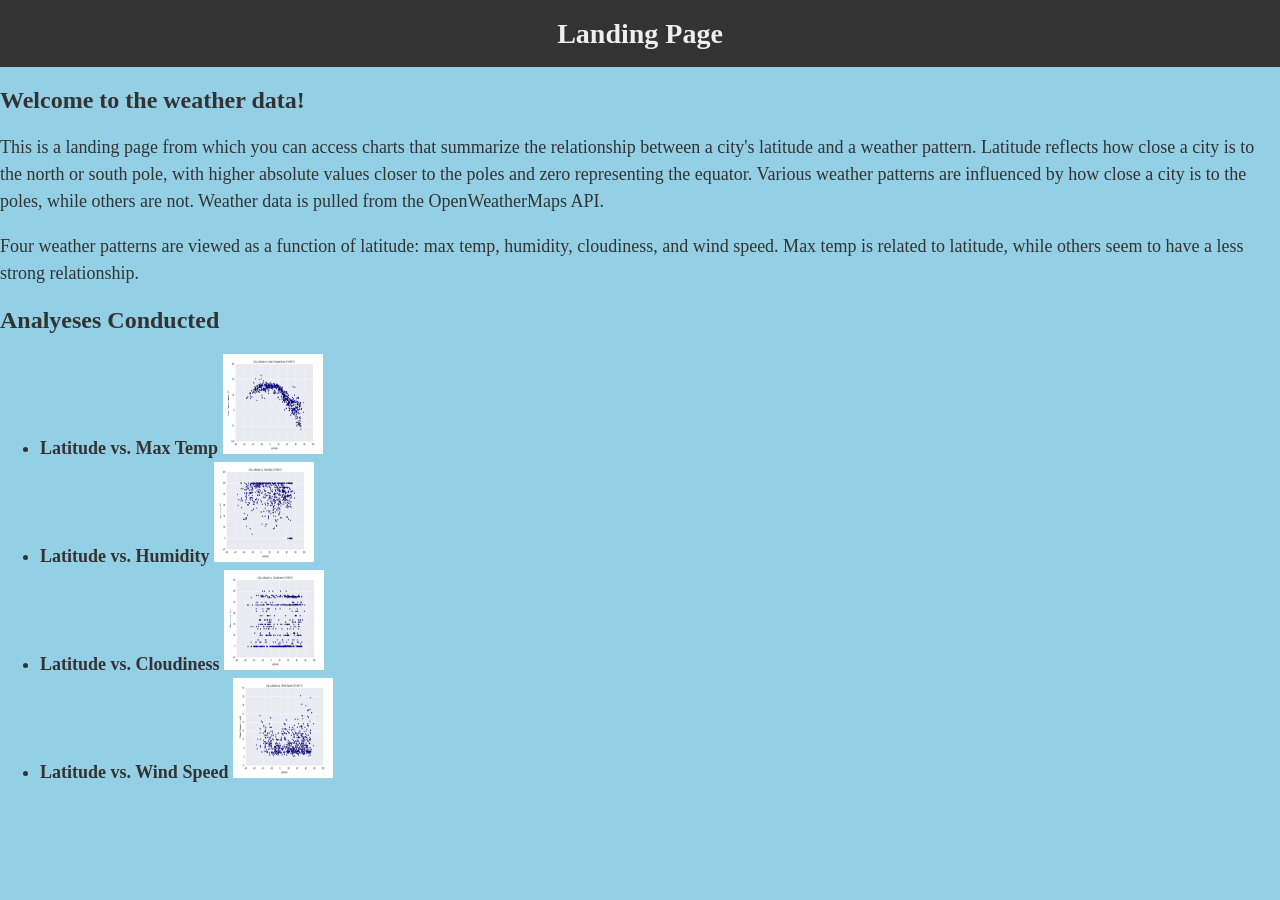
<file: index.html>
<!doctype html>
<html lang="en-us">
  <head>
    <meta charset="utf-8">
    <title>Challenge 11</title>
    <link rel="stylesheet" type="text/css" href="style.css">
  </head>

  <body>
    <header>
      <h1>Landing Page</h1>
    </header>
    
    <main class="container">
      <section id="landing-description">
        <section id="main-text">
          <h2 id="main-description">Welcome to the weather data!</h2>
        </section>
        <p>This is a landing page from which you can access charts that summarize the relationship between a city's latitude and a weather pattern. Latitude reflects how close a city is to the north or south pole, with higher absolute values closer to the poles and zero representing the equator. Various weather patterns are influenced by how close a city is to the poles, while others are not. Weather data is pulled from the OpenWeatherMaps API.</p>
        <p>Four weather patterns are viewed as a function of latitude: max temp, humidity, cloudiness, and wind speed. Max temp is related to latitude, while others seem to have a less strong relationship.</p>
      </section>
  
      <aside id="links">
        <h2>Analyeses Conducted</h2>
        <ul>
          <li><strong>Latitude vs. Max Temp</strong>
            <a href="page2.html" target="_blank">
            <img src="Resources/assets/images/Fig1.png" alt = "Chart showing latitude vs. Max Temp" width="100" height="100">
            </a></li>
          <li><strong>Latitude vs. Humidity</strong>
            <a href="page3.html" target="_blank">
            <img src="Resources/assets/images/Fig2.png" alt = "Chart showing latitude vs. humidity" width="100" height="100">
            </a></li>
          <li><strong>Latitude vs. Cloudiness</strong>
            <a href="page4.html" target="_blank">
            <img src="Resources/assets/images/Fig3.png" alt = "Chart showing latitude vs. cloudiness" width="100" height="100">
            </a></li>
          <li><strong>Latitude vs. Wind Speed</strong>
            <a href="page5.html" target="_blank">
            <img src="Resources/assets/images/Fig4.png" alt = "Chart showing latitude vs. wind speed" width="100" height="100">
            </a></li>
        </ul>
      </aside>
    </main>

    </body>
</html>
</file>
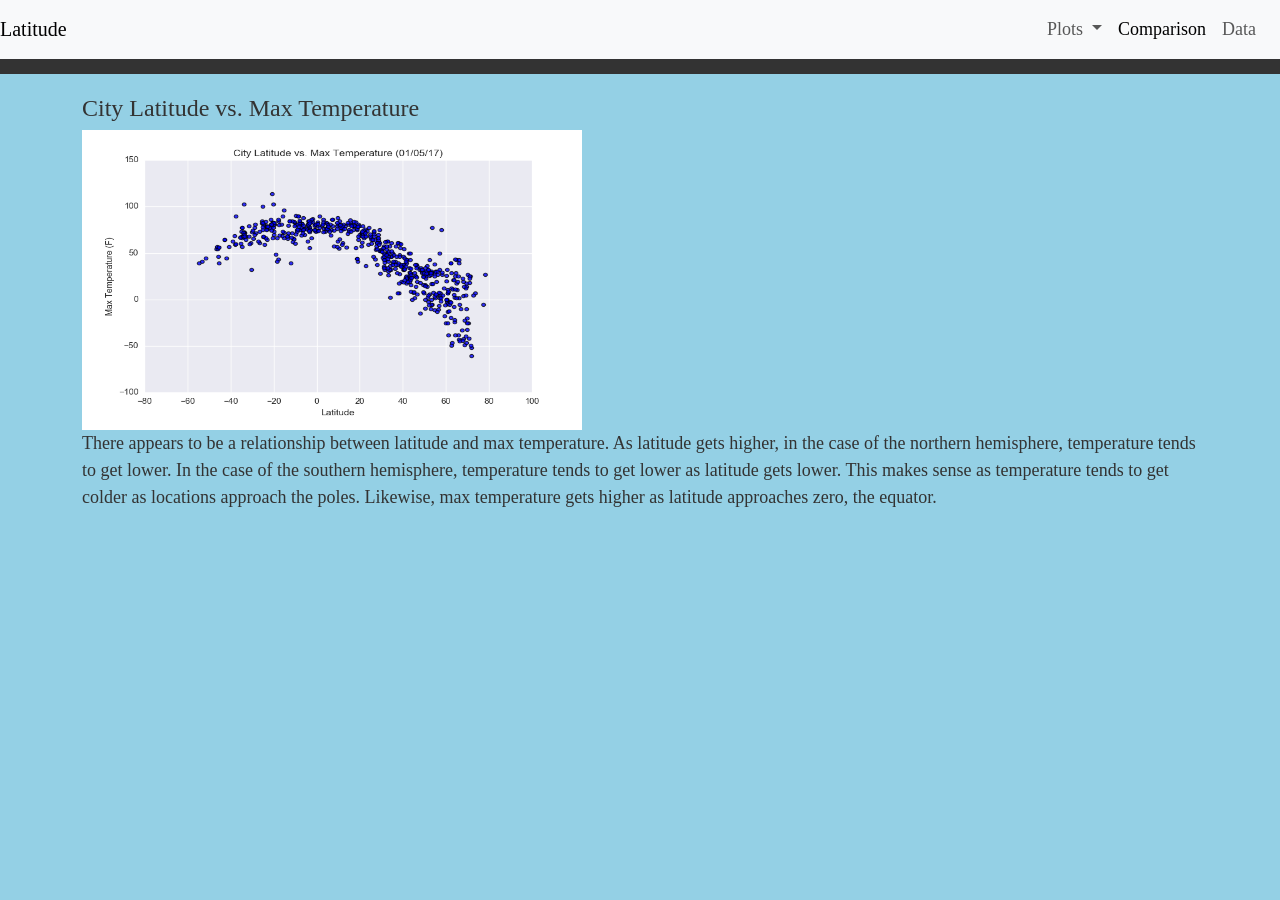
<file: page2.html>
<!doctype html>
<html lang="en-us">
<head>
  <meta charset="utf-8">
  <title>City Latitude vs. Max Temperature</title>
  <link href="https://cdn.jsdelivr.net/npm/bootstrap@5.3.0-alpha1/dist/css/bootstrap.min.css" rel="stylesheet" integrity="sha384-GLhlTQ8iRABdZLl6O3oVMWSktQOp6b7In1Zl3/Jr59b6EGGoI1aFkw7cmDA6j6gD" crossorigin="anonymous">
  <link rel="stylesheet" type="text/css" href="style.css">
</head>

<nav class="navbar navbar-expand-lg bg-body-tertiary fixed-top">
  <a class="navbar-brand" href="index.html">Latitude</a>
  <button class="navbar-toggler" type="button" data-bs-toggle="offcanvas" data-bs-target="#navbarOffcanvasLg" aria-controls="navbarOffcanvasLg">
    <span class="navbar-toggler-icon"></span>
  </button>
  <div class="offcanvas offcanvas-end" tabindex="-1" id="navbarOffcanvasLg" aria-labelledby="navbarOffcanvasLgLabel">
    <div class="offcanvas-header">
      <h5 class="offcanvas-title" id="offcanvasNavbarLabel">Latitude</h5>
      <button type="button" class="btn-close" data-bs-dismiss="offcanvas" aria-label="Close"></button>
    </div>
    <div class="offcanvas-body">
      <ul class="navbar-nav justify-content-end flex-grow-1 pe-3">
        <li class="nav-item dropdown">
          <a class="nav-link dropdown-toggle" href="#" role="button" data-bs-toggle="dropdown" aria-expanded="false">
            Plots
          </a>
          <ul class="dropdown-menu">
            <li><a class="dropdown-item" href="page2.html">Max Temperature</a></li>
            <li><a class="dropdown-item" href="page3.html">Humidity</a></li>
            <li><a class="dropdown-item" href="page4.html">Cloudiness</a></li>
            <li><a class="dropdown-item" href="page5.html">Wind Speed</a></li>
          </ul>
        </li>
        <li class="nav-item">
          <a class="nav-link active" aria-current="page" href="page6.html">Comparison</a>
        </li>
        <li class="nav-item">
          <a class="nav-link" href="page7.html">Data</a>
        </li>
      </ul>
    </div>
  </div>
  </div>
</nav>

<body>
    <header>
      <h1>City Latitude vs. Max Temperature</h1>
    </header>
    
    <main class="container">
      <section id="landing-description">
        <section id="main-text">
          <h2 id="main-description">City Latitude vs. Max Temperature</h2>
        </section>
        <img src="Resources/assets/images/Fig1.png" alt="Chart showing city latitude versus max temperature." width="500" height="300" class="chart-image">
        <p>There appears to be a relationship between latitude and max temperature. As latitude gets higher, in the case of the northern hemisphere, temperature tends to get lower. In the case of the southern hemisphere, temperature tends to get lower as latitude gets lower. This makes sense as temperature tends to get colder as locations approach the poles. Likewise, max temperature gets higher as latitude approaches zero, the equator.</p>
        <script src="https://cdn.jsdelivr.net/npm/bootstrap@5.3.0-alpha1/dist/js/bootstrap.bundle.min.js" integrity="sha384-w76AqPfDkMBDXo30jS1Sgez6pr3x5MlQ1ZAGC+nuZB+EYdgRZgiwxhTBTkF7CXvN" crossorigin="anonymous"></script>
      </section>
    </main>
  </body>
</file>
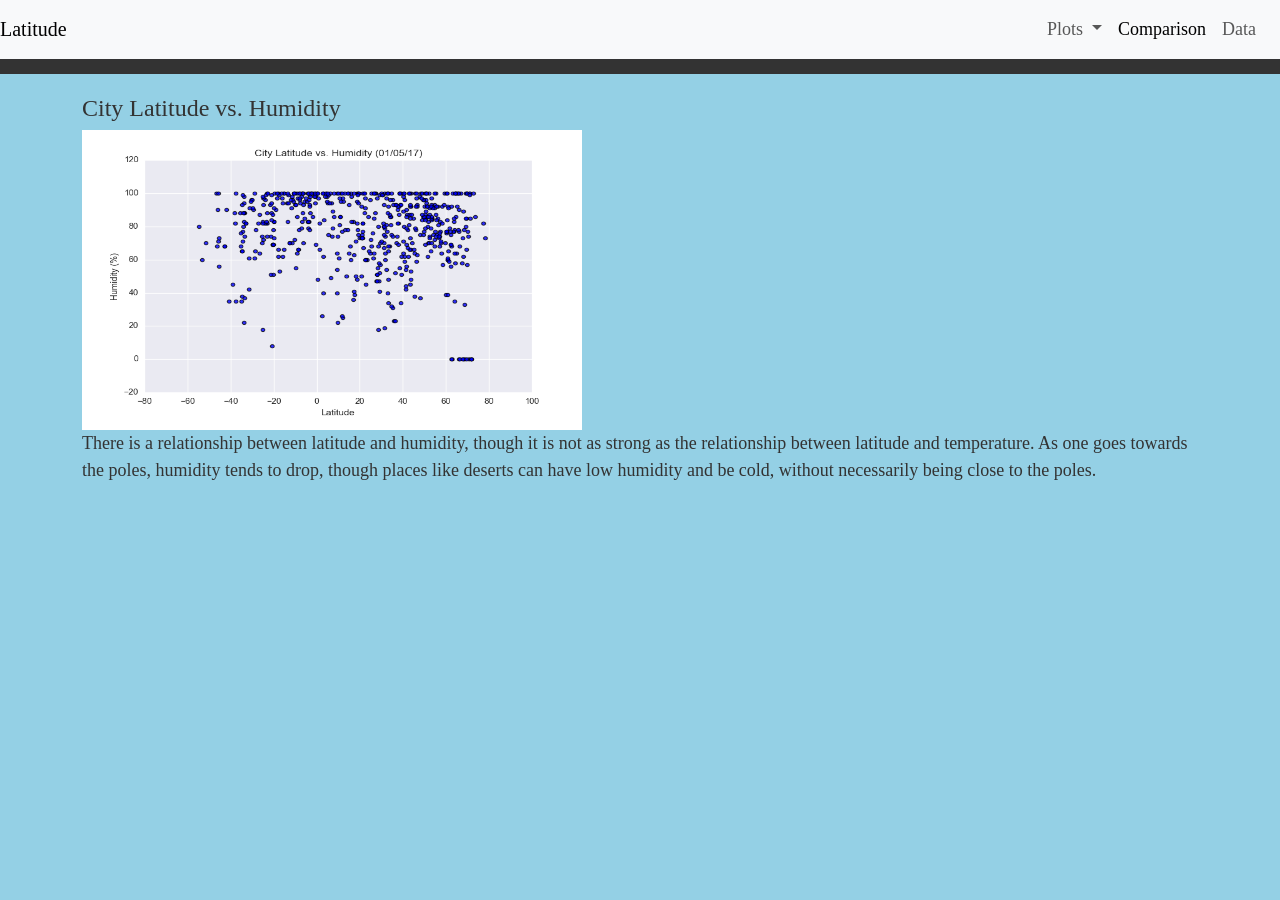
<file: page3.html>
<!doctype html>
<html lang="en-us">
  <head>
    <meta charset="utf-8">
    <title>City Latitude vs. Humidity</title>
    <link href="https://cdn.jsdelivr.net/npm/bootstrap@5.3.0-alpha1/dist/css/bootstrap.min.css" rel="stylesheet" integrity="sha384-GLhlTQ8iRABdZLl6O3oVMWSktQOp6b7In1Zl3/Jr59b6EGGoI1aFkw7cmDA6j6gD" crossorigin="anonymous">
    <link rel="stylesheet" type="text/css" href="style.css">
  </head>
  
  <nav class="navbar navbar-expand-lg bg-body-tertiary fixed-top">
    <a class="navbar-brand" href="index.html">Latitude</a>
    <button class="navbar-toggler" type="button" data-bs-toggle="offcanvas" data-bs-target="#navbarOffcanvasLg" aria-controls="navbarOffcanvasLg">
      <span class="navbar-toggler-icon"></span>
    </button>
    <div class="offcanvas offcanvas-end" tabindex="-1" id="navbarOffcanvasLg" aria-labelledby="navbarOffcanvasLgLabel">
      <div class="offcanvas-header">
        <h5 class="offcanvas-title" id="offcanvasNavbarLabel">Latitude</h5>
        <button type="button" class="btn-close" data-bs-dismiss="offcanvas" aria-label="Close"></button>
      </div>
      <div class="offcanvas-body">
        <ul class="navbar-nav justify-content-end flex-grow-1 pe-3">
          <li class="nav-item dropdown">
            <a class="nav-link dropdown-toggle" href="#" role="button" data-bs-toggle="dropdown" aria-expanded="false">
              Plots
            </a>
            <ul class="dropdown-menu">
              <li><a class="dropdown-item" href="page2.html">Max Temperature</a></li>
              <li><a class="dropdown-item" href="page3.html">Humidity</a></li>
              <li><a class="dropdown-item" href="page4.html">Cloudiness</a></li>
              <li><a class="dropdown-item" href="page5.html">Wind Speed</a></li>
            </ul>
          </li>
          <li class="nav-item">
            <a class="nav-link active" aria-current="page" href="page6.html">Comparison</a>
          </li>
          <li class="nav-item">
            <a class="nav-link" href="page7.html">Data</a>
          </li>
        </ul>
      </div>
    </div>
    </div>
  </nav>

  <body>
    <header>
      <h1>City Latitude vs. Humidity</h1>
    </header>
    
    <main class="container">
      <section id="landing-description">
        <section id="main-text">
          <h2 id="main-description">City Latitude vs. Humidity</h2>
        </section>
        <img src="Resources/assets/images/Fig2.png" alt="Chart showing city latitude versus humidity." width="500" height="300" class="chart-image">
        <p>There is a relationship between latitude and humidity, though it is not as strong as the relationship between latitude and temperature. As one goes towards the poles, humidity tends to drop, though places like deserts can have low humidity and be cold, without necessarily being close to the poles.</p>
        <script src="https://cdn.jsdelivr.net/npm/bootstrap@5.3.0-alpha1/dist/js/bootstrap.bundle.min.js" integrity="sha384-w76AqPfDkMBDXo30jS1Sgez6pr3x5MlQ1ZAGC+nuZB+EYdgRZgiwxhTBTkF7CXvN" crossorigin="anonymous"></script>
      </section>
</file>
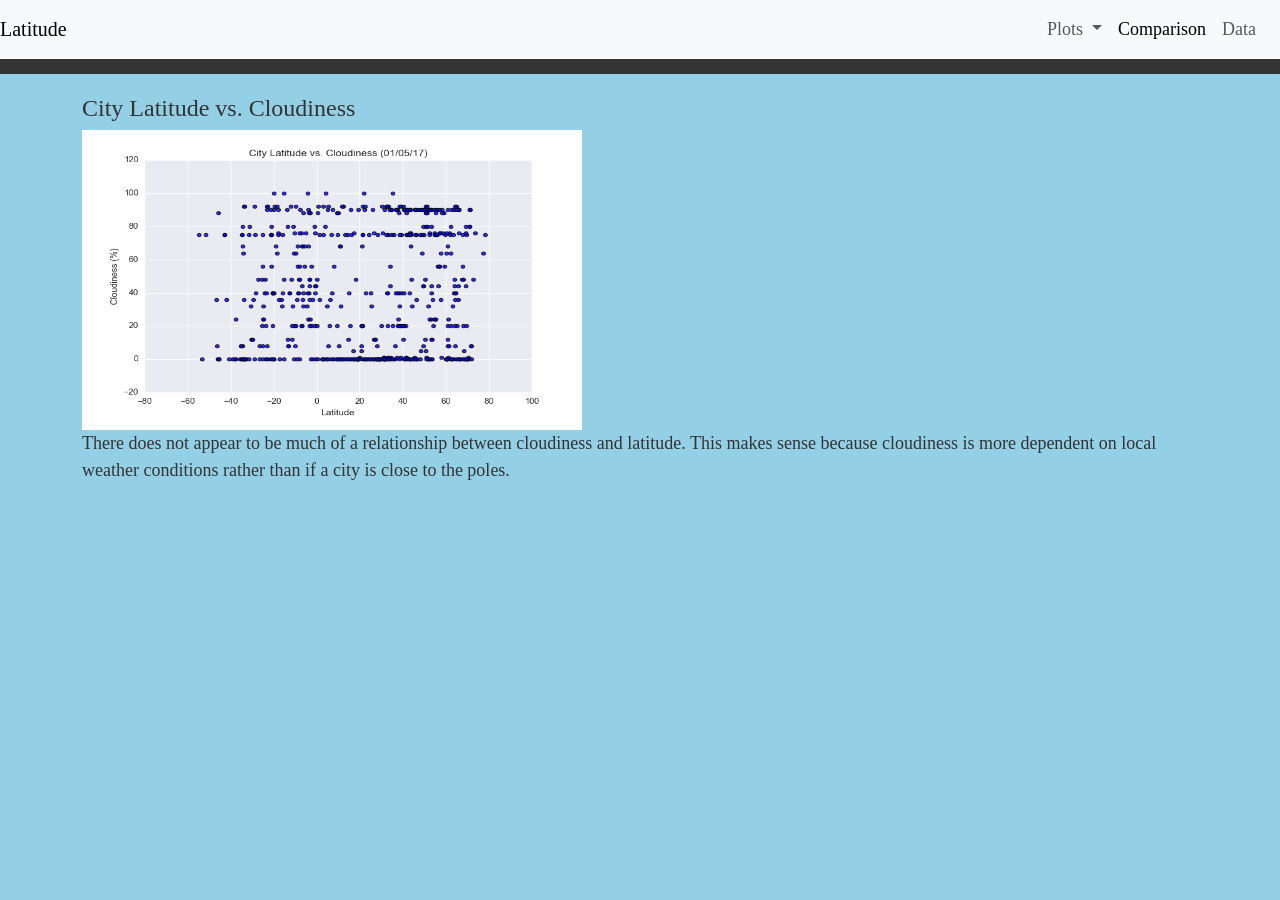
<file: page4.html>
<!doctype html>
<html lang="en-us">
  <head>
    <meta charset="utf-8">
    <title>City Latitude vs. Cloudiness</title>
    <link href="https://cdn.jsdelivr.net/npm/bootstrap@5.3.0-alpha1/dist/css/bootstrap.min.css" rel="stylesheet" integrity="sha384-GLhlTQ8iRABdZLl6O3oVMWSktQOp6b7In1Zl3/Jr59b6EGGoI1aFkw7cmDA6j6gD" crossorigin="anonymous">
    <link rel="stylesheet" type="text/css" href="style.css">
  </head>
  
  <nav class="navbar navbar-expand-lg bg-body-tertiary fixed-top">
    <a class="navbar-brand" href="index.html">Latitude</a>
    <button class="navbar-toggler" type="button" data-bs-toggle="offcanvas" data-bs-target="#navbarOffcanvasLg" aria-controls="navbarOffcanvasLg">
      <span class="navbar-toggler-icon"></span>
    </button>
    <div class="offcanvas offcanvas-end" tabindex="-1" id="navbarOffcanvasLg" aria-labelledby="navbarOffcanvasLgLabel">
      <div class="offcanvas-header">
        <h5 class="offcanvas-title" id="offcanvasNavbarLabel">Latitude</h5>
        <button type="button" class="btn-close" data-bs-dismiss="offcanvas" aria-label="Close"></button>
      </div>
      <div class="offcanvas-body">
        <ul class="navbar-nav justify-content-end flex-grow-1 pe-3">
          <li class="nav-item dropdown">
            <a class="nav-link dropdown-toggle" href="#" role="button" data-bs-toggle="dropdown" aria-expanded="false">
              Plots
            </a>
            <ul class="dropdown-menu">
              <li><a class="dropdown-item" href="page2.html">Max Temperature</a></li>
              <li><a class="dropdown-item" href="page3.html">Humidity</a></li>
              <li><a class="dropdown-item" href="page4.html">Cloudiness</a></li>
              <li><a class="dropdown-item" href="page5.html">Wind Speed</a></li>
            </ul>
          </li>
          <li class="nav-item">
            <a class="nav-link active" aria-current="page" href="page6.html">Comparison</a>
          </li>
          <li class="nav-item">
            <a class="nav-link" href="page7.html">Data</a>
          </li>
        </ul>
      </div>
    </div>
    </div>
  </nav>

  <body>
    <header>
      <h1>City Latitude vs. Cloudiness</h1>
    </header>
    
    <main class="container">
      <section id="landing-description">
        <section id="main-text">
          <h2 id="main-description">City Latitude vs. Cloudiness</h2>
        </section>
        <img src="Resources/assets/images/Fig3.png" alt="Chart showing city latitude versus cloudiness." width="500" height="300" class="chart-image">
        <p>There does not appear to be much of a relationship between cloudiness and latitude. This makes sense because cloudiness is more dependent on local weather conditions rather than if a city is close to the poles.</p>
        <script src="https://cdn.jsdelivr.net/npm/bootstrap@5.3.0-alpha1/dist/js/bootstrap.bundle.min.js" integrity="sha384-w76AqPfDkMBDXo30jS1Sgez6pr3x5MlQ1ZAGC+nuZB+EYdgRZgiwxhTBTkF7CXvN" crossorigin="anonymous"></script>
      </section>
</file>
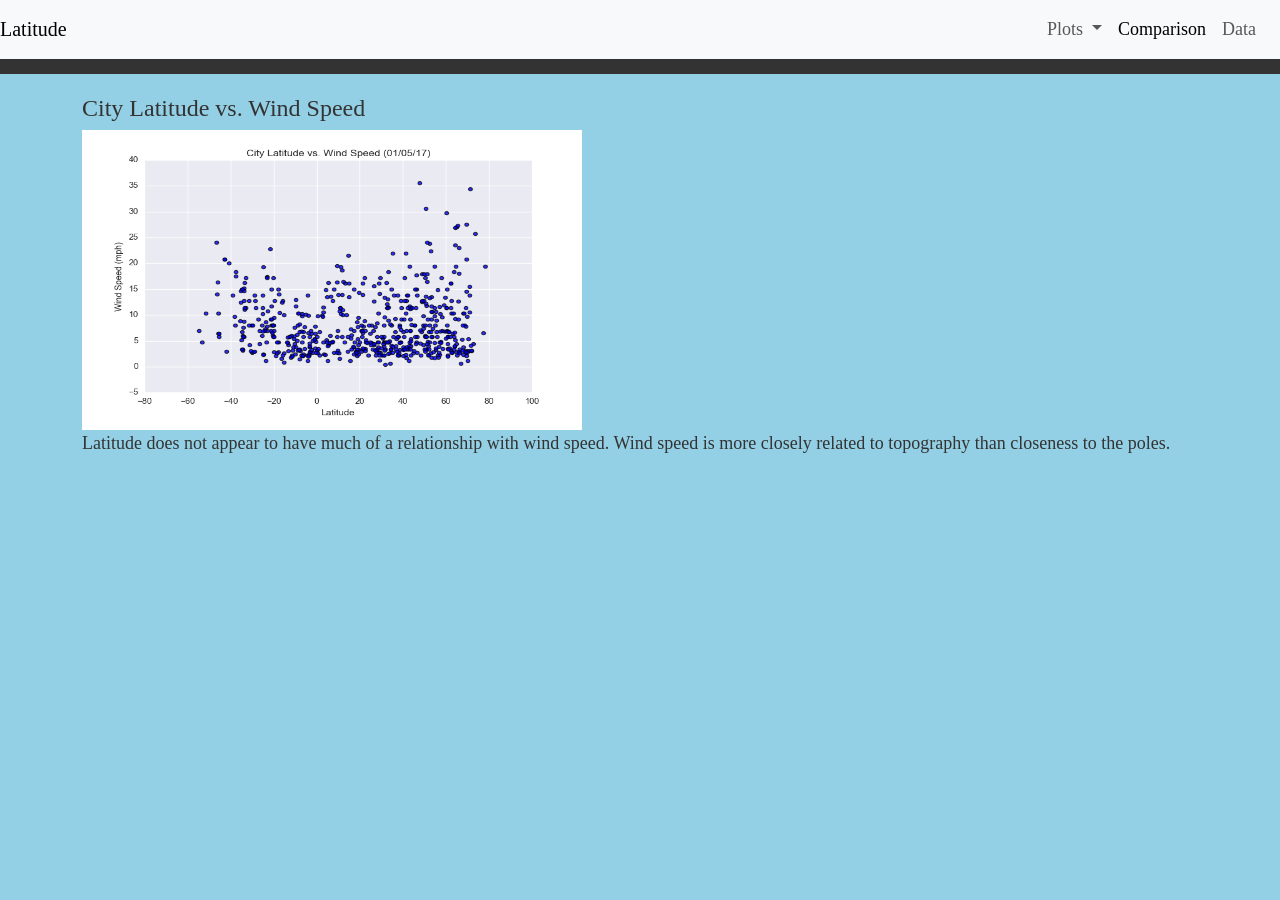
<file: page5.html>
<!doctype html>
<html lang="en-us">
  <head>
    <meta charset="utf-8">
    <title>City Latitude vs. Wind Speed</title>
    <link href="https://cdn.jsdelivr.net/npm/bootstrap@5.3.0-alpha1/dist/css/bootstrap.min.css" rel="stylesheet" integrity="sha384-GLhlTQ8iRABdZLl6O3oVMWSktQOp6b7In1Zl3/Jr59b6EGGoI1aFkw7cmDA6j6gD" crossorigin="anonymous">
    <link rel="stylesheet" type="text/css" href="style.css">
  </head>
  
  <nav class="navbar navbar-expand-lg bg-body-tertiary fixed-top">
    <a class="navbar-brand" href="index.html">Latitude</a>
    <button class="navbar-toggler" type="button" data-bs-toggle="offcanvas" data-bs-target="#navbarOffcanvasLg" aria-controls="navbarOffcanvasLg">
      <span class="navbar-toggler-icon"></span>
    </button>
    <div class="offcanvas offcanvas-end" tabindex="-1" id="navbarOffcanvasLg" aria-labelledby="navbarOffcanvasLgLabel">
      <div class="offcanvas-header">
        <h5 class="offcanvas-title" id="offcanvasNavbarLabel">Latitude</h5>
        <button type="button" class="btn-close" data-bs-dismiss="offcanvas" aria-label="Close"></button>
      </div>
      <div class="offcanvas-body">
        <ul class="navbar-nav justify-content-end flex-grow-1 pe-3">
          <li class="nav-item dropdown">
            <a class="nav-link dropdown-toggle" href="#" role="button" data-bs-toggle="dropdown" aria-expanded="false">
              Plots
            </a>
            <ul class="dropdown-menu">
              <li><a class="dropdown-item" href="page2.html">Max Temperature</a></li>
              <li><a class="dropdown-item" href="page3.html">Humidity</a></li>
              <li><a class="dropdown-item" href="page4.html">Cloudiness</a></li>
              <li><a class="dropdown-item" href="page5.html">Wind Speed</a></li>
            </ul>
          </li>
          <li class="nav-item">
            <a class="nav-link active" aria-current="page" href="page6.html">Comparison</a>
          </li>
          <li class="nav-item">
            <a class="nav-link" href="page7.html">Data</a>
          </li>
        </ul>
      </div>
    </div>
    </div>
  </nav>

  <body>
    <header>
      <h1>City Latitude vs. Wind Speed</h1>
    </header>
    
    <main class="container">
      <section id="landing-description">
        <section id="main-text">
          <h2 id="main-description">City Latitude vs. Wind Speed</h2>
        </section>
        <img src="Resources/assets/images/Fig4.png" alt="Chart showing city latitude versus wind speed." width="500" height="300" class="chart-image">
        <p>Latitude does not appear to have much of a relationship with wind speed. Wind speed is more closely related to topography than closeness to the poles.</p>
        <script src="https://cdn.jsdelivr.net/npm/bootstrap@5.3.0-alpha1/dist/js/bootstrap.bundle.min.js" integrity="sha384-w76AqPfDkMBDXo30jS1Sgez6pr3x5MlQ1ZAGC+nuZB+EYdgRZgiwxhTBTkF7CXvN" crossorigin="anonymous"></script>
      </section>
</file>
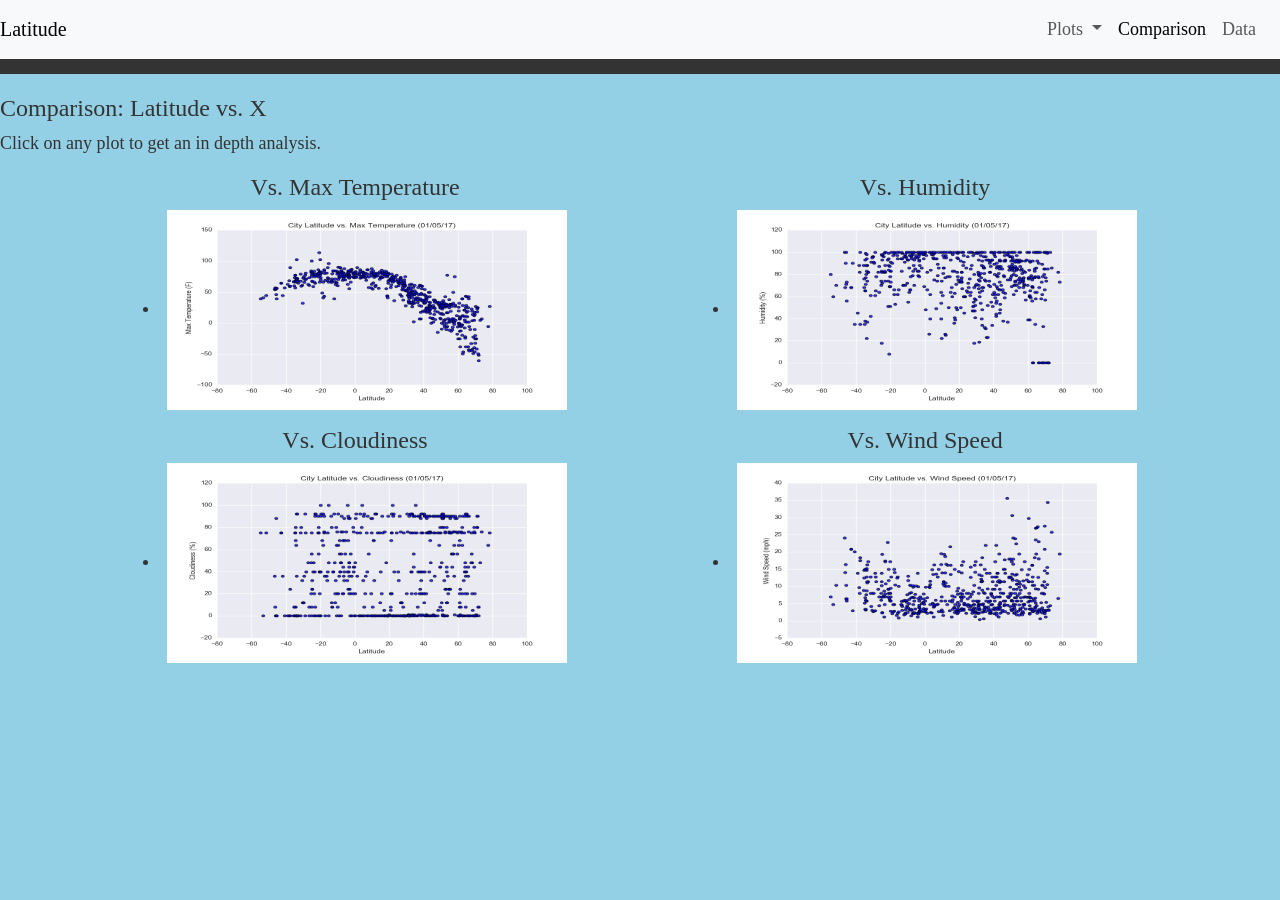
<file: page6.html>
<!doctype html>
<html lang="en-us">
  <head>
    <meta charset="utf-8">
    <title>Comparisons Page</title>
    <link href="https://cdn.jsdelivr.net/npm/bootstrap@5.3.0-alpha1/dist/css/bootstrap.min.css" rel="stylesheet" integrity="sha384-GLhlTQ8iRABdZLl6O3oVMWSktQOp6b7In1Zl3/Jr59b6EGGoI1aFkw7cmDA6j6gD" crossorigin="anonymous">
    <link rel="stylesheet" type="text/css" href="style.css">
  </head>
  
  <nav class="navbar navbar-expand-lg bg-body-tertiary fixed-top">
    <a class="navbar-brand" href="index.html">Latitude</a>
    <button class="navbar-toggler" type="button" data-bs-toggle="offcanvas" data-bs-target="#navbarOffcanvasLg" aria-controls="navbarOffcanvasLg">
      <span class="navbar-toggler-icon"></span>
    </button>
    <div class="offcanvas offcanvas-end" tabindex="-1" id="navbarOffcanvasLg" aria-labelledby="navbarOffcanvasLgLabel">
      <div class="offcanvas-header">
        <h5 class="offcanvas-title" id="offcanvasNavbarLabel">Latitude</h5>
        <button type="button" class="btn-close" data-bs-dismiss="offcanvas" aria-label="Close"></button>
      </div>
      <div class="offcanvas-body">
        <ul class="navbar-nav justify-content-end flex-grow-1 pe-3">
          <li class="nav-item dropdown">
            <a class="nav-link dropdown-toggle" href="#" role="button" data-bs-toggle="dropdown" aria-expanded="false">
              Plots
            </a>
            <ul class="dropdown-menu">
              <li><a class="dropdown-item" href="page2.html">Max Temperature</a></li>
              <li><a class="dropdown-item" href="page3.html">Humidity</a></li>
              <li><a class="dropdown-item" href="page4.html">Cloudiness</a></li>
              <li><a class="dropdown-item" href="page5.html">Wind Speed</a></li>
            </ul>
          </li>
          <li class="nav-item">
            <a class="nav-link active" aria-current="page" href="page6.html">Comparison</a>
          </li>
          <li class="nav-item">
            <a class="nav-link" href="page7.html">Data</a>
          </li>
        </ul>
      </div>
    </div>
    </div>
  </nav>

<body>
    <header>
      <h1>Comparison: Latitude vs. X</h1>
    </header>
    
    <section id="main-text">
      <h2 id="main-description">Comparison: Latitude vs. X</h2>
      <p>Click on any plot to get an in depth analysis.</p>
    </section>
    
    <div class="container text-center">
      <div class="row row-cols-2">
        <div class="col">
          <h2 id="main-description">Vs. Max Temperature</h2>
          <li><a href="page2.html" target="_blank">
            <img src="Resources/assets/images/Fig1.png" alt="Chart showing city latitude versus max temperature." width="400" height="200" class="chart-image">
            <p> </p>
          </li></a>
        </div>
        <div class="col">
          <h2 id="main-description">Vs. Humidity</h2>
          <li><a href="page3.html" target="_blank">
            <img src="Resources/assets/images/Fig2.png" alt="Chart showing city latitude versus humidity." width="400" height="200" class="chart-image">
            <p> </p>
          </li></a>
        </div>
        <div class="col">
          <h2 id="main-description">Vs. Cloudiness</h2>
          <li><a href="page4.html" target="_blank">
            <img src="Resources/assets/images/Fig3.png" alt="Chart showing city latitude versus cloudiness." width="400" height="200" class="chart-image">
            <p> </p>
          </li></a>
        </div>
        <div class="col">
          <h2 id="main-description">Vs. Wind Speed</h2>
          <li><a href="page5.html" target="_blank">
            <img src="Resources/assets/images/Fig4.png" alt="Chart showing city latitude versus wind speed." width="400" height="200" class="chart-image">
            <p> </p>
          </li></a>
          <script src="https://cdn.jsdelivr.net/npm/bootstrap@5.3.0-alpha1/dist/js/bootstrap.bundle.min.js" integrity="sha384-w76AqPfDkMBDXo30jS1Sgez6pr3x5MlQ1ZAGC+nuZB+EYdgRZgiwxhTBTkF7CXvN" crossorigin="anonymous"></script>
        </div>
      </div>
    </div>
  </body>
</html>
</file>
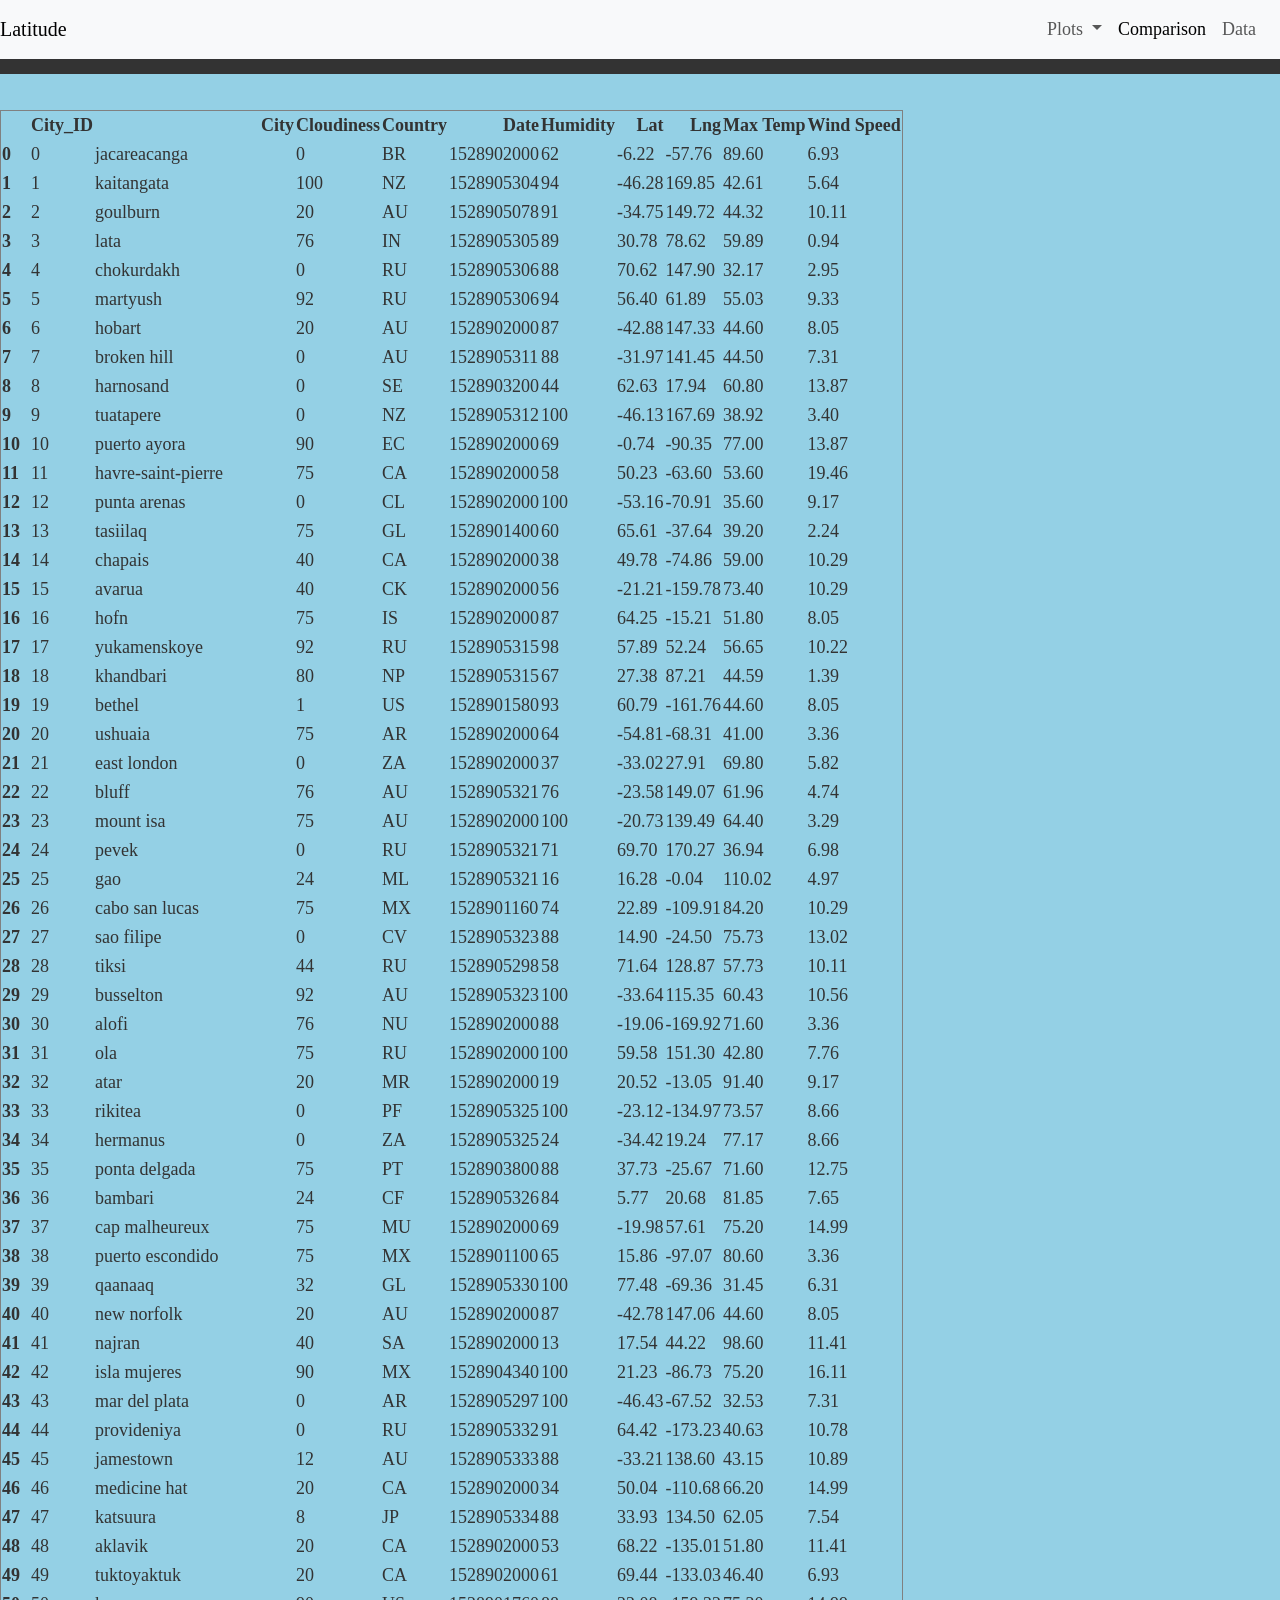
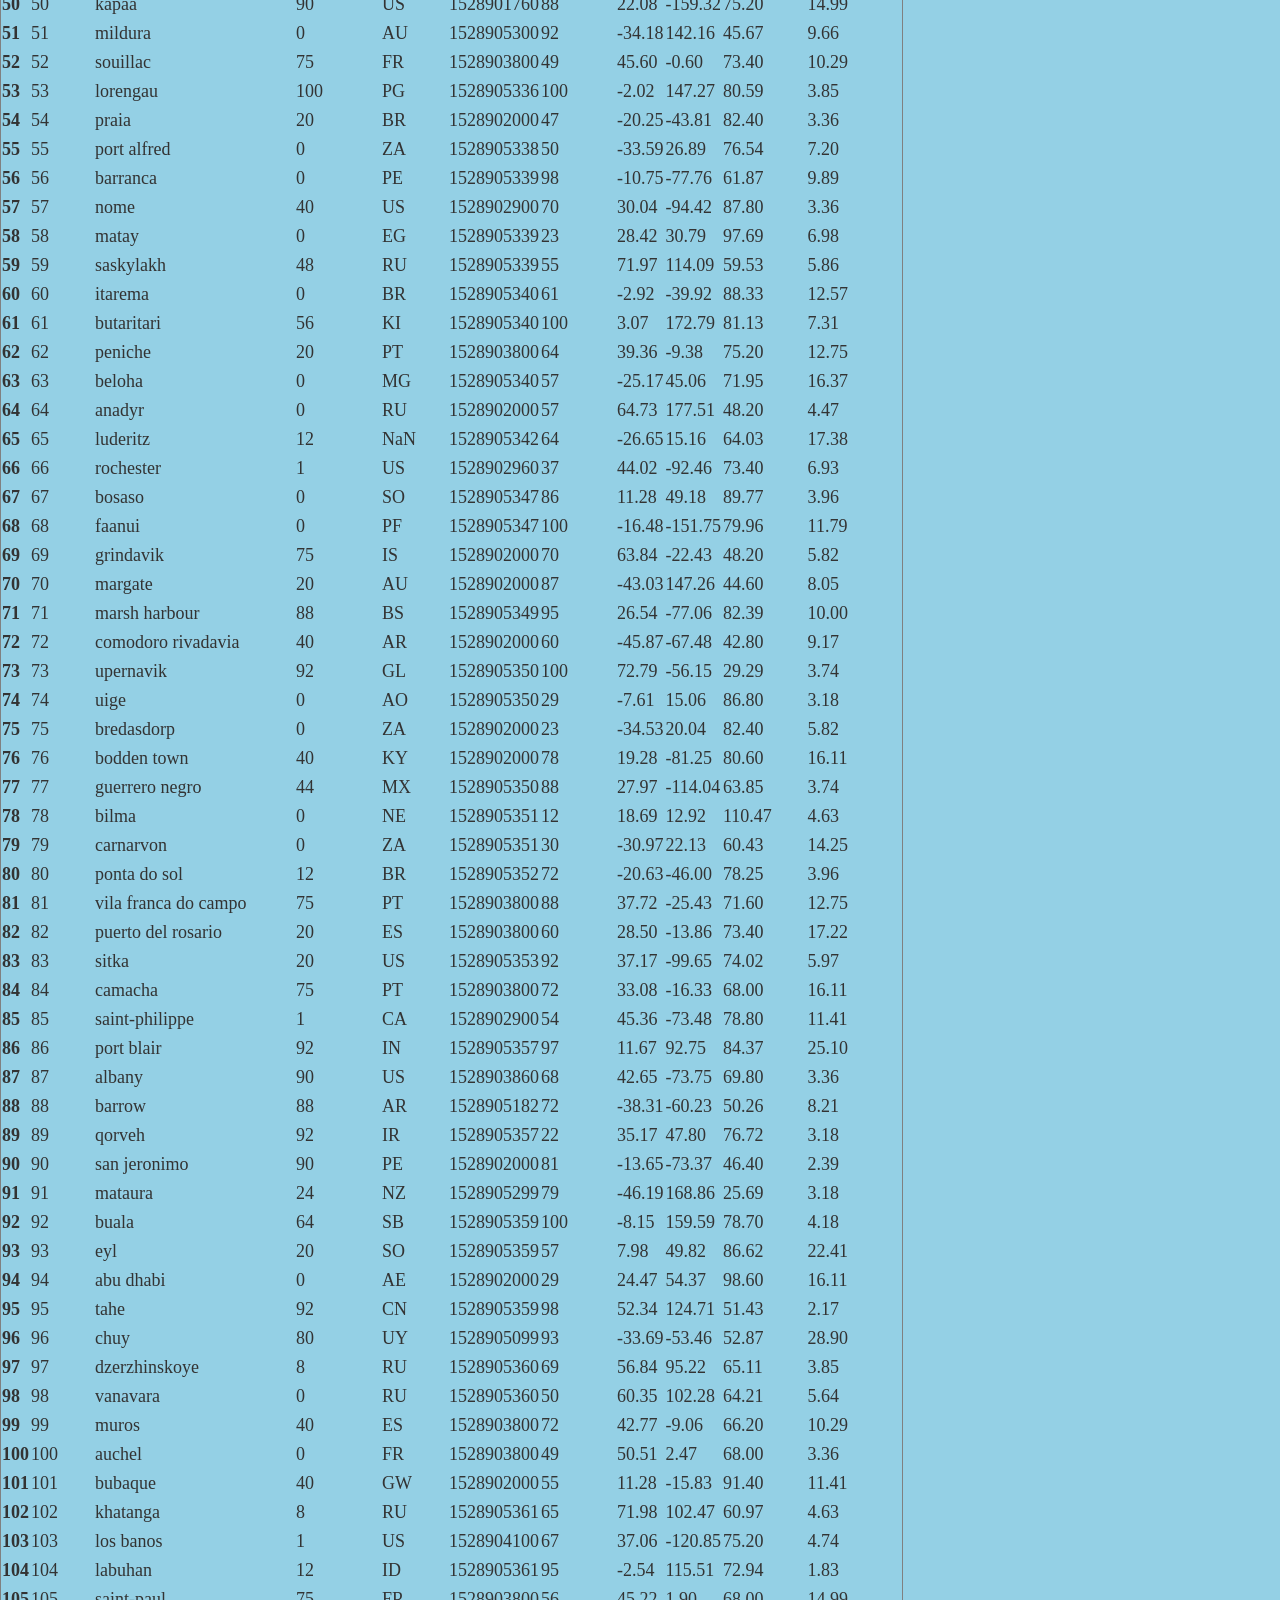
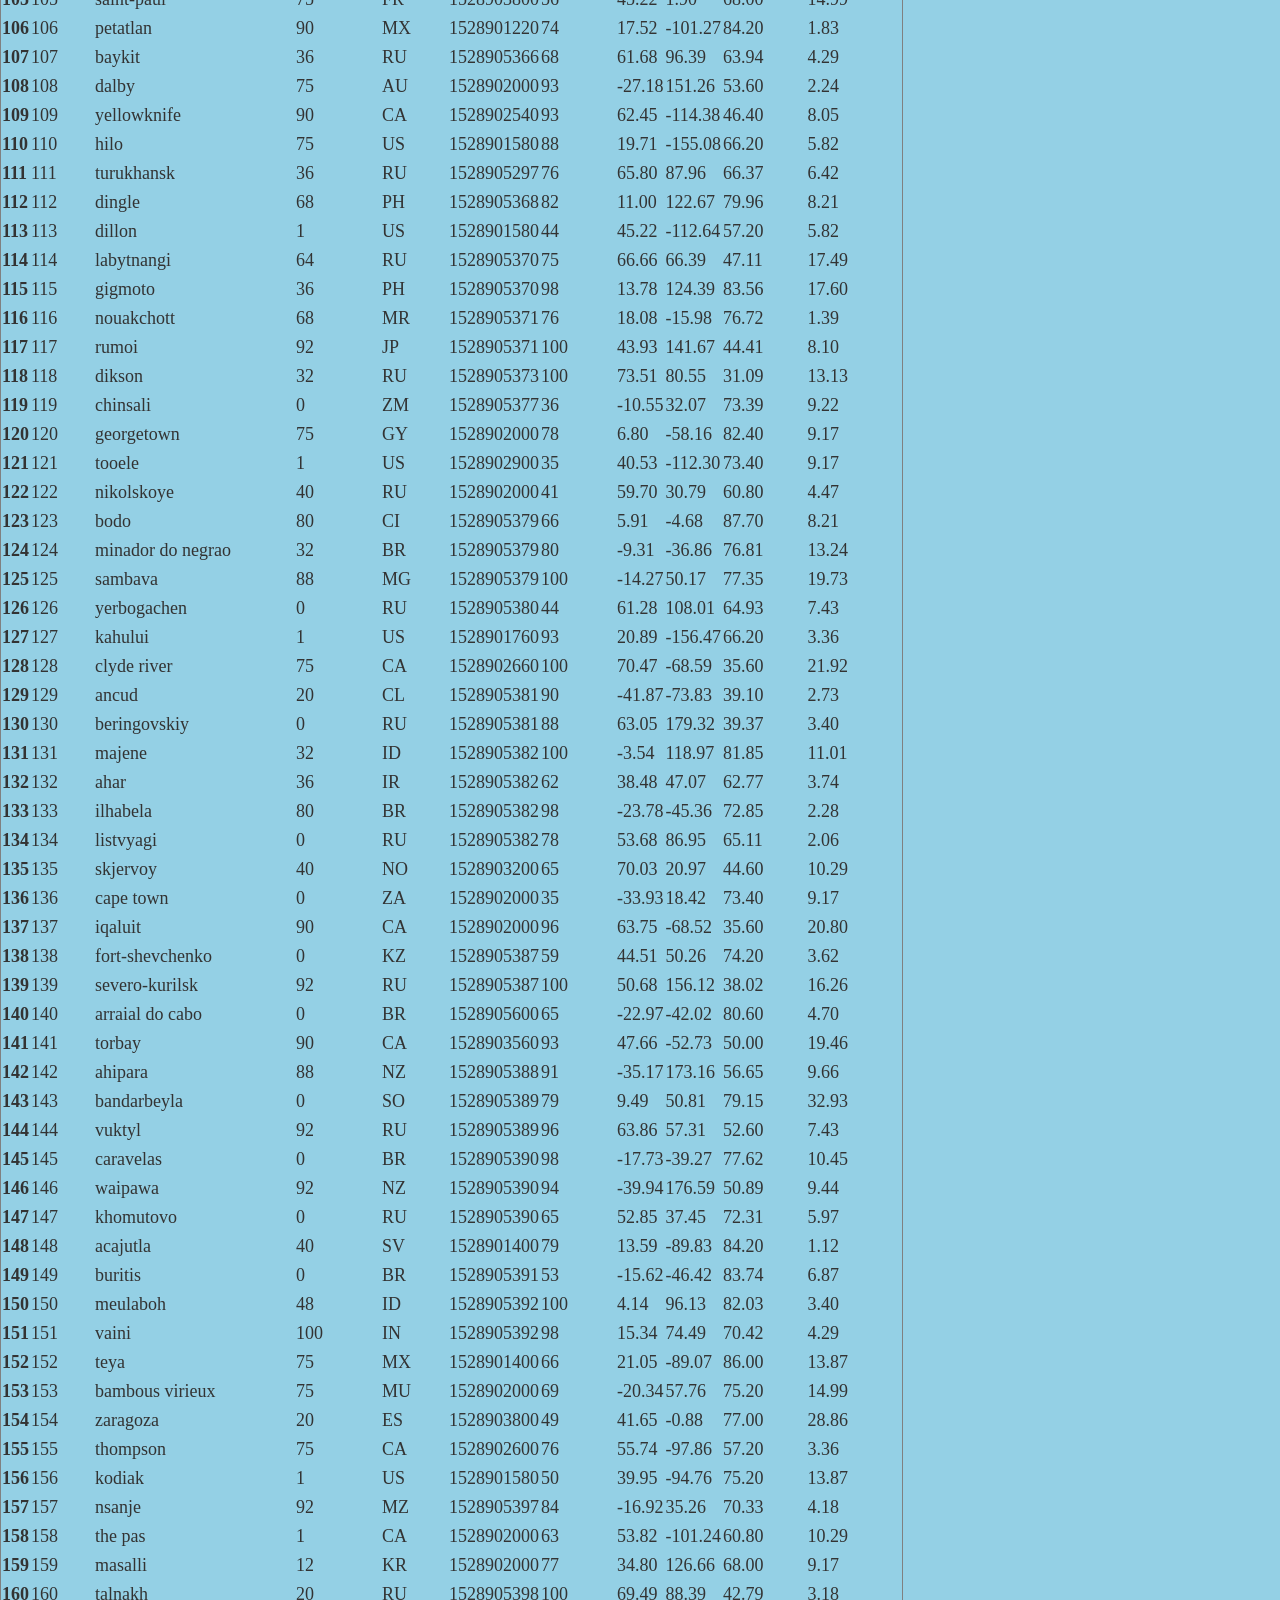
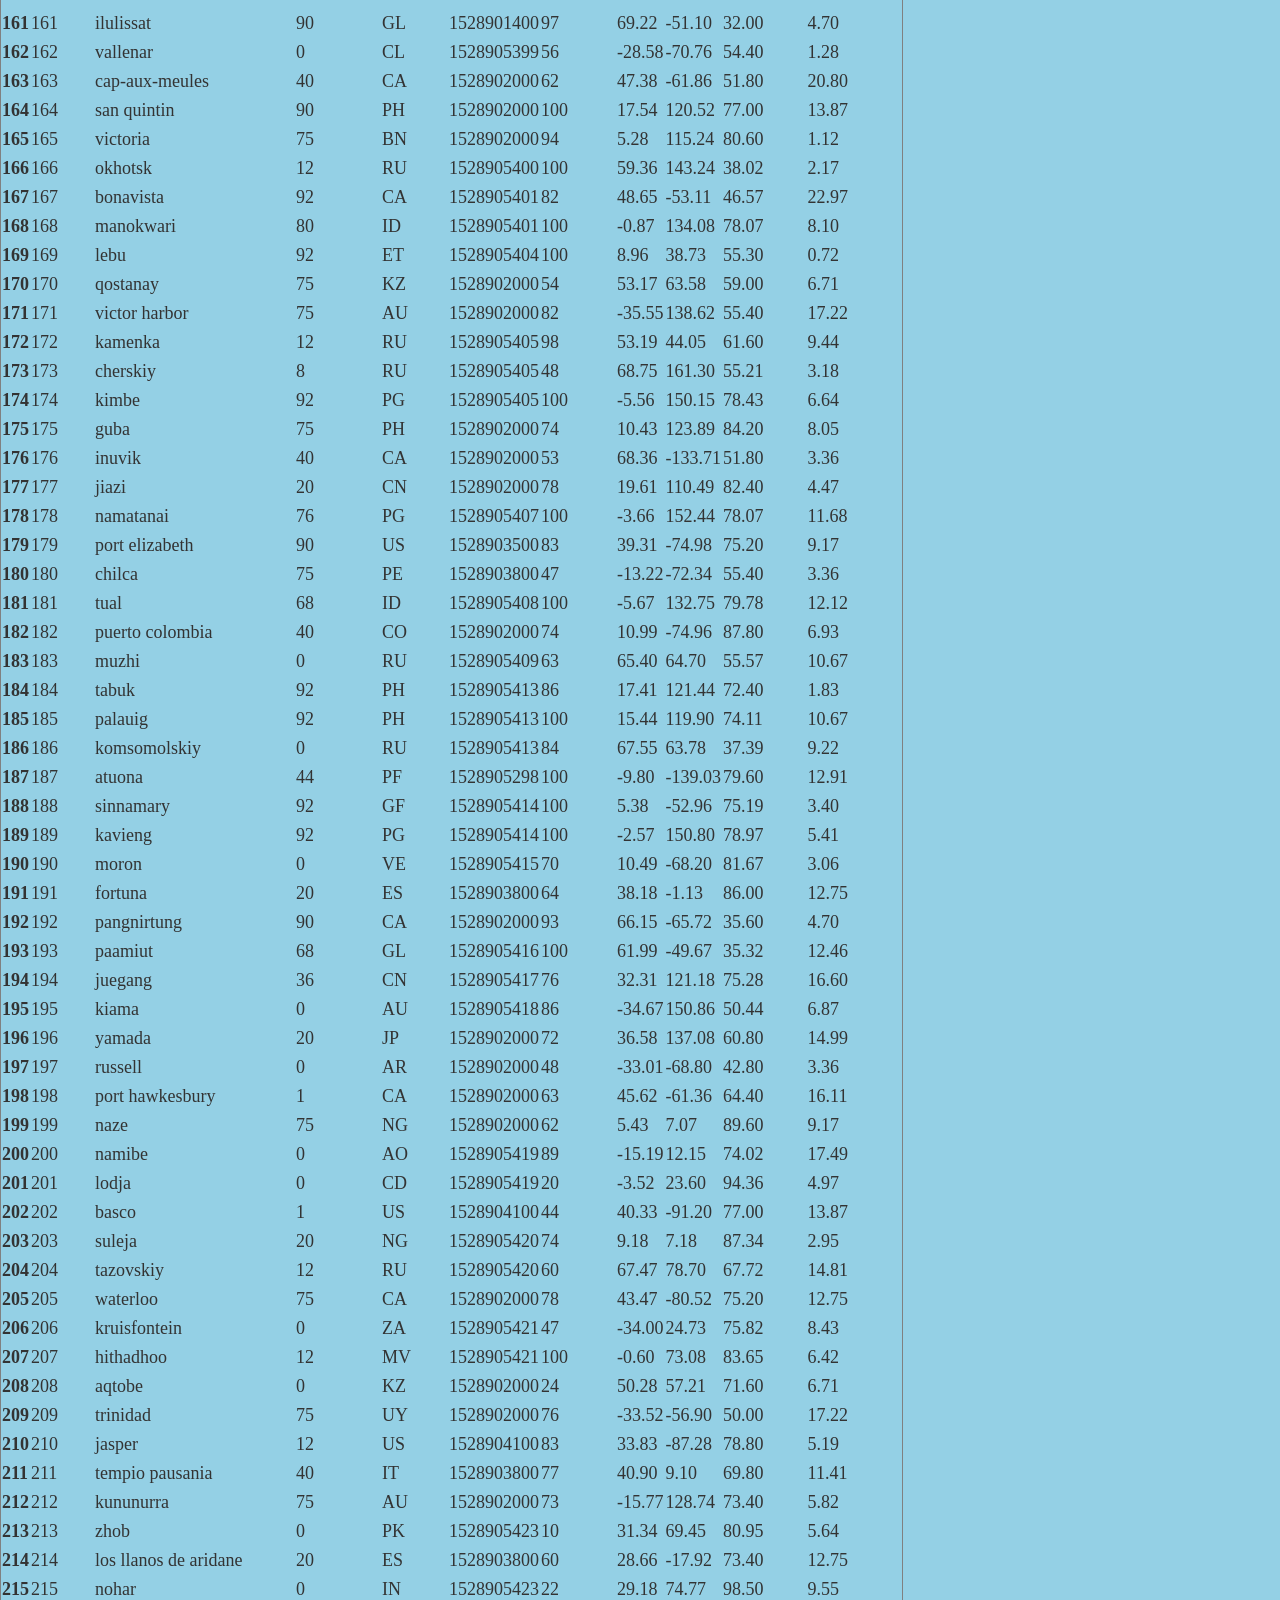
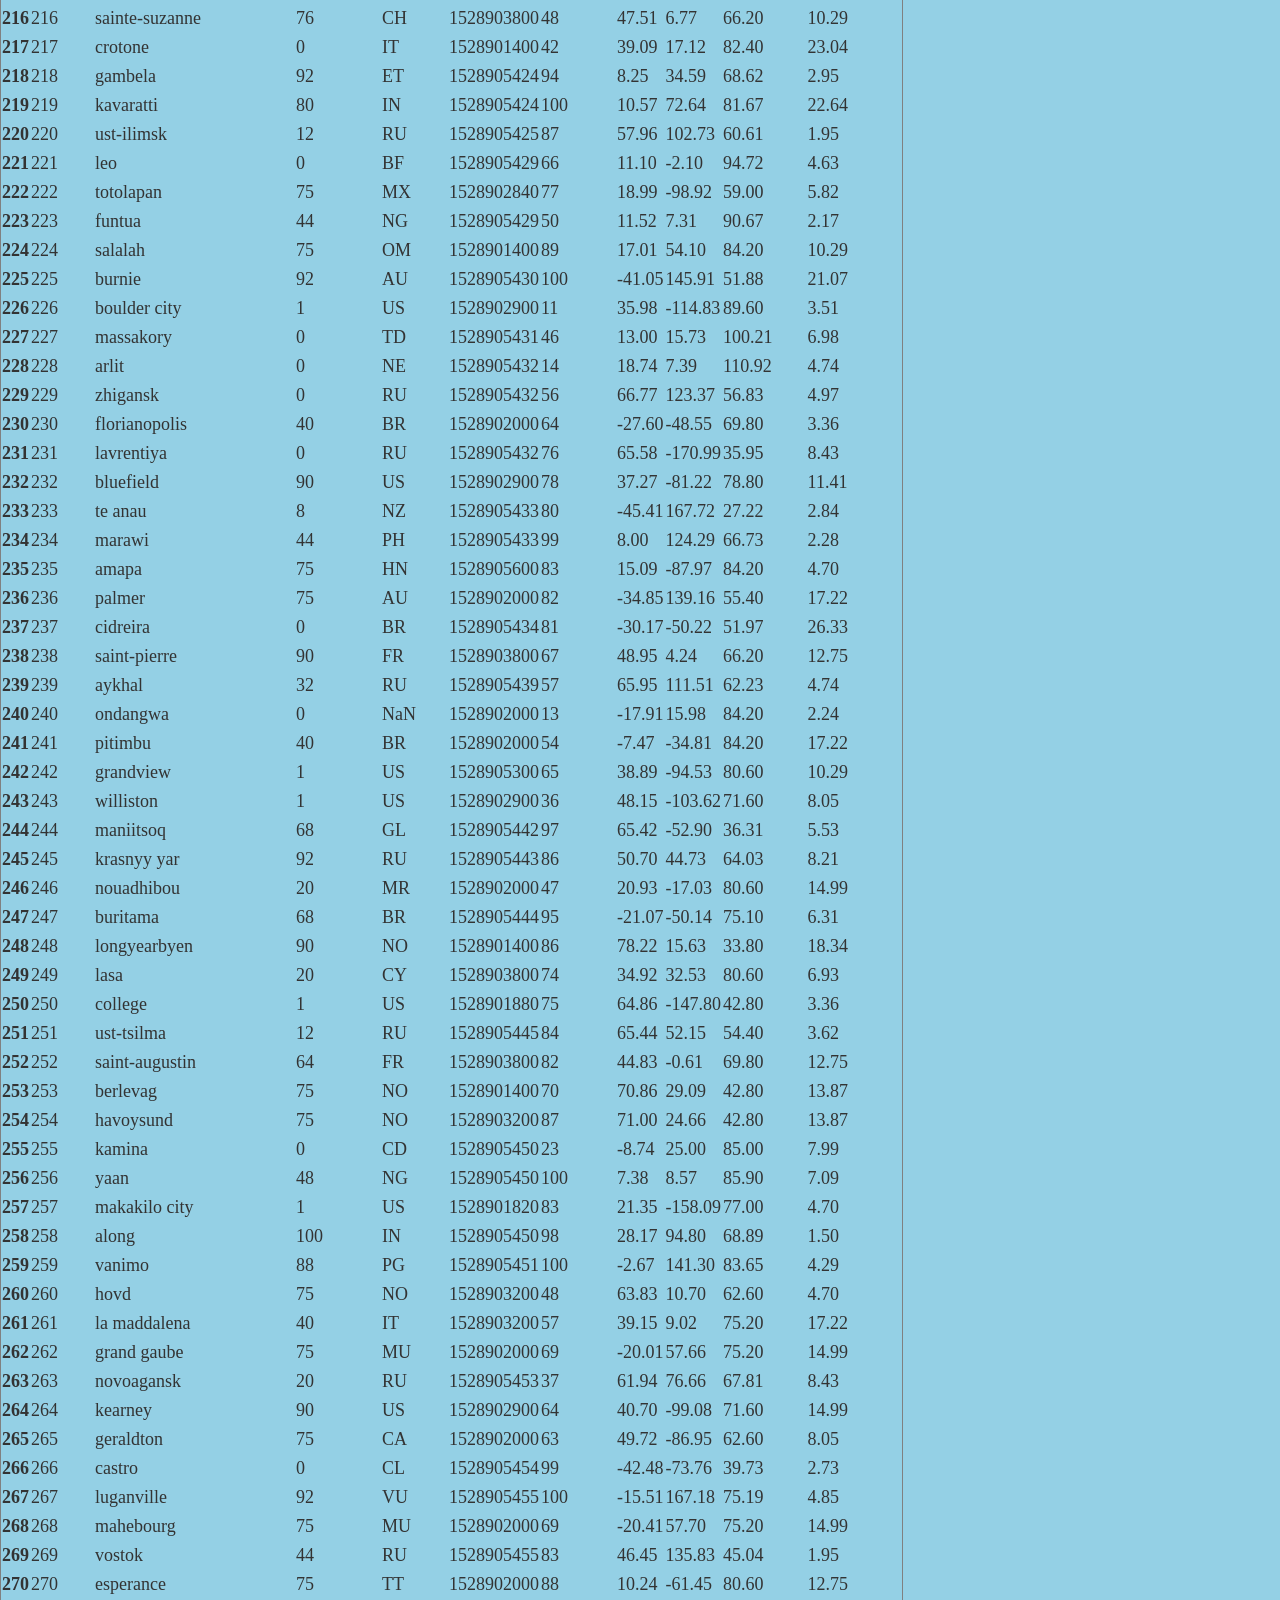
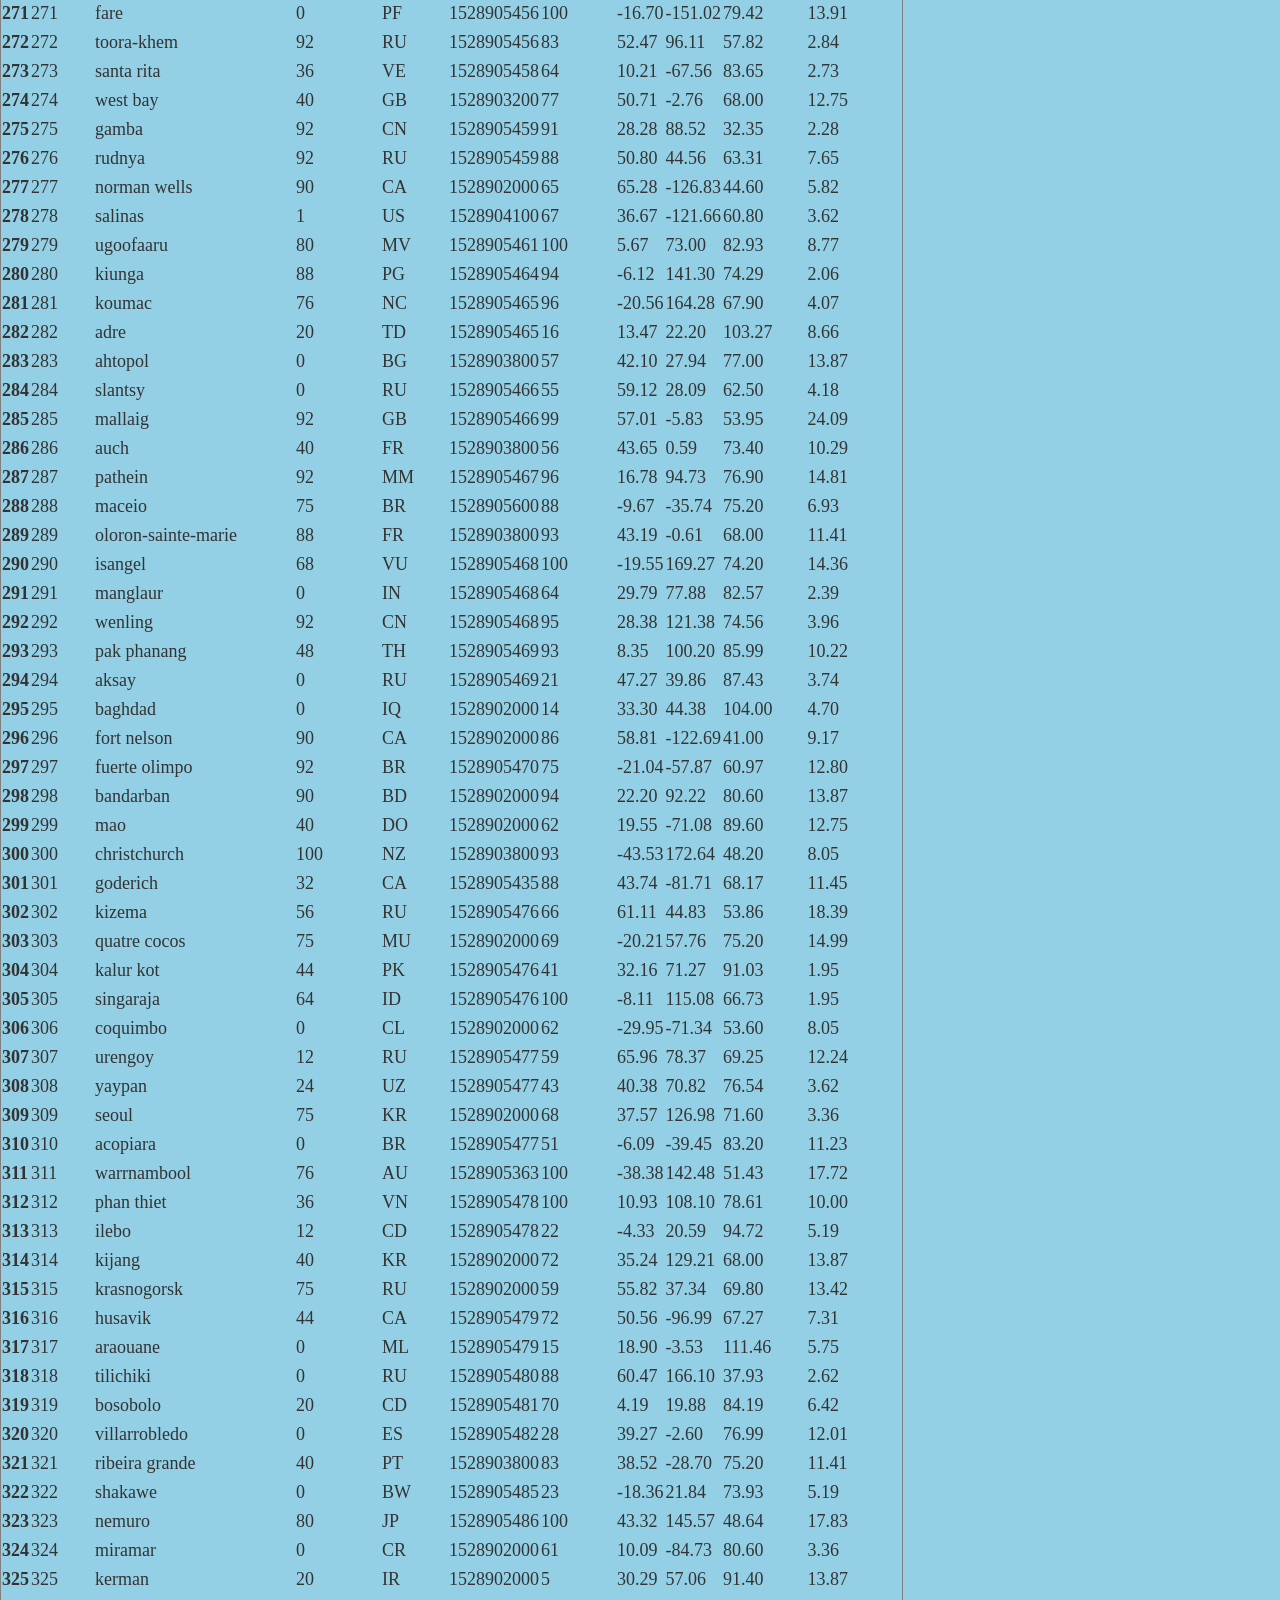
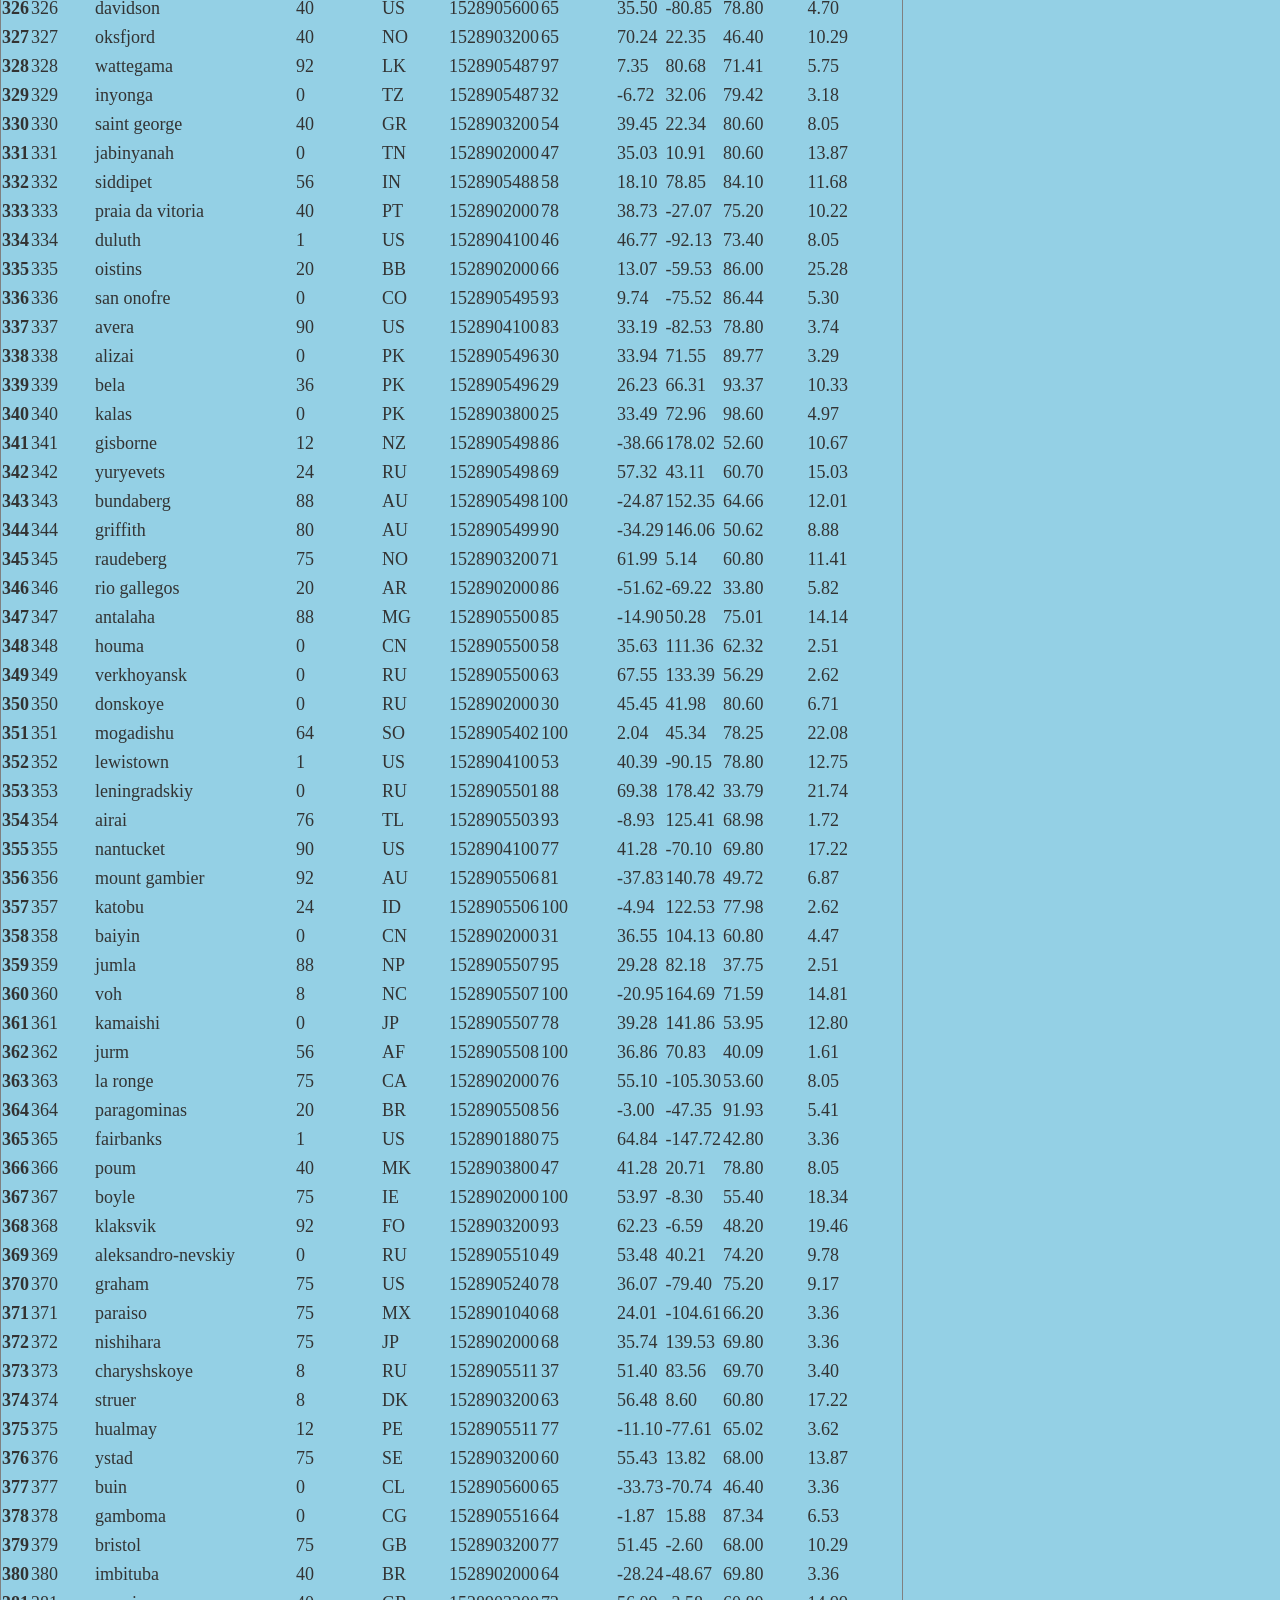
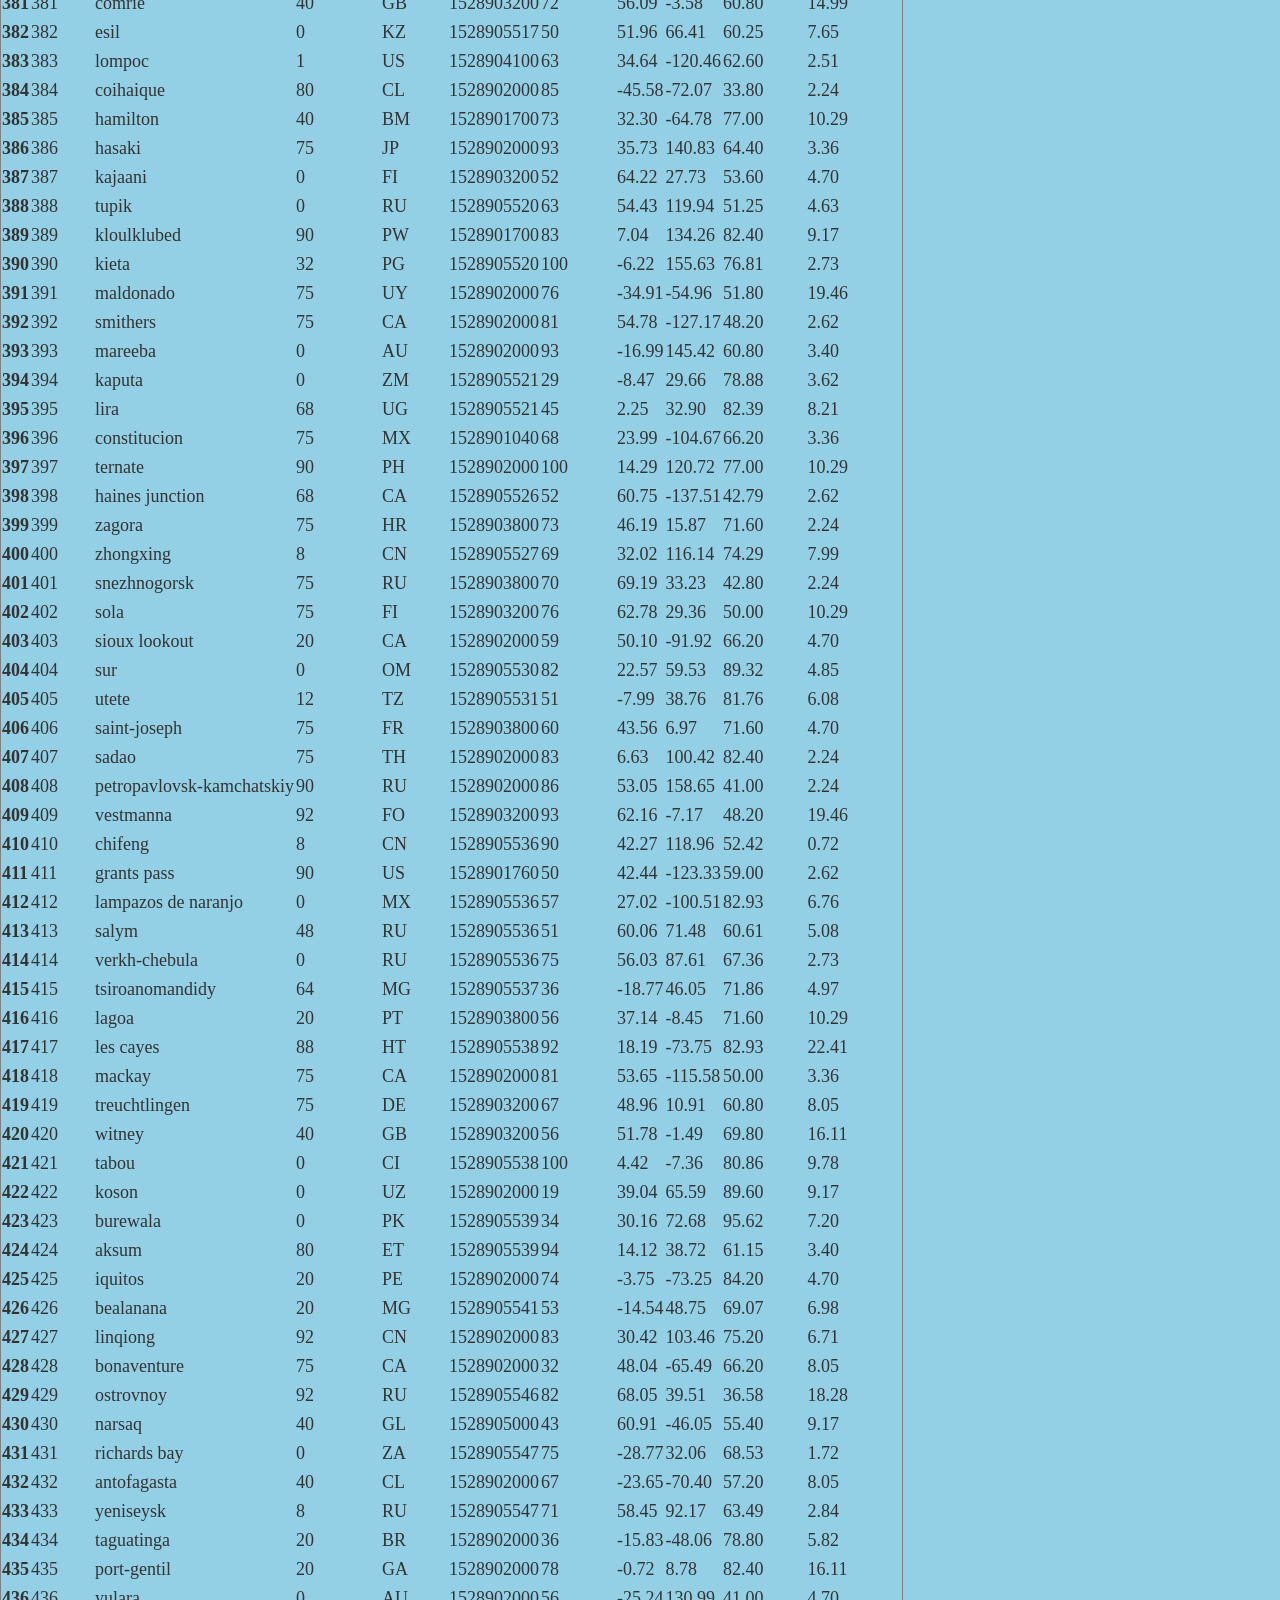
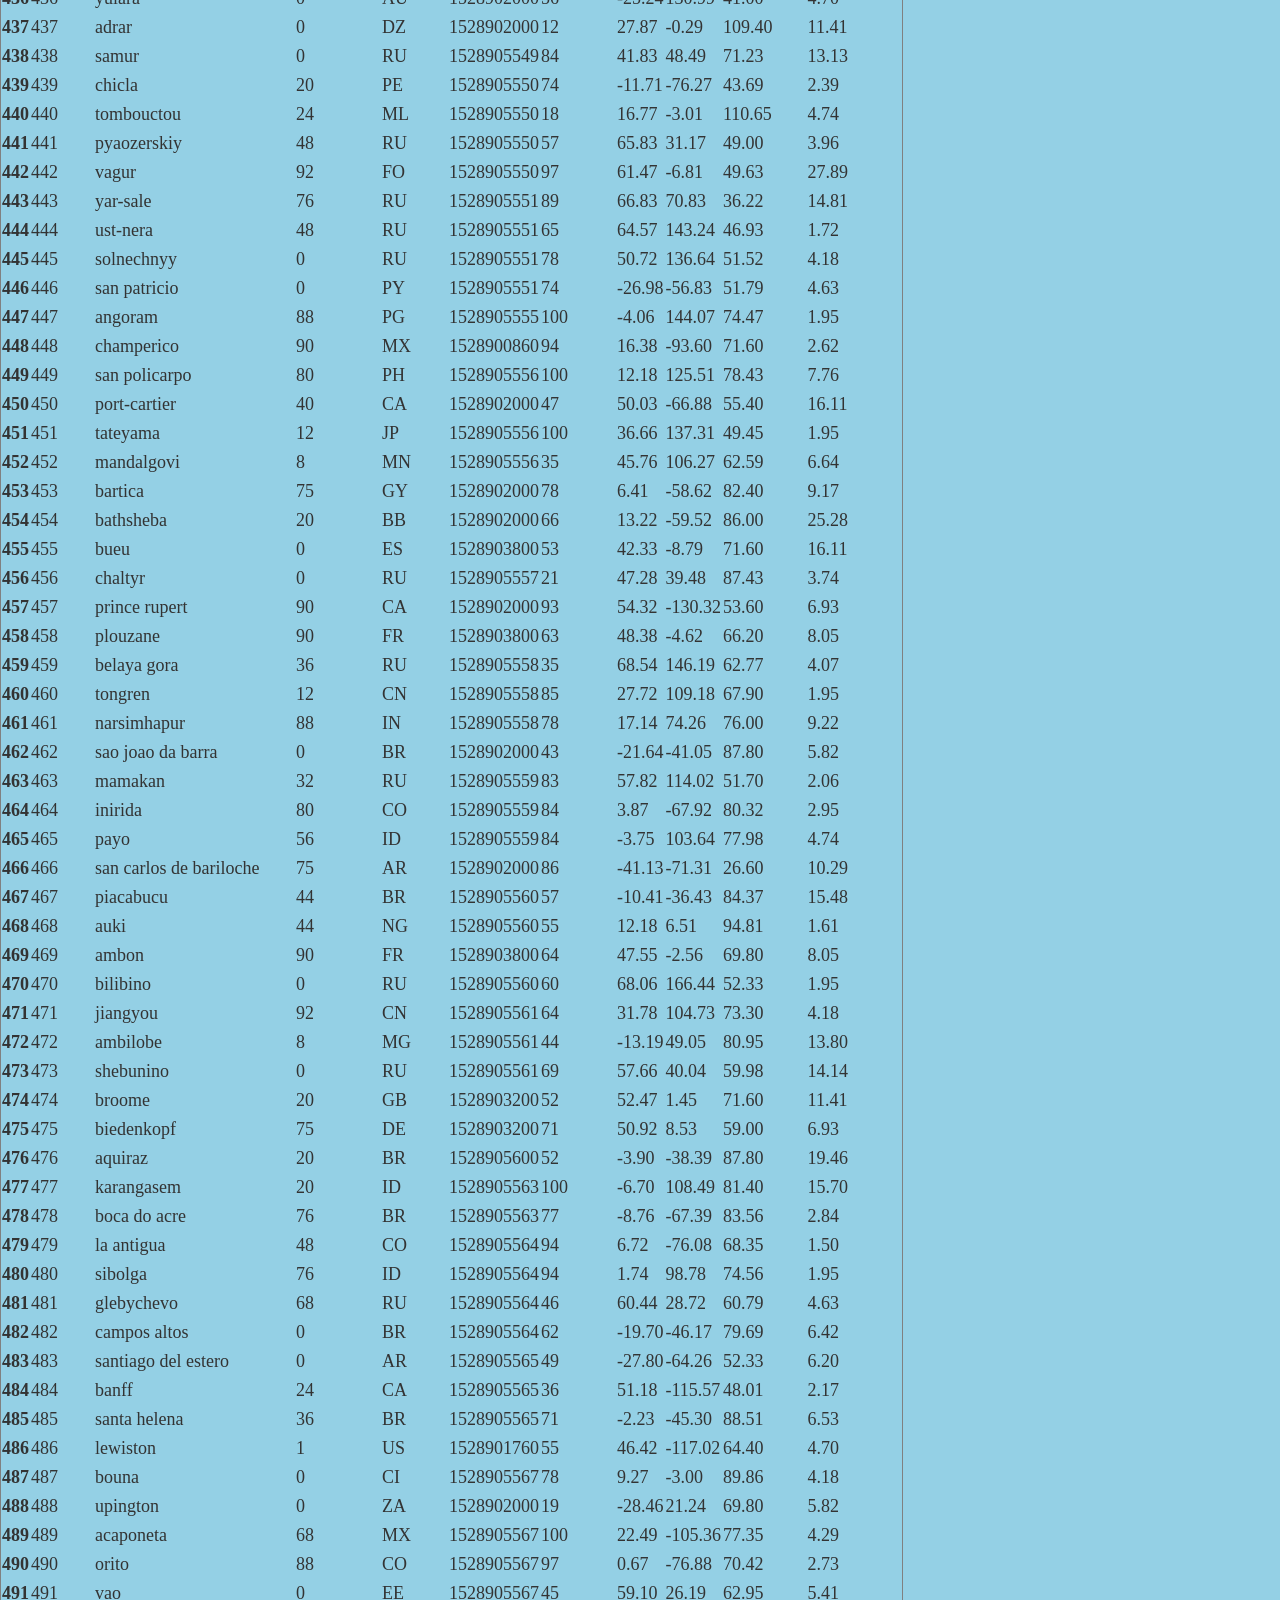
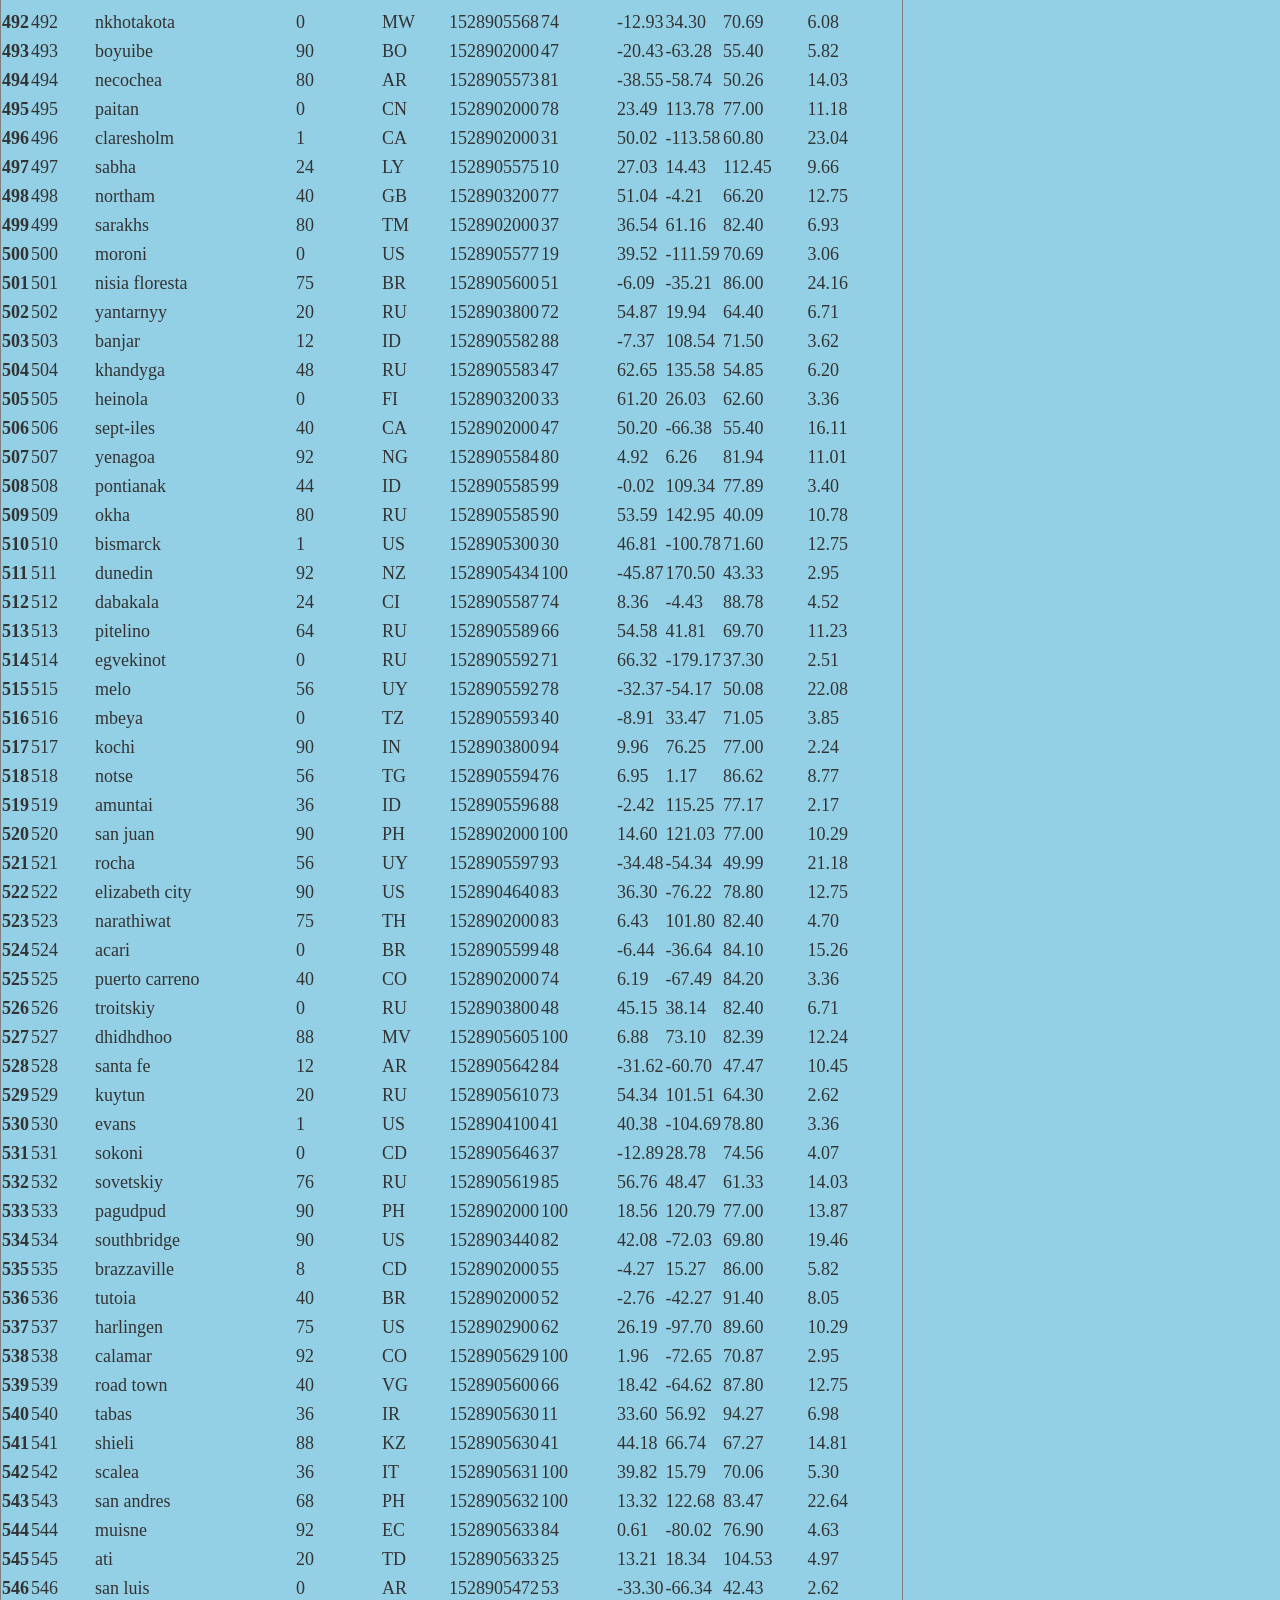
<file: page7.html>
<!doctype html>
<html lang="en-us">
  <head>
    <meta charset="utf-8">
    <title>Data</title>
    <link href="https://cdn.jsdelivr.net/npm/bootstrap@5.3.0-alpha1/dist/css/bootstrap.min.css" rel="stylesheet" integrity="sha384-GLhlTQ8iRABdZLl6O3oVMWSktQOp6b7In1Zl3/Jr59b6EGGoI1aFkw7cmDA6j6gD" crossorigin="anonymous">
    <link rel="stylesheet" type="text/css" href="style.css">
  </head>
  
  <nav class="navbar navbar-expand-lg bg-body-tertiary fixed-top">
    <a class="navbar-brand" href="index.html">Latitude</a>
    <button class="navbar-toggler" type="button" data-bs-toggle="offcanvas" data-bs-target="#navbarOffcanvasLg" aria-controls="navbarOffcanvasLg">
      <span class="navbar-toggler-icon"></span>
    </button>
    <div class="offcanvas offcanvas-end" tabindex="-1" id="navbarOffcanvasLg" aria-labelledby="navbarOffcanvasLgLabel">
      <div class="offcanvas-header">
        <h5 class="offcanvas-title" id="offcanvasNavbarLabel">Latitude</h5>
        <button type="button" class="btn-close" data-bs-dismiss="offcanvas" aria-label="Close"></button>
      </div>
      <div class="offcanvas-body">
        <ul class="navbar-nav justify-content-end flex-grow-1 pe-3">
          <li class="nav-item dropdown">
            <a class="nav-link dropdown-toggle" href="#" role="button" data-bs-toggle="dropdown" aria-expanded="false">
              Plots
            </a>
            <ul class="dropdown-menu">
              <li><a class="dropdown-item" href="page2.html">Max Temperature</a></li>
              <li><a class="dropdown-item" href="page3.html">Humidity</a></li>
              <li><a class="dropdown-item" href="page4.html">Cloudiness</a></li>
              <li><a class="dropdown-item" href="page5.html">Wind Speed</a></li>
            </ul>
          </li>
          <li class="nav-item">
            <a class="nav-link active" aria-current="page" href="page6.html">Comparison</a>
          </li>
          <li class="nav-item">
            <a class="nav-link" href="page7.html">Data</a>
          </li>
        </ul>
      </div>
    </div>
    </div>
  </nav>

    <header>
      <h1>Data</h1>
    </header>
    
    <div class="table-responsive-lg">
      <table class="table">
        <table border="1" class="dataframe">
  <thead>
    <tr style="text-align: right;">
      <th></th>
      <th>City_ID</th>
      <th>City</th>
      <th>Cloudiness</th>
      <th>Country</th>
      <th>Date</th>
      <th>Humidity</th>
      <th>Lat</th>
      <th>Lng</th>
      <th>Max Temp</th>
      <th>Wind Speed</th>
    </tr>
  </thead>
  <tbody>
    <tr>
      <th>0</th>
      <td>0</td>
      <td>jacareacanga</td>
      <td>0</td>
      <td>BR</td>
      <td>1528902000</td>
      <td>62</td>
      <td>-6.22</td>
      <td>-57.76</td>
      <td>89.60</td>
      <td>6.93</td>
    </tr>
    <tr>
      <th>1</th>
      <td>1</td>
      <td>kaitangata</td>
      <td>100</td>
      <td>NZ</td>
      <td>1528905304</td>
      <td>94</td>
      <td>-46.28</td>
      <td>169.85</td>
      <td>42.61</td>
      <td>5.64</td>
    </tr>
    <tr>
      <th>2</th>
      <td>2</td>
      <td>goulburn</td>
      <td>20</td>
      <td>AU</td>
      <td>1528905078</td>
      <td>91</td>
      <td>-34.75</td>
      <td>149.72</td>
      <td>44.32</td>
      <td>10.11</td>
    </tr>
    <tr>
      <th>3</th>
      <td>3</td>
      <td>lata</td>
      <td>76</td>
      <td>IN</td>
      <td>1528905305</td>
      <td>89</td>
      <td>30.78</td>
      <td>78.62</td>
      <td>59.89</td>
      <td>0.94</td>
    </tr>
    <tr>
      <th>4</th>
      <td>4</td>
      <td>chokurdakh</td>
      <td>0</td>
      <td>RU</td>
      <td>1528905306</td>
      <td>88</td>
      <td>70.62</td>
      <td>147.90</td>
      <td>32.17</td>
      <td>2.95</td>
    </tr>
    <tr>
      <th>5</th>
      <td>5</td>
      <td>martyush</td>
      <td>92</td>
      <td>RU</td>
      <td>1528905306</td>
      <td>94</td>
      <td>56.40</td>
      <td>61.89</td>
      <td>55.03</td>
      <td>9.33</td>
    </tr>
    <tr>
      <th>6</th>
      <td>6</td>
      <td>hobart</td>
      <td>20</td>
      <td>AU</td>
      <td>1528902000</td>
      <td>87</td>
      <td>-42.88</td>
      <td>147.33</td>
      <td>44.60</td>
      <td>8.05</td>
    </tr>
    <tr>
      <th>7</th>
      <td>7</td>
      <td>broken hill</td>
      <td>0</td>
      <td>AU</td>
      <td>1528905311</td>
      <td>88</td>
      <td>-31.97</td>
      <td>141.45</td>
      <td>44.50</td>
      <td>7.31</td>
    </tr>
    <tr>
      <th>8</th>
      <td>8</td>
      <td>harnosand</td>
      <td>0</td>
      <td>SE</td>
      <td>1528903200</td>
      <td>44</td>
      <td>62.63</td>
      <td>17.94</td>
      <td>60.80</td>
      <td>13.87</td>
    </tr>
    <tr>
      <th>9</th>
      <td>9</td>
      <td>tuatapere</td>
      <td>0</td>
      <td>NZ</td>
      <td>1528905312</td>
      <td>100</td>
      <td>-46.13</td>
      <td>167.69</td>
      <td>38.92</td>
      <td>3.40</td>
    </tr>
    <tr>
      <th>10</th>
      <td>10</td>
      <td>puerto ayora</td>
      <td>90</td>
      <td>EC</td>
      <td>1528902000</td>
      <td>69</td>
      <td>-0.74</td>
      <td>-90.35</td>
      <td>77.00</td>
      <td>13.87</td>
    </tr>
    <tr>
      <th>11</th>
      <td>11</td>
      <td>havre-saint-pierre</td>
      <td>75</td>
      <td>CA</td>
      <td>1528902000</td>
      <td>58</td>
      <td>50.23</td>
      <td>-63.60</td>
      <td>53.60</td>
      <td>19.46</td>
    </tr>
    <tr>
      <th>12</th>
      <td>12</td>
      <td>punta arenas</td>
      <td>0</td>
      <td>CL</td>
      <td>1528902000</td>
      <td>100</td>
      <td>-53.16</td>
      <td>-70.91</td>
      <td>35.60</td>
      <td>9.17</td>
    </tr>
    <tr>
      <th>13</th>
      <td>13</td>
      <td>tasiilaq</td>
      <td>75</td>
      <td>GL</td>
      <td>1528901400</td>
      <td>60</td>
      <td>65.61</td>
      <td>-37.64</td>
      <td>39.20</td>
      <td>2.24</td>
    </tr>
    <tr>
      <th>14</th>
      <td>14</td>
      <td>chapais</td>
      <td>40</td>
      <td>CA</td>
      <td>1528902000</td>
      <td>38</td>
      <td>49.78</td>
      <td>-74.86</td>
      <td>59.00</td>
      <td>10.29</td>
    </tr>
    <tr>
      <th>15</th>
      <td>15</td>
      <td>avarua</td>
      <td>40</td>
      <td>CK</td>
      <td>1528902000</td>
      <td>56</td>
      <td>-21.21</td>
      <td>-159.78</td>
      <td>73.40</td>
      <td>10.29</td>
    </tr>
    <tr>
      <th>16</th>
      <td>16</td>
      <td>hofn</td>
      <td>75</td>
      <td>IS</td>
      <td>1528902000</td>
      <td>87</td>
      <td>64.25</td>
      <td>-15.21</td>
      <td>51.80</td>
      <td>8.05</td>
    </tr>
    <tr>
      <th>17</th>
      <td>17</td>
      <td>yukamenskoye</td>
      <td>92</td>
      <td>RU</td>
      <td>1528905315</td>
      <td>98</td>
      <td>57.89</td>
      <td>52.24</td>
      <td>56.65</td>
      <td>10.22</td>
    </tr>
    <tr>
      <th>18</th>
      <td>18</td>
      <td>khandbari</td>
      <td>80</td>
      <td>NP</td>
      <td>1528905315</td>
      <td>67</td>
      <td>27.38</td>
      <td>87.21</td>
      <td>44.59</td>
      <td>1.39</td>
    </tr>
    <tr>
      <th>19</th>
      <td>19</td>
      <td>bethel</td>
      <td>1</td>
      <td>US</td>
      <td>1528901580</td>
      <td>93</td>
      <td>60.79</td>
      <td>-161.76</td>
      <td>44.60</td>
      <td>8.05</td>
    </tr>
    <tr>
      <th>20</th>
      <td>20</td>
      <td>ushuaia</td>
      <td>75</td>
      <td>AR</td>
      <td>1528902000</td>
      <td>64</td>
      <td>-54.81</td>
      <td>-68.31</td>
      <td>41.00</td>
      <td>3.36</td>
    </tr>
    <tr>
      <th>21</th>
      <td>21</td>
      <td>east london</td>
      <td>0</td>
      <td>ZA</td>
      <td>1528902000</td>
      <td>37</td>
      <td>-33.02</td>
      <td>27.91</td>
      <td>69.80</td>
      <td>5.82</td>
    </tr>
    <tr>
      <th>22</th>
      <td>22</td>
      <td>bluff</td>
      <td>76</td>
      <td>AU</td>
      <td>1528905321</td>
      <td>76</td>
      <td>-23.58</td>
      <td>149.07</td>
      <td>61.96</td>
      <td>4.74</td>
    </tr>
    <tr>
      <th>23</th>
      <td>23</td>
      <td>mount isa</td>
      <td>75</td>
      <td>AU</td>
      <td>1528902000</td>
      <td>100</td>
      <td>-20.73</td>
      <td>139.49</td>
      <td>64.40</td>
      <td>3.29</td>
    </tr>
    <tr>
      <th>24</th>
      <td>24</td>
      <td>pevek</td>
      <td>0</td>
      <td>RU</td>
      <td>1528905321</td>
      <td>71</td>
      <td>69.70</td>
      <td>170.27</td>
      <td>36.94</td>
      <td>6.98</td>
    </tr>
    <tr>
      <th>25</th>
      <td>25</td>
      <td>gao</td>
      <td>24</td>
      <td>ML</td>
      <td>1528905321</td>
      <td>16</td>
      <td>16.28</td>
      <td>-0.04</td>
      <td>110.02</td>
      <td>4.97</td>
    </tr>
    <tr>
      <th>26</th>
      <td>26</td>
      <td>cabo san lucas</td>
      <td>75</td>
      <td>MX</td>
      <td>1528901160</td>
      <td>74</td>
      <td>22.89</td>
      <td>-109.91</td>
      <td>84.20</td>
      <td>10.29</td>
    </tr>
    <tr>
      <th>27</th>
      <td>27</td>
      <td>sao filipe</td>
      <td>0</td>
      <td>CV</td>
      <td>1528905323</td>
      <td>88</td>
      <td>14.90</td>
      <td>-24.50</td>
      <td>75.73</td>
      <td>13.02</td>
    </tr>
    <tr>
      <th>28</th>
      <td>28</td>
      <td>tiksi</td>
      <td>44</td>
      <td>RU</td>
      <td>1528905298</td>
      <td>58</td>
      <td>71.64</td>
      <td>128.87</td>
      <td>57.73</td>
      <td>10.11</td>
    </tr>
    <tr>
      <th>29</th>
      <td>29</td>
      <td>busselton</td>
      <td>92</td>
      <td>AU</td>
      <td>1528905323</td>
      <td>100</td>
      <td>-33.64</td>
      <td>115.35</td>
      <td>60.43</td>
      <td>10.56</td>
    </tr>
    <tr>
      <th>30</th>
      <td>30</td>
      <td>alofi</td>
      <td>76</td>
      <td>NU</td>
      <td>1528902000</td>
      <td>88</td>
      <td>-19.06</td>
      <td>-169.92</td>
      <td>71.60</td>
      <td>3.36</td>
    </tr>
    <tr>
      <th>31</th>
      <td>31</td>
      <td>ola</td>
      <td>75</td>
      <td>RU</td>
      <td>1528902000</td>
      <td>100</td>
      <td>59.58</td>
      <td>151.30</td>
      <td>42.80</td>
      <td>7.76</td>
    </tr>
    <tr>
      <th>32</th>
      <td>32</td>
      <td>atar</td>
      <td>20</td>
      <td>MR</td>
      <td>1528902000</td>
      <td>19</td>
      <td>20.52</td>
      <td>-13.05</td>
      <td>91.40</td>
      <td>9.17</td>
    </tr>
    <tr>
      <th>33</th>
      <td>33</td>
      <td>rikitea</td>
      <td>0</td>
      <td>PF</td>
      <td>1528905325</td>
      <td>100</td>
      <td>-23.12</td>
      <td>-134.97</td>
      <td>73.57</td>
      <td>8.66</td>
    </tr>
    <tr>
      <th>34</th>
      <td>34</td>
      <td>hermanus</td>
      <td>0</td>
      <td>ZA</td>
      <td>1528905325</td>
      <td>24</td>
      <td>-34.42</td>
      <td>19.24</td>
      <td>77.17</td>
      <td>8.66</td>
    </tr>
    <tr>
      <th>35</th>
      <td>35</td>
      <td>ponta delgada</td>
      <td>75</td>
      <td>PT</td>
      <td>1528903800</td>
      <td>88</td>
      <td>37.73</td>
      <td>-25.67</td>
      <td>71.60</td>
      <td>12.75</td>
    </tr>
    <tr>
      <th>36</th>
      <td>36</td>
      <td>bambari</td>
      <td>24</td>
      <td>CF</td>
      <td>1528905326</td>
      <td>84</td>
      <td>5.77</td>
      <td>20.68</td>
      <td>81.85</td>
      <td>7.65</td>
    </tr>
    <tr>
      <th>37</th>
      <td>37</td>
      <td>cap malheureux</td>
      <td>75</td>
      <td>MU</td>
      <td>1528902000</td>
      <td>69</td>
      <td>-19.98</td>
      <td>57.61</td>
      <td>75.20</td>
      <td>14.99</td>
    </tr>
    <tr>
      <th>38</th>
      <td>38</td>
      <td>puerto escondido</td>
      <td>75</td>
      <td>MX</td>
      <td>1528901100</td>
      <td>65</td>
      <td>15.86</td>
      <td>-97.07</td>
      <td>80.60</td>
      <td>3.36</td>
    </tr>
    <tr>
      <th>39</th>
      <td>39</td>
      <td>qaanaaq</td>
      <td>32</td>
      <td>GL</td>
      <td>1528905330</td>
      <td>100</td>
      <td>77.48</td>
      <td>-69.36</td>
      <td>31.45</td>
      <td>6.31</td>
    </tr>
    <tr>
      <th>40</th>
      <td>40</td>
      <td>new norfolk</td>
      <td>20</td>
      <td>AU</td>
      <td>1528902000</td>
      <td>87</td>
      <td>-42.78</td>
      <td>147.06</td>
      <td>44.60</td>
      <td>8.05</td>
    </tr>
    <tr>
      <th>41</th>
      <td>41</td>
      <td>najran</td>
      <td>40</td>
      <td>SA</td>
      <td>1528902000</td>
      <td>13</td>
      <td>17.54</td>
      <td>44.22</td>
      <td>98.60</td>
      <td>11.41</td>
    </tr>
    <tr>
      <th>42</th>
      <td>42</td>
      <td>isla mujeres</td>
      <td>90</td>
      <td>MX</td>
      <td>1528904340</td>
      <td>100</td>
      <td>21.23</td>
      <td>-86.73</td>
      <td>75.20</td>
      <td>16.11</td>
    </tr>
    <tr>
      <th>43</th>
      <td>43</td>
      <td>mar del plata</td>
      <td>0</td>
      <td>AR</td>
      <td>1528905297</td>
      <td>100</td>
      <td>-46.43</td>
      <td>-67.52</td>
      <td>32.53</td>
      <td>7.31</td>
    </tr>
    <tr>
      <th>44</th>
      <td>44</td>
      <td>provideniya</td>
      <td>0</td>
      <td>RU</td>
      <td>1528905332</td>
      <td>91</td>
      <td>64.42</td>
      <td>-173.23</td>
      <td>40.63</td>
      <td>10.78</td>
    </tr>
    <tr>
      <th>45</th>
      <td>45</td>
      <td>jamestown</td>
      <td>12</td>
      <td>AU</td>
      <td>1528905333</td>
      <td>88</td>
      <td>-33.21</td>
      <td>138.60</td>
      <td>43.15</td>
      <td>10.89</td>
    </tr>
    <tr>
      <th>46</th>
      <td>46</td>
      <td>medicine hat</td>
      <td>20</td>
      <td>CA</td>
      <td>1528902000</td>
      <td>34</td>
      <td>50.04</td>
      <td>-110.68</td>
      <td>66.20</td>
      <td>14.99</td>
    </tr>
    <tr>
      <th>47</th>
      <td>47</td>
      <td>katsuura</td>
      <td>8</td>
      <td>JP</td>
      <td>1528905334</td>
      <td>88</td>
      <td>33.93</td>
      <td>134.50</td>
      <td>62.05</td>
      <td>7.54</td>
    </tr>
    <tr>
      <th>48</th>
      <td>48</td>
      <td>aklavik</td>
      <td>20</td>
      <td>CA</td>
      <td>1528902000</td>
      <td>53</td>
      <td>68.22</td>
      <td>-135.01</td>
      <td>51.80</td>
      <td>11.41</td>
    </tr>
    <tr>
      <th>49</th>
      <td>49</td>
      <td>tuktoyaktuk</td>
      <td>20</td>
      <td>CA</td>
      <td>1528902000</td>
      <td>61</td>
      <td>69.44</td>
      <td>-133.03</td>
      <td>46.40</td>
      <td>6.93</td>
    </tr>
    <tr>
      <th>50</th>
      <td>50</td>
      <td>kapaa</td>
      <td>90</td>
      <td>US</td>
      <td>1528901760</td>
      <td>88</td>
      <td>22.08</td>
      <td>-159.32</td>
      <td>75.20</td>
      <td>14.99</td>
    </tr>
    <tr>
      <th>51</th>
      <td>51</td>
      <td>mildura</td>
      <td>0</td>
      <td>AU</td>
      <td>1528905300</td>
      <td>92</td>
      <td>-34.18</td>
      <td>142.16</td>
      <td>45.67</td>
      <td>9.66</td>
    </tr>
    <tr>
      <th>52</th>
      <td>52</td>
      <td>souillac</td>
      <td>75</td>
      <td>FR</td>
      <td>1528903800</td>
      <td>49</td>
      <td>45.60</td>
      <td>-0.60</td>
      <td>73.40</td>
      <td>10.29</td>
    </tr>
    <tr>
      <th>53</th>
      <td>53</td>
      <td>lorengau</td>
      <td>100</td>
      <td>PG</td>
      <td>1528905336</td>
      <td>100</td>
      <td>-2.02</td>
      <td>147.27</td>
      <td>80.59</td>
      <td>3.85</td>
    </tr>
    <tr>
      <th>54</th>
      <td>54</td>
      <td>praia</td>
      <td>20</td>
      <td>BR</td>
      <td>1528902000</td>
      <td>47</td>
      <td>-20.25</td>
      <td>-43.81</td>
      <td>82.40</td>
      <td>3.36</td>
    </tr>
    <tr>
      <th>55</th>
      <td>55</td>
      <td>port alfred</td>
      <td>0</td>
      <td>ZA</td>
      <td>1528905338</td>
      <td>50</td>
      <td>-33.59</td>
      <td>26.89</td>
      <td>76.54</td>
      <td>7.20</td>
    </tr>
    <tr>
      <th>56</th>
      <td>56</td>
      <td>barranca</td>
      <td>0</td>
      <td>PE</td>
      <td>1528905339</td>
      <td>98</td>
      <td>-10.75</td>
      <td>-77.76</td>
      <td>61.87</td>
      <td>9.89</td>
    </tr>
    <tr>
      <th>57</th>
      <td>57</td>
      <td>nome</td>
      <td>40</td>
      <td>US</td>
      <td>1528902900</td>
      <td>70</td>
      <td>30.04</td>
      <td>-94.42</td>
      <td>87.80</td>
      <td>3.36</td>
    </tr>
    <tr>
      <th>58</th>
      <td>58</td>
      <td>matay</td>
      <td>0</td>
      <td>EG</td>
      <td>1528905339</td>
      <td>23</td>
      <td>28.42</td>
      <td>30.79</td>
      <td>97.69</td>
      <td>6.98</td>
    </tr>
    <tr>
      <th>59</th>
      <td>59</td>
      <td>saskylakh</td>
      <td>48</td>
      <td>RU</td>
      <td>1528905339</td>
      <td>55</td>
      <td>71.97</td>
      <td>114.09</td>
      <td>59.53</td>
      <td>5.86</td>
    </tr>
    <tr>
      <th>60</th>
      <td>60</td>
      <td>itarema</td>
      <td>0</td>
      <td>BR</td>
      <td>1528905340</td>
      <td>61</td>
      <td>-2.92</td>
      <td>-39.92</td>
      <td>88.33</td>
      <td>12.57</td>
    </tr>
    <tr>
      <th>61</th>
      <td>61</td>
      <td>butaritari</td>
      <td>56</td>
      <td>KI</td>
      <td>1528905340</td>
      <td>100</td>
      <td>3.07</td>
      <td>172.79</td>
      <td>81.13</td>
      <td>7.31</td>
    </tr>
    <tr>
      <th>62</th>
      <td>62</td>
      <td>peniche</td>
      <td>20</td>
      <td>PT</td>
      <td>1528903800</td>
      <td>64</td>
      <td>39.36</td>
      <td>-9.38</td>
      <td>75.20</td>
      <td>12.75</td>
    </tr>
    <tr>
      <th>63</th>
      <td>63</td>
      <td>beloha</td>
      <td>0</td>
      <td>MG</td>
      <td>1528905340</td>
      <td>57</td>
      <td>-25.17</td>
      <td>45.06</td>
      <td>71.95</td>
      <td>16.37</td>
    </tr>
    <tr>
      <th>64</th>
      <td>64</td>
      <td>anadyr</td>
      <td>0</td>
      <td>RU</td>
      <td>1528902000</td>
      <td>57</td>
      <td>64.73</td>
      <td>177.51</td>
      <td>48.20</td>
      <td>4.47</td>
    </tr>
    <tr>
      <th>65</th>
      <td>65</td>
      <td>luderitz</td>
      <td>12</td>
      <td>NaN</td>
      <td>1528905342</td>
      <td>64</td>
      <td>-26.65</td>
      <td>15.16</td>
      <td>64.03</td>
      <td>17.38</td>
    </tr>
    <tr>
      <th>66</th>
      <td>66</td>
      <td>rochester</td>
      <td>1</td>
      <td>US</td>
      <td>1528902960</td>
      <td>37</td>
      <td>44.02</td>
      <td>-92.46</td>
      <td>73.40</td>
      <td>6.93</td>
    </tr>
    <tr>
      <th>67</th>
      <td>67</td>
      <td>bosaso</td>
      <td>0</td>
      <td>SO</td>
      <td>1528905347</td>
      <td>86</td>
      <td>11.28</td>
      <td>49.18</td>
      <td>89.77</td>
      <td>3.96</td>
    </tr>
    <tr>
      <th>68</th>
      <td>68</td>
      <td>faanui</td>
      <td>0</td>
      <td>PF</td>
      <td>1528905347</td>
      <td>100</td>
      <td>-16.48</td>
      <td>-151.75</td>
      <td>79.96</td>
      <td>11.79</td>
    </tr>
    <tr>
      <th>69</th>
      <td>69</td>
      <td>grindavik</td>
      <td>75</td>
      <td>IS</td>
      <td>1528902000</td>
      <td>70</td>
      <td>63.84</td>
      <td>-22.43</td>
      <td>48.20</td>
      <td>5.82</td>
    </tr>
    <tr>
      <th>70</th>
      <td>70</td>
      <td>margate</td>
      <td>20</td>
      <td>AU</td>
      <td>1528902000</td>
      <td>87</td>
      <td>-43.03</td>
      <td>147.26</td>
      <td>44.60</td>
      <td>8.05</td>
    </tr>
    <tr>
      <th>71</th>
      <td>71</td>
      <td>marsh harbour</td>
      <td>88</td>
      <td>BS</td>
      <td>1528905349</td>
      <td>95</td>
      <td>26.54</td>
      <td>-77.06</td>
      <td>82.39</td>
      <td>10.00</td>
    </tr>
    <tr>
      <th>72</th>
      <td>72</td>
      <td>comodoro rivadavia</td>
      <td>40</td>
      <td>AR</td>
      <td>1528902000</td>
      <td>60</td>
      <td>-45.87</td>
      <td>-67.48</td>
      <td>42.80</td>
      <td>9.17</td>
    </tr>
    <tr>
      <th>73</th>
      <td>73</td>
      <td>upernavik</td>
      <td>92</td>
      <td>GL</td>
      <td>1528905350</td>
      <td>100</td>
      <td>72.79</td>
      <td>-56.15</td>
      <td>29.29</td>
      <td>3.74</td>
    </tr>
    <tr>
      <th>74</th>
      <td>74</td>
      <td>uige</td>
      <td>0</td>
      <td>AO</td>
      <td>1528905350</td>
      <td>29</td>
      <td>-7.61</td>
      <td>15.06</td>
      <td>86.80</td>
      <td>3.18</td>
    </tr>
    <tr>
      <th>75</th>
      <td>75</td>
      <td>bredasdorp</td>
      <td>0</td>
      <td>ZA</td>
      <td>1528902000</td>
      <td>23</td>
      <td>-34.53</td>
      <td>20.04</td>
      <td>82.40</td>
      <td>5.82</td>
    </tr>
    <tr>
      <th>76</th>
      <td>76</td>
      <td>bodden town</td>
      <td>40</td>
      <td>KY</td>
      <td>1528902000</td>
      <td>78</td>
      <td>19.28</td>
      <td>-81.25</td>
      <td>80.60</td>
      <td>16.11</td>
    </tr>
    <tr>
      <th>77</th>
      <td>77</td>
      <td>guerrero negro</td>
      <td>44</td>
      <td>MX</td>
      <td>1528905350</td>
      <td>88</td>
      <td>27.97</td>
      <td>-114.04</td>
      <td>63.85</td>
      <td>3.74</td>
    </tr>
    <tr>
      <th>78</th>
      <td>78</td>
      <td>bilma</td>
      <td>0</td>
      <td>NE</td>
      <td>1528905351</td>
      <td>12</td>
      <td>18.69</td>
      <td>12.92</td>
      <td>110.47</td>
      <td>4.63</td>
    </tr>
    <tr>
      <th>79</th>
      <td>79</td>
      <td>carnarvon</td>
      <td>0</td>
      <td>ZA</td>
      <td>1528905351</td>
      <td>30</td>
      <td>-30.97</td>
      <td>22.13</td>
      <td>60.43</td>
      <td>14.25</td>
    </tr>
    <tr>
      <th>80</th>
      <td>80</td>
      <td>ponta do sol</td>
      <td>12</td>
      <td>BR</td>
      <td>1528905352</td>
      <td>72</td>
      <td>-20.63</td>
      <td>-46.00</td>
      <td>78.25</td>
      <td>3.96</td>
    </tr>
    <tr>
      <th>81</th>
      <td>81</td>
      <td>vila franca do campo</td>
      <td>75</td>
      <td>PT</td>
      <td>1528903800</td>
      <td>88</td>
      <td>37.72</td>
      <td>-25.43</td>
      <td>71.60</td>
      <td>12.75</td>
    </tr>
    <tr>
      <th>82</th>
      <td>82</td>
      <td>puerto del rosario</td>
      <td>20</td>
      <td>ES</td>
      <td>1528903800</td>
      <td>60</td>
      <td>28.50</td>
      <td>-13.86</td>
      <td>73.40</td>
      <td>17.22</td>
    </tr>
    <tr>
      <th>83</th>
      <td>83</td>
      <td>sitka</td>
      <td>20</td>
      <td>US</td>
      <td>1528905353</td>
      <td>92</td>
      <td>37.17</td>
      <td>-99.65</td>
      <td>74.02</td>
      <td>5.97</td>
    </tr>
    <tr>
      <th>84</th>
      <td>84</td>
      <td>camacha</td>
      <td>75</td>
      <td>PT</td>
      <td>1528903800</td>
      <td>72</td>
      <td>33.08</td>
      <td>-16.33</td>
      <td>68.00</td>
      <td>16.11</td>
    </tr>
    <tr>
      <th>85</th>
      <td>85</td>
      <td>saint-philippe</td>
      <td>1</td>
      <td>CA</td>
      <td>1528902900</td>
      <td>54</td>
      <td>45.36</td>
      <td>-73.48</td>
      <td>78.80</td>
      <td>11.41</td>
    </tr>
    <tr>
      <th>86</th>
      <td>86</td>
      <td>port blair</td>
      <td>92</td>
      <td>IN</td>
      <td>1528905357</td>
      <td>97</td>
      <td>11.67</td>
      <td>92.75</td>
      <td>84.37</td>
      <td>25.10</td>
    </tr>
    <tr>
      <th>87</th>
      <td>87</td>
      <td>albany</td>
      <td>90</td>
      <td>US</td>
      <td>1528903860</td>
      <td>68</td>
      <td>42.65</td>
      <td>-73.75</td>
      <td>69.80</td>
      <td>3.36</td>
    </tr>
    <tr>
      <th>88</th>
      <td>88</td>
      <td>barrow</td>
      <td>88</td>
      <td>AR</td>
      <td>1528905182</td>
      <td>72</td>
      <td>-38.31</td>
      <td>-60.23</td>
      <td>50.26</td>
      <td>8.21</td>
    </tr>
    <tr>
      <th>89</th>
      <td>89</td>
      <td>qorveh</td>
      <td>92</td>
      <td>IR</td>
      <td>1528905357</td>
      <td>22</td>
      <td>35.17</td>
      <td>47.80</td>
      <td>76.72</td>
      <td>3.18</td>
    </tr>
    <tr>
      <th>90</th>
      <td>90</td>
      <td>san jeronimo</td>
      <td>90</td>
      <td>PE</td>
      <td>1528902000</td>
      <td>81</td>
      <td>-13.65</td>
      <td>-73.37</td>
      <td>46.40</td>
      <td>2.39</td>
    </tr>
    <tr>
      <th>91</th>
      <td>91</td>
      <td>mataura</td>
      <td>24</td>
      <td>NZ</td>
      <td>1528905299</td>
      <td>79</td>
      <td>-46.19</td>
      <td>168.86</td>
      <td>25.69</td>
      <td>3.18</td>
    </tr>
    <tr>
      <th>92</th>
      <td>92</td>
      <td>buala</td>
      <td>64</td>
      <td>SB</td>
      <td>1528905359</td>
      <td>100</td>
      <td>-8.15</td>
      <td>159.59</td>
      <td>78.70</td>
      <td>4.18</td>
    </tr>
    <tr>
      <th>93</th>
      <td>93</td>
      <td>eyl</td>
      <td>20</td>
      <td>SO</td>
      <td>1528905359</td>
      <td>57</td>
      <td>7.98</td>
      <td>49.82</td>
      <td>86.62</td>
      <td>22.41</td>
    </tr>
    <tr>
      <th>94</th>
      <td>94</td>
      <td>abu dhabi</td>
      <td>0</td>
      <td>AE</td>
      <td>1528902000</td>
      <td>29</td>
      <td>24.47</td>
      <td>54.37</td>
      <td>98.60</td>
      <td>16.11</td>
    </tr>
    <tr>
      <th>95</th>
      <td>95</td>
      <td>tahe</td>
      <td>92</td>
      <td>CN</td>
      <td>1528905359</td>
      <td>98</td>
      <td>52.34</td>
      <td>124.71</td>
      <td>51.43</td>
      <td>2.17</td>
    </tr>
    <tr>
      <th>96</th>
      <td>96</td>
      <td>chuy</td>
      <td>80</td>
      <td>UY</td>
      <td>1528905099</td>
      <td>93</td>
      <td>-33.69</td>
      <td>-53.46</td>
      <td>52.87</td>
      <td>28.90</td>
    </tr>
    <tr>
      <th>97</th>
      <td>97</td>
      <td>dzerzhinskoye</td>
      <td>8</td>
      <td>RU</td>
      <td>1528905360</td>
      <td>69</td>
      <td>56.84</td>
      <td>95.22</td>
      <td>65.11</td>
      <td>3.85</td>
    </tr>
    <tr>
      <th>98</th>
      <td>98</td>
      <td>vanavara</td>
      <td>0</td>
      <td>RU</td>
      <td>1528905360</td>
      <td>50</td>
      <td>60.35</td>
      <td>102.28</td>
      <td>64.21</td>
      <td>5.64</td>
    </tr>
    <tr>
      <th>99</th>
      <td>99</td>
      <td>muros</td>
      <td>40</td>
      <td>ES</td>
      <td>1528903800</td>
      <td>72</td>
      <td>42.77</td>
      <td>-9.06</td>
      <td>66.20</td>
      <td>10.29</td>
    </tr>
    <tr>
      <th>100</th>
      <td>100</td>
      <td>auchel</td>
      <td>0</td>
      <td>FR</td>
      <td>1528903800</td>
      <td>49</td>
      <td>50.51</td>
      <td>2.47</td>
      <td>68.00</td>
      <td>3.36</td>
    </tr>
    <tr>
      <th>101</th>
      <td>101</td>
      <td>bubaque</td>
      <td>40</td>
      <td>GW</td>
      <td>1528902000</td>
      <td>55</td>
      <td>11.28</td>
      <td>-15.83</td>
      <td>91.40</td>
      <td>11.41</td>
    </tr>
    <tr>
      <th>102</th>
      <td>102</td>
      <td>khatanga</td>
      <td>8</td>
      <td>RU</td>
      <td>1528905361</td>
      <td>65</td>
      <td>71.98</td>
      <td>102.47</td>
      <td>60.97</td>
      <td>4.63</td>
    </tr>
    <tr>
      <th>103</th>
      <td>103</td>
      <td>los banos</td>
      <td>1</td>
      <td>US</td>
      <td>1528904100</td>
      <td>67</td>
      <td>37.06</td>
      <td>-120.85</td>
      <td>75.20</td>
      <td>4.74</td>
    </tr>
    <tr>
      <th>104</th>
      <td>104</td>
      <td>labuhan</td>
      <td>12</td>
      <td>ID</td>
      <td>1528905361</td>
      <td>95</td>
      <td>-2.54</td>
      <td>115.51</td>
      <td>72.94</td>
      <td>1.83</td>
    </tr>
    <tr>
      <th>105</th>
      <td>105</td>
      <td>saint-paul</td>
      <td>75</td>
      <td>FR</td>
      <td>1528903800</td>
      <td>56</td>
      <td>45.22</td>
      <td>1.90</td>
      <td>68.00</td>
      <td>14.99</td>
    </tr>
    <tr>
      <th>106</th>
      <td>106</td>
      <td>petatlan</td>
      <td>90</td>
      <td>MX</td>
      <td>1528901220</td>
      <td>74</td>
      <td>17.52</td>
      <td>-101.27</td>
      <td>84.20</td>
      <td>1.83</td>
    </tr>
    <tr>
      <th>107</th>
      <td>107</td>
      <td>baykit</td>
      <td>36</td>
      <td>RU</td>
      <td>1528905366</td>
      <td>68</td>
      <td>61.68</td>
      <td>96.39</td>
      <td>63.94</td>
      <td>4.29</td>
    </tr>
    <tr>
      <th>108</th>
      <td>108</td>
      <td>dalby</td>
      <td>75</td>
      <td>AU</td>
      <td>1528902000</td>
      <td>93</td>
      <td>-27.18</td>
      <td>151.26</td>
      <td>53.60</td>
      <td>2.24</td>
    </tr>
    <tr>
      <th>109</th>
      <td>109</td>
      <td>yellowknife</td>
      <td>90</td>
      <td>CA</td>
      <td>1528902540</td>
      <td>93</td>
      <td>62.45</td>
      <td>-114.38</td>
      <td>46.40</td>
      <td>8.05</td>
    </tr>
    <tr>
      <th>110</th>
      <td>110</td>
      <td>hilo</td>
      <td>75</td>
      <td>US</td>
      <td>1528901580</td>
      <td>88</td>
      <td>19.71</td>
      <td>-155.08</td>
      <td>66.20</td>
      <td>5.82</td>
    </tr>
    <tr>
      <th>111</th>
      <td>111</td>
      <td>turukhansk</td>
      <td>36</td>
      <td>RU</td>
      <td>1528905297</td>
      <td>76</td>
      <td>65.80</td>
      <td>87.96</td>
      <td>66.37</td>
      <td>6.42</td>
    </tr>
    <tr>
      <th>112</th>
      <td>112</td>
      <td>dingle</td>
      <td>68</td>
      <td>PH</td>
      <td>1528905368</td>
      <td>82</td>
      <td>11.00</td>
      <td>122.67</td>
      <td>79.96</td>
      <td>8.21</td>
    </tr>
    <tr>
      <th>113</th>
      <td>113</td>
      <td>dillon</td>
      <td>1</td>
      <td>US</td>
      <td>1528901580</td>
      <td>44</td>
      <td>45.22</td>
      <td>-112.64</td>
      <td>57.20</td>
      <td>5.82</td>
    </tr>
    <tr>
      <th>114</th>
      <td>114</td>
      <td>labytnangi</td>
      <td>64</td>
      <td>RU</td>
      <td>1528905370</td>
      <td>75</td>
      <td>66.66</td>
      <td>66.39</td>
      <td>47.11</td>
      <td>17.49</td>
    </tr>
    <tr>
      <th>115</th>
      <td>115</td>
      <td>gigmoto</td>
      <td>36</td>
      <td>PH</td>
      <td>1528905370</td>
      <td>98</td>
      <td>13.78</td>
      <td>124.39</td>
      <td>83.56</td>
      <td>17.60</td>
    </tr>
    <tr>
      <th>116</th>
      <td>116</td>
      <td>nouakchott</td>
      <td>68</td>
      <td>MR</td>
      <td>1528905371</td>
      <td>76</td>
      <td>18.08</td>
      <td>-15.98</td>
      <td>76.72</td>
      <td>1.39</td>
    </tr>
    <tr>
      <th>117</th>
      <td>117</td>
      <td>rumoi</td>
      <td>92</td>
      <td>JP</td>
      <td>1528905371</td>
      <td>100</td>
      <td>43.93</td>
      <td>141.67</td>
      <td>44.41</td>
      <td>8.10</td>
    </tr>
    <tr>
      <th>118</th>
      <td>118</td>
      <td>dikson</td>
      <td>32</td>
      <td>RU</td>
      <td>1528905373</td>
      <td>100</td>
      <td>73.51</td>
      <td>80.55</td>
      <td>31.09</td>
      <td>13.13</td>
    </tr>
    <tr>
      <th>119</th>
      <td>119</td>
      <td>chinsali</td>
      <td>0</td>
      <td>ZM</td>
      <td>1528905377</td>
      <td>36</td>
      <td>-10.55</td>
      <td>32.07</td>
      <td>73.39</td>
      <td>9.22</td>
    </tr>
    <tr>
      <th>120</th>
      <td>120</td>
      <td>georgetown</td>
      <td>75</td>
      <td>GY</td>
      <td>1528902000</td>
      <td>78</td>
      <td>6.80</td>
      <td>-58.16</td>
      <td>82.40</td>
      <td>9.17</td>
    </tr>
    <tr>
      <th>121</th>
      <td>121</td>
      <td>tooele</td>
      <td>1</td>
      <td>US</td>
      <td>1528902900</td>
      <td>35</td>
      <td>40.53</td>
      <td>-112.30</td>
      <td>73.40</td>
      <td>9.17</td>
    </tr>
    <tr>
      <th>122</th>
      <td>122</td>
      <td>nikolskoye</td>
      <td>40</td>
      <td>RU</td>
      <td>1528902000</td>
      <td>41</td>
      <td>59.70</td>
      <td>30.79</td>
      <td>60.80</td>
      <td>4.47</td>
    </tr>
    <tr>
      <th>123</th>
      <td>123</td>
      <td>bodo</td>
      <td>80</td>
      <td>CI</td>
      <td>1528905379</td>
      <td>66</td>
      <td>5.91</td>
      <td>-4.68</td>
      <td>87.70</td>
      <td>8.21</td>
    </tr>
    <tr>
      <th>124</th>
      <td>124</td>
      <td>minador do negrao</td>
      <td>32</td>
      <td>BR</td>
      <td>1528905379</td>
      <td>80</td>
      <td>-9.31</td>
      <td>-36.86</td>
      <td>76.81</td>
      <td>13.24</td>
    </tr>
    <tr>
      <th>125</th>
      <td>125</td>
      <td>sambava</td>
      <td>88</td>
      <td>MG</td>
      <td>1528905379</td>
      <td>100</td>
      <td>-14.27</td>
      <td>50.17</td>
      <td>77.35</td>
      <td>19.73</td>
    </tr>
    <tr>
      <th>126</th>
      <td>126</td>
      <td>yerbogachen</td>
      <td>0</td>
      <td>RU</td>
      <td>1528905380</td>
      <td>44</td>
      <td>61.28</td>
      <td>108.01</td>
      <td>64.93</td>
      <td>7.43</td>
    </tr>
    <tr>
      <th>127</th>
      <td>127</td>
      <td>kahului</td>
      <td>1</td>
      <td>US</td>
      <td>1528901760</td>
      <td>93</td>
      <td>20.89</td>
      <td>-156.47</td>
      <td>66.20</td>
      <td>3.36</td>
    </tr>
    <tr>
      <th>128</th>
      <td>128</td>
      <td>clyde river</td>
      <td>75</td>
      <td>CA</td>
      <td>1528902660</td>
      <td>100</td>
      <td>70.47</td>
      <td>-68.59</td>
      <td>35.60</td>
      <td>21.92</td>
    </tr>
    <tr>
      <th>129</th>
      <td>129</td>
      <td>ancud</td>
      <td>20</td>
      <td>CL</td>
      <td>1528905381</td>
      <td>90</td>
      <td>-41.87</td>
      <td>-73.83</td>
      <td>39.10</td>
      <td>2.73</td>
    </tr>
    <tr>
      <th>130</th>
      <td>130</td>
      <td>beringovskiy</td>
      <td>0</td>
      <td>RU</td>
      <td>1528905381</td>
      <td>88</td>
      <td>63.05</td>
      <td>179.32</td>
      <td>39.37</td>
      <td>3.40</td>
    </tr>
    <tr>
      <th>131</th>
      <td>131</td>
      <td>majene</td>
      <td>32</td>
      <td>ID</td>
      <td>1528905382</td>
      <td>100</td>
      <td>-3.54</td>
      <td>118.97</td>
      <td>81.85</td>
      <td>11.01</td>
    </tr>
    <tr>
      <th>132</th>
      <td>132</td>
      <td>ahar</td>
      <td>36</td>
      <td>IR</td>
      <td>1528905382</td>
      <td>62</td>
      <td>38.48</td>
      <td>47.07</td>
      <td>62.77</td>
      <td>3.74</td>
    </tr>
    <tr>
      <th>133</th>
      <td>133</td>
      <td>ilhabela</td>
      <td>80</td>
      <td>BR</td>
      <td>1528905382</td>
      <td>98</td>
      <td>-23.78</td>
      <td>-45.36</td>
      <td>72.85</td>
      <td>2.28</td>
    </tr>
    <tr>
      <th>134</th>
      <td>134</td>
      <td>listvyagi</td>
      <td>0</td>
      <td>RU</td>
      <td>1528905382</td>
      <td>78</td>
      <td>53.68</td>
      <td>86.95</td>
      <td>65.11</td>
      <td>2.06</td>
    </tr>
    <tr>
      <th>135</th>
      <td>135</td>
      <td>skjervoy</td>
      <td>40</td>
      <td>NO</td>
      <td>1528903200</td>
      <td>65</td>
      <td>70.03</td>
      <td>20.97</td>
      <td>44.60</td>
      <td>10.29</td>
    </tr>
    <tr>
      <th>136</th>
      <td>136</td>
      <td>cape town</td>
      <td>0</td>
      <td>ZA</td>
      <td>1528902000</td>
      <td>35</td>
      <td>-33.93</td>
      <td>18.42</td>
      <td>73.40</td>
      <td>9.17</td>
    </tr>
    <tr>
      <th>137</th>
      <td>137</td>
      <td>iqaluit</td>
      <td>90</td>
      <td>CA</td>
      <td>1528902000</td>
      <td>96</td>
      <td>63.75</td>
      <td>-68.52</td>
      <td>35.60</td>
      <td>20.80</td>
    </tr>
    <tr>
      <th>138</th>
      <td>138</td>
      <td>fort-shevchenko</td>
      <td>0</td>
      <td>KZ</td>
      <td>1528905387</td>
      <td>59</td>
      <td>44.51</td>
      <td>50.26</td>
      <td>74.20</td>
      <td>3.62</td>
    </tr>
    <tr>
      <th>139</th>
      <td>139</td>
      <td>severo-kurilsk</td>
      <td>92</td>
      <td>RU</td>
      <td>1528905387</td>
      <td>100</td>
      <td>50.68</td>
      <td>156.12</td>
      <td>38.02</td>
      <td>16.26</td>
    </tr>
    <tr>
      <th>140</th>
      <td>140</td>
      <td>arraial do cabo</td>
      <td>0</td>
      <td>BR</td>
      <td>1528905600</td>
      <td>65</td>
      <td>-22.97</td>
      <td>-42.02</td>
      <td>80.60</td>
      <td>4.70</td>
    </tr>
    <tr>
      <th>141</th>
      <td>141</td>
      <td>torbay</td>
      <td>90</td>
      <td>CA</td>
      <td>1528903560</td>
      <td>93</td>
      <td>47.66</td>
      <td>-52.73</td>
      <td>50.00</td>
      <td>19.46</td>
    </tr>
    <tr>
      <th>142</th>
      <td>142</td>
      <td>ahipara</td>
      <td>88</td>
      <td>NZ</td>
      <td>1528905388</td>
      <td>91</td>
      <td>-35.17</td>
      <td>173.16</td>
      <td>56.65</td>
      <td>9.66</td>
    </tr>
    <tr>
      <th>143</th>
      <td>143</td>
      <td>bandarbeyla</td>
      <td>0</td>
      <td>SO</td>
      <td>1528905389</td>
      <td>79</td>
      <td>9.49</td>
      <td>50.81</td>
      <td>79.15</td>
      <td>32.93</td>
    </tr>
    <tr>
      <th>144</th>
      <td>144</td>
      <td>vuktyl</td>
      <td>92</td>
      <td>RU</td>
      <td>1528905389</td>
      <td>96</td>
      <td>63.86</td>
      <td>57.31</td>
      <td>52.60</td>
      <td>7.43</td>
    </tr>
    <tr>
      <th>145</th>
      <td>145</td>
      <td>caravelas</td>
      <td>0</td>
      <td>BR</td>
      <td>1528905390</td>
      <td>98</td>
      <td>-17.73</td>
      <td>-39.27</td>
      <td>77.62</td>
      <td>10.45</td>
    </tr>
    <tr>
      <th>146</th>
      <td>146</td>
      <td>waipawa</td>
      <td>92</td>
      <td>NZ</td>
      <td>1528905390</td>
      <td>94</td>
      <td>-39.94</td>
      <td>176.59</td>
      <td>50.89</td>
      <td>9.44</td>
    </tr>
    <tr>
      <th>147</th>
      <td>147</td>
      <td>khomutovo</td>
      <td>0</td>
      <td>RU</td>
      <td>1528905390</td>
      <td>65</td>
      <td>52.85</td>
      <td>37.45</td>
      <td>72.31</td>
      <td>5.97</td>
    </tr>
    <tr>
      <th>148</th>
      <td>148</td>
      <td>acajutla</td>
      <td>40</td>
      <td>SV</td>
      <td>1528901400</td>
      <td>79</td>
      <td>13.59</td>
      <td>-89.83</td>
      <td>84.20</td>
      <td>1.12</td>
    </tr>
    <tr>
      <th>149</th>
      <td>149</td>
      <td>buritis</td>
      <td>0</td>
      <td>BR</td>
      <td>1528905391</td>
      <td>53</td>
      <td>-15.62</td>
      <td>-46.42</td>
      <td>83.74</td>
      <td>6.87</td>
    </tr>
    <tr>
      <th>150</th>
      <td>150</td>
      <td>meulaboh</td>
      <td>48</td>
      <td>ID</td>
      <td>1528905392</td>
      <td>100</td>
      <td>4.14</td>
      <td>96.13</td>
      <td>82.03</td>
      <td>3.40</td>
    </tr>
    <tr>
      <th>151</th>
      <td>151</td>
      <td>vaini</td>
      <td>100</td>
      <td>IN</td>
      <td>1528905392</td>
      <td>98</td>
      <td>15.34</td>
      <td>74.49</td>
      <td>70.42</td>
      <td>4.29</td>
    </tr>
    <tr>
      <th>152</th>
      <td>152</td>
      <td>teya</td>
      <td>75</td>
      <td>MX</td>
      <td>1528901400</td>
      <td>66</td>
      <td>21.05</td>
      <td>-89.07</td>
      <td>86.00</td>
      <td>13.87</td>
    </tr>
    <tr>
      <th>153</th>
      <td>153</td>
      <td>bambous virieux</td>
      <td>75</td>
      <td>MU</td>
      <td>1528902000</td>
      <td>69</td>
      <td>-20.34</td>
      <td>57.76</td>
      <td>75.20</td>
      <td>14.99</td>
    </tr>
    <tr>
      <th>154</th>
      <td>154</td>
      <td>zaragoza</td>
      <td>20</td>
      <td>ES</td>
      <td>1528903800</td>
      <td>49</td>
      <td>41.65</td>
      <td>-0.88</td>
      <td>77.00</td>
      <td>28.86</td>
    </tr>
    <tr>
      <th>155</th>
      <td>155</td>
      <td>thompson</td>
      <td>75</td>
      <td>CA</td>
      <td>1528902600</td>
      <td>76</td>
      <td>55.74</td>
      <td>-97.86</td>
      <td>57.20</td>
      <td>3.36</td>
    </tr>
    <tr>
      <th>156</th>
      <td>156</td>
      <td>kodiak</td>
      <td>1</td>
      <td>US</td>
      <td>1528901580</td>
      <td>50</td>
      <td>39.95</td>
      <td>-94.76</td>
      <td>75.20</td>
      <td>13.87</td>
    </tr>
    <tr>
      <th>157</th>
      <td>157</td>
      <td>nsanje</td>
      <td>92</td>
      <td>MZ</td>
      <td>1528905397</td>
      <td>84</td>
      <td>-16.92</td>
      <td>35.26</td>
      <td>70.33</td>
      <td>4.18</td>
    </tr>
    <tr>
      <th>158</th>
      <td>158</td>
      <td>the pas</td>
      <td>1</td>
      <td>CA</td>
      <td>1528902000</td>
      <td>63</td>
      <td>53.82</td>
      <td>-101.24</td>
      <td>60.80</td>
      <td>10.29</td>
    </tr>
    <tr>
      <th>159</th>
      <td>159</td>
      <td>masalli</td>
      <td>12</td>
      <td>KR</td>
      <td>1528902000</td>
      <td>77</td>
      <td>34.80</td>
      <td>126.66</td>
      <td>68.00</td>
      <td>9.17</td>
    </tr>
    <tr>
      <th>160</th>
      <td>160</td>
      <td>talnakh</td>
      <td>20</td>
      <td>RU</td>
      <td>1528905398</td>
      <td>100</td>
      <td>69.49</td>
      <td>88.39</td>
      <td>42.79</td>
      <td>3.18</td>
    </tr>
    <tr>
      <th>161</th>
      <td>161</td>
      <td>ilulissat</td>
      <td>90</td>
      <td>GL</td>
      <td>1528901400</td>
      <td>97</td>
      <td>69.22</td>
      <td>-51.10</td>
      <td>32.00</td>
      <td>4.70</td>
    </tr>
    <tr>
      <th>162</th>
      <td>162</td>
      <td>vallenar</td>
      <td>0</td>
      <td>CL</td>
      <td>1528905399</td>
      <td>56</td>
      <td>-28.58</td>
      <td>-70.76</td>
      <td>54.40</td>
      <td>1.28</td>
    </tr>
    <tr>
      <th>163</th>
      <td>163</td>
      <td>cap-aux-meules</td>
      <td>40</td>
      <td>CA</td>
      <td>1528902000</td>
      <td>62</td>
      <td>47.38</td>
      <td>-61.86</td>
      <td>51.80</td>
      <td>20.80</td>
    </tr>
    <tr>
      <th>164</th>
      <td>164</td>
      <td>san quintin</td>
      <td>90</td>
      <td>PH</td>
      <td>1528902000</td>
      <td>100</td>
      <td>17.54</td>
      <td>120.52</td>
      <td>77.00</td>
      <td>13.87</td>
    </tr>
    <tr>
      <th>165</th>
      <td>165</td>
      <td>victoria</td>
      <td>75</td>
      <td>BN</td>
      <td>1528902000</td>
      <td>94</td>
      <td>5.28</td>
      <td>115.24</td>
      <td>80.60</td>
      <td>1.12</td>
    </tr>
    <tr>
      <th>166</th>
      <td>166</td>
      <td>okhotsk</td>
      <td>12</td>
      <td>RU</td>
      <td>1528905400</td>
      <td>100</td>
      <td>59.36</td>
      <td>143.24</td>
      <td>38.02</td>
      <td>2.17</td>
    </tr>
    <tr>
      <th>167</th>
      <td>167</td>
      <td>bonavista</td>
      <td>92</td>
      <td>CA</td>
      <td>1528905401</td>
      <td>82</td>
      <td>48.65</td>
      <td>-53.11</td>
      <td>46.57</td>
      <td>22.97</td>
    </tr>
    <tr>
      <th>168</th>
      <td>168</td>
      <td>manokwari</td>
      <td>80</td>
      <td>ID</td>
      <td>1528905401</td>
      <td>100</td>
      <td>-0.87</td>
      <td>134.08</td>
      <td>78.07</td>
      <td>8.10</td>
    </tr>
    <tr>
      <th>169</th>
      <td>169</td>
      <td>lebu</td>
      <td>92</td>
      <td>ET</td>
      <td>1528905404</td>
      <td>100</td>
      <td>8.96</td>
      <td>38.73</td>
      <td>55.30</td>
      <td>0.72</td>
    </tr>
    <tr>
      <th>170</th>
      <td>170</td>
      <td>qostanay</td>
      <td>75</td>
      <td>KZ</td>
      <td>1528902000</td>
      <td>54</td>
      <td>53.17</td>
      <td>63.58</td>
      <td>59.00</td>
      <td>6.71</td>
    </tr>
    <tr>
      <th>171</th>
      <td>171</td>
      <td>victor harbor</td>
      <td>75</td>
      <td>AU</td>
      <td>1528902000</td>
      <td>82</td>
      <td>-35.55</td>
      <td>138.62</td>
      <td>55.40</td>
      <td>17.22</td>
    </tr>
    <tr>
      <th>172</th>
      <td>172</td>
      <td>kamenka</td>
      <td>12</td>
      <td>RU</td>
      <td>1528905405</td>
      <td>98</td>
      <td>53.19</td>
      <td>44.05</td>
      <td>61.60</td>
      <td>9.44</td>
    </tr>
    <tr>
      <th>173</th>
      <td>173</td>
      <td>cherskiy</td>
      <td>8</td>
      <td>RU</td>
      <td>1528905405</td>
      <td>48</td>
      <td>68.75</td>
      <td>161.30</td>
      <td>55.21</td>
      <td>3.18</td>
    </tr>
    <tr>
      <th>174</th>
      <td>174</td>
      <td>kimbe</td>
      <td>92</td>
      <td>PG</td>
      <td>1528905405</td>
      <td>100</td>
      <td>-5.56</td>
      <td>150.15</td>
      <td>78.43</td>
      <td>6.64</td>
    </tr>
    <tr>
      <th>175</th>
      <td>175</td>
      <td>guba</td>
      <td>75</td>
      <td>PH</td>
      <td>1528902000</td>
      <td>74</td>
      <td>10.43</td>
      <td>123.89</td>
      <td>84.20</td>
      <td>8.05</td>
    </tr>
    <tr>
      <th>176</th>
      <td>176</td>
      <td>inuvik</td>
      <td>40</td>
      <td>CA</td>
      <td>1528902000</td>
      <td>53</td>
      <td>68.36</td>
      <td>-133.71</td>
      <td>51.80</td>
      <td>3.36</td>
    </tr>
    <tr>
      <th>177</th>
      <td>177</td>
      <td>jiazi</td>
      <td>20</td>
      <td>CN</td>
      <td>1528902000</td>
      <td>78</td>
      <td>19.61</td>
      <td>110.49</td>
      <td>82.40</td>
      <td>4.47</td>
    </tr>
    <tr>
      <th>178</th>
      <td>178</td>
      <td>namatanai</td>
      <td>76</td>
      <td>PG</td>
      <td>1528905407</td>
      <td>100</td>
      <td>-3.66</td>
      <td>152.44</td>
      <td>78.07</td>
      <td>11.68</td>
    </tr>
    <tr>
      <th>179</th>
      <td>179</td>
      <td>port elizabeth</td>
      <td>90</td>
      <td>US</td>
      <td>1528903500</td>
      <td>83</td>
      <td>39.31</td>
      <td>-74.98</td>
      <td>75.20</td>
      <td>9.17</td>
    </tr>
    <tr>
      <th>180</th>
      <td>180</td>
      <td>chilca</td>
      <td>75</td>
      <td>PE</td>
      <td>1528903800</td>
      <td>47</td>
      <td>-13.22</td>
      <td>-72.34</td>
      <td>55.40</td>
      <td>3.36</td>
    </tr>
    <tr>
      <th>181</th>
      <td>181</td>
      <td>tual</td>
      <td>68</td>
      <td>ID</td>
      <td>1528905408</td>
      <td>100</td>
      <td>-5.67</td>
      <td>132.75</td>
      <td>79.78</td>
      <td>12.12</td>
    </tr>
    <tr>
      <th>182</th>
      <td>182</td>
      <td>puerto colombia</td>
      <td>40</td>
      <td>CO</td>
      <td>1528902000</td>
      <td>74</td>
      <td>10.99</td>
      <td>-74.96</td>
      <td>87.80</td>
      <td>6.93</td>
    </tr>
    <tr>
      <th>183</th>
      <td>183</td>
      <td>muzhi</td>
      <td>0</td>
      <td>RU</td>
      <td>1528905409</td>
      <td>63</td>
      <td>65.40</td>
      <td>64.70</td>
      <td>55.57</td>
      <td>10.67</td>
    </tr>
    <tr>
      <th>184</th>
      <td>184</td>
      <td>tabuk</td>
      <td>92</td>
      <td>PH</td>
      <td>1528905413</td>
      <td>86</td>
      <td>17.41</td>
      <td>121.44</td>
      <td>72.40</td>
      <td>1.83</td>
    </tr>
    <tr>
      <th>185</th>
      <td>185</td>
      <td>palauig</td>
      <td>92</td>
      <td>PH</td>
      <td>1528905413</td>
      <td>100</td>
      <td>15.44</td>
      <td>119.90</td>
      <td>74.11</td>
      <td>10.67</td>
    </tr>
    <tr>
      <th>186</th>
      <td>186</td>
      <td>komsomolskiy</td>
      <td>0</td>
      <td>RU</td>
      <td>1528905413</td>
      <td>84</td>
      <td>67.55</td>
      <td>63.78</td>
      <td>37.39</td>
      <td>9.22</td>
    </tr>
    <tr>
      <th>187</th>
      <td>187</td>
      <td>atuona</td>
      <td>44</td>
      <td>PF</td>
      <td>1528905298</td>
      <td>100</td>
      <td>-9.80</td>
      <td>-139.03</td>
      <td>79.60</td>
      <td>12.91</td>
    </tr>
    <tr>
      <th>188</th>
      <td>188</td>
      <td>sinnamary</td>
      <td>92</td>
      <td>GF</td>
      <td>1528905414</td>
      <td>100</td>
      <td>5.38</td>
      <td>-52.96</td>
      <td>75.19</td>
      <td>3.40</td>
    </tr>
    <tr>
      <th>189</th>
      <td>189</td>
      <td>kavieng</td>
      <td>92</td>
      <td>PG</td>
      <td>1528905414</td>
      <td>100</td>
      <td>-2.57</td>
      <td>150.80</td>
      <td>78.97</td>
      <td>5.41</td>
    </tr>
    <tr>
      <th>190</th>
      <td>190</td>
      <td>moron</td>
      <td>0</td>
      <td>VE</td>
      <td>1528905415</td>
      <td>70</td>
      <td>10.49</td>
      <td>-68.20</td>
      <td>81.67</td>
      <td>3.06</td>
    </tr>
    <tr>
      <th>191</th>
      <td>191</td>
      <td>fortuna</td>
      <td>20</td>
      <td>ES</td>
      <td>1528903800</td>
      <td>64</td>
      <td>38.18</td>
      <td>-1.13</td>
      <td>86.00</td>
      <td>12.75</td>
    </tr>
    <tr>
      <th>192</th>
      <td>192</td>
      <td>pangnirtung</td>
      <td>90</td>
      <td>CA</td>
      <td>1528902000</td>
      <td>93</td>
      <td>66.15</td>
      <td>-65.72</td>
      <td>35.60</td>
      <td>4.70</td>
    </tr>
    <tr>
      <th>193</th>
      <td>193</td>
      <td>paamiut</td>
      <td>68</td>
      <td>GL</td>
      <td>1528905416</td>
      <td>100</td>
      <td>61.99</td>
      <td>-49.67</td>
      <td>35.32</td>
      <td>12.46</td>
    </tr>
    <tr>
      <th>194</th>
      <td>194</td>
      <td>juegang</td>
      <td>36</td>
      <td>CN</td>
      <td>1528905417</td>
      <td>76</td>
      <td>32.31</td>
      <td>121.18</td>
      <td>75.28</td>
      <td>16.60</td>
    </tr>
    <tr>
      <th>195</th>
      <td>195</td>
      <td>kiama</td>
      <td>0</td>
      <td>AU</td>
      <td>1528905418</td>
      <td>86</td>
      <td>-34.67</td>
      <td>150.86</td>
      <td>50.44</td>
      <td>6.87</td>
    </tr>
    <tr>
      <th>196</th>
      <td>196</td>
      <td>yamada</td>
      <td>20</td>
      <td>JP</td>
      <td>1528902000</td>
      <td>72</td>
      <td>36.58</td>
      <td>137.08</td>
      <td>60.80</td>
      <td>14.99</td>
    </tr>
    <tr>
      <th>197</th>
      <td>197</td>
      <td>russell</td>
      <td>0</td>
      <td>AR</td>
      <td>1528902000</td>
      <td>48</td>
      <td>-33.01</td>
      <td>-68.80</td>
      <td>42.80</td>
      <td>3.36</td>
    </tr>
    <tr>
      <th>198</th>
      <td>198</td>
      <td>port hawkesbury</td>
      <td>1</td>
      <td>CA</td>
      <td>1528902000</td>
      <td>63</td>
      <td>45.62</td>
      <td>-61.36</td>
      <td>64.40</td>
      <td>16.11</td>
    </tr>
    <tr>
      <th>199</th>
      <td>199</td>
      <td>naze</td>
      <td>75</td>
      <td>NG</td>
      <td>1528902000</td>
      <td>62</td>
      <td>5.43</td>
      <td>7.07</td>
      <td>89.60</td>
      <td>9.17</td>
    </tr>
    <tr>
      <th>200</th>
      <td>200</td>
      <td>namibe</td>
      <td>0</td>
      <td>AO</td>
      <td>1528905419</td>
      <td>89</td>
      <td>-15.19</td>
      <td>12.15</td>
      <td>74.02</td>
      <td>17.49</td>
    </tr>
    <tr>
      <th>201</th>
      <td>201</td>
      <td>lodja</td>
      <td>0</td>
      <td>CD</td>
      <td>1528905419</td>
      <td>20</td>
      <td>-3.52</td>
      <td>23.60</td>
      <td>94.36</td>
      <td>4.97</td>
    </tr>
    <tr>
      <th>202</th>
      <td>202</td>
      <td>basco</td>
      <td>1</td>
      <td>US</td>
      <td>1528904100</td>
      <td>44</td>
      <td>40.33</td>
      <td>-91.20</td>
      <td>77.00</td>
      <td>13.87</td>
    </tr>
    <tr>
      <th>203</th>
      <td>203</td>
      <td>suleja</td>
      <td>20</td>
      <td>NG</td>
      <td>1528905420</td>
      <td>74</td>
      <td>9.18</td>
      <td>7.18</td>
      <td>87.34</td>
      <td>2.95</td>
    </tr>
    <tr>
      <th>204</th>
      <td>204</td>
      <td>tazovskiy</td>
      <td>12</td>
      <td>RU</td>
      <td>1528905420</td>
      <td>60</td>
      <td>67.47</td>
      <td>78.70</td>
      <td>67.72</td>
      <td>14.81</td>
    </tr>
    <tr>
      <th>205</th>
      <td>205</td>
      <td>waterloo</td>
      <td>75</td>
      <td>CA</td>
      <td>1528902000</td>
      <td>78</td>
      <td>43.47</td>
      <td>-80.52</td>
      <td>75.20</td>
      <td>12.75</td>
    </tr>
    <tr>
      <th>206</th>
      <td>206</td>
      <td>kruisfontein</td>
      <td>0</td>
      <td>ZA</td>
      <td>1528905421</td>
      <td>47</td>
      <td>-34.00</td>
      <td>24.73</td>
      <td>75.82</td>
      <td>8.43</td>
    </tr>
    <tr>
      <th>207</th>
      <td>207</td>
      <td>hithadhoo</td>
      <td>12</td>
      <td>MV</td>
      <td>1528905421</td>
      <td>100</td>
      <td>-0.60</td>
      <td>73.08</td>
      <td>83.65</td>
      <td>6.42</td>
    </tr>
    <tr>
      <th>208</th>
      <td>208</td>
      <td>aqtobe</td>
      <td>0</td>
      <td>KZ</td>
      <td>1528902000</td>
      <td>24</td>
      <td>50.28</td>
      <td>57.21</td>
      <td>71.60</td>
      <td>6.71</td>
    </tr>
    <tr>
      <th>209</th>
      <td>209</td>
      <td>trinidad</td>
      <td>75</td>
      <td>UY</td>
      <td>1528902000</td>
      <td>76</td>
      <td>-33.52</td>
      <td>-56.90</td>
      <td>50.00</td>
      <td>17.22</td>
    </tr>
    <tr>
      <th>210</th>
      <td>210</td>
      <td>jasper</td>
      <td>12</td>
      <td>US</td>
      <td>1528904100</td>
      <td>83</td>
      <td>33.83</td>
      <td>-87.28</td>
      <td>78.80</td>
      <td>5.19</td>
    </tr>
    <tr>
      <th>211</th>
      <td>211</td>
      <td>tempio pausania</td>
      <td>40</td>
      <td>IT</td>
      <td>1528903800</td>
      <td>77</td>
      <td>40.90</td>
      <td>9.10</td>
      <td>69.80</td>
      <td>11.41</td>
    </tr>
    <tr>
      <th>212</th>
      <td>212</td>
      <td>kununurra</td>
      <td>75</td>
      <td>AU</td>
      <td>1528902000</td>
      <td>73</td>
      <td>-15.77</td>
      <td>128.74</td>
      <td>73.40</td>
      <td>5.82</td>
    </tr>
    <tr>
      <th>213</th>
      <td>213</td>
      <td>zhob</td>
      <td>0</td>
      <td>PK</td>
      <td>1528905423</td>
      <td>10</td>
      <td>31.34</td>
      <td>69.45</td>
      <td>80.95</td>
      <td>5.64</td>
    </tr>
    <tr>
      <th>214</th>
      <td>214</td>
      <td>los llanos de aridane</td>
      <td>20</td>
      <td>ES</td>
      <td>1528903800</td>
      <td>60</td>
      <td>28.66</td>
      <td>-17.92</td>
      <td>73.40</td>
      <td>12.75</td>
    </tr>
    <tr>
      <th>215</th>
      <td>215</td>
      <td>nohar</td>
      <td>0</td>
      <td>IN</td>
      <td>1528905423</td>
      <td>22</td>
      <td>29.18</td>
      <td>74.77</td>
      <td>98.50</td>
      <td>9.55</td>
    </tr>
    <tr>
      <th>216</th>
      <td>216</td>
      <td>sainte-suzanne</td>
      <td>76</td>
      <td>CH</td>
      <td>1528903800</td>
      <td>48</td>
      <td>47.51</td>
      <td>6.77</td>
      <td>66.20</td>
      <td>10.29</td>
    </tr>
    <tr>
      <th>217</th>
      <td>217</td>
      <td>crotone</td>
      <td>0</td>
      <td>IT</td>
      <td>1528901400</td>
      <td>42</td>
      <td>39.09</td>
      <td>17.12</td>
      <td>82.40</td>
      <td>23.04</td>
    </tr>
    <tr>
      <th>218</th>
      <td>218</td>
      <td>gambela</td>
      <td>92</td>
      <td>ET</td>
      <td>1528905424</td>
      <td>94</td>
      <td>8.25</td>
      <td>34.59</td>
      <td>68.62</td>
      <td>2.95</td>
    </tr>
    <tr>
      <th>219</th>
      <td>219</td>
      <td>kavaratti</td>
      <td>80</td>
      <td>IN</td>
      <td>1528905424</td>
      <td>100</td>
      <td>10.57</td>
      <td>72.64</td>
      <td>81.67</td>
      <td>22.64</td>
    </tr>
    <tr>
      <th>220</th>
      <td>220</td>
      <td>ust-ilimsk</td>
      <td>12</td>
      <td>RU</td>
      <td>1528905425</td>
      <td>87</td>
      <td>57.96</td>
      <td>102.73</td>
      <td>60.61</td>
      <td>1.95</td>
    </tr>
    <tr>
      <th>221</th>
      <td>221</td>
      <td>leo</td>
      <td>0</td>
      <td>BF</td>
      <td>1528905429</td>
      <td>66</td>
      <td>11.10</td>
      <td>-2.10</td>
      <td>94.72</td>
      <td>4.63</td>
    </tr>
    <tr>
      <th>222</th>
      <td>222</td>
      <td>totolapan</td>
      <td>75</td>
      <td>MX</td>
      <td>1528902840</td>
      <td>77</td>
      <td>18.99</td>
      <td>-98.92</td>
      <td>59.00</td>
      <td>5.82</td>
    </tr>
    <tr>
      <th>223</th>
      <td>223</td>
      <td>funtua</td>
      <td>44</td>
      <td>NG</td>
      <td>1528905429</td>
      <td>50</td>
      <td>11.52</td>
      <td>7.31</td>
      <td>90.67</td>
      <td>2.17</td>
    </tr>
    <tr>
      <th>224</th>
      <td>224</td>
      <td>salalah</td>
      <td>75</td>
      <td>OM</td>
      <td>1528901400</td>
      <td>89</td>
      <td>17.01</td>
      <td>54.10</td>
      <td>84.20</td>
      <td>10.29</td>
    </tr>
    <tr>
      <th>225</th>
      <td>225</td>
      <td>burnie</td>
      <td>92</td>
      <td>AU</td>
      <td>1528905430</td>
      <td>100</td>
      <td>-41.05</td>
      <td>145.91</td>
      <td>51.88</td>
      <td>21.07</td>
    </tr>
    <tr>
      <th>226</th>
      <td>226</td>
      <td>boulder city</td>
      <td>1</td>
      <td>US</td>
      <td>1528902900</td>
      <td>11</td>
      <td>35.98</td>
      <td>-114.83</td>
      <td>89.60</td>
      <td>3.51</td>
    </tr>
    <tr>
      <th>227</th>
      <td>227</td>
      <td>massakory</td>
      <td>0</td>
      <td>TD</td>
      <td>1528905431</td>
      <td>46</td>
      <td>13.00</td>
      <td>15.73</td>
      <td>100.21</td>
      <td>6.98</td>
    </tr>
    <tr>
      <th>228</th>
      <td>228</td>
      <td>arlit</td>
      <td>0</td>
      <td>NE</td>
      <td>1528905432</td>
      <td>14</td>
      <td>18.74</td>
      <td>7.39</td>
      <td>110.92</td>
      <td>4.74</td>
    </tr>
    <tr>
      <th>229</th>
      <td>229</td>
      <td>zhigansk</td>
      <td>0</td>
      <td>RU</td>
      <td>1528905432</td>
      <td>56</td>
      <td>66.77</td>
      <td>123.37</td>
      <td>56.83</td>
      <td>4.97</td>
    </tr>
    <tr>
      <th>230</th>
      <td>230</td>
      <td>florianopolis</td>
      <td>40</td>
      <td>BR</td>
      <td>1528902000</td>
      <td>64</td>
      <td>-27.60</td>
      <td>-48.55</td>
      <td>69.80</td>
      <td>3.36</td>
    </tr>
    <tr>
      <th>231</th>
      <td>231</td>
      <td>lavrentiya</td>
      <td>0</td>
      <td>RU</td>
      <td>1528905432</td>
      <td>76</td>
      <td>65.58</td>
      <td>-170.99</td>
      <td>35.95</td>
      <td>8.43</td>
    </tr>
    <tr>
      <th>232</th>
      <td>232</td>
      <td>bluefield</td>
      <td>90</td>
      <td>US</td>
      <td>1528902900</td>
      <td>78</td>
      <td>37.27</td>
      <td>-81.22</td>
      <td>78.80</td>
      <td>11.41</td>
    </tr>
    <tr>
      <th>233</th>
      <td>233</td>
      <td>te anau</td>
      <td>8</td>
      <td>NZ</td>
      <td>1528905433</td>
      <td>80</td>
      <td>-45.41</td>
      <td>167.72</td>
      <td>27.22</td>
      <td>2.84</td>
    </tr>
    <tr>
      <th>234</th>
      <td>234</td>
      <td>marawi</td>
      <td>44</td>
      <td>PH</td>
      <td>1528905433</td>
      <td>99</td>
      <td>8.00</td>
      <td>124.29</td>
      <td>66.73</td>
      <td>2.28</td>
    </tr>
    <tr>
      <th>235</th>
      <td>235</td>
      <td>amapa</td>
      <td>75</td>
      <td>HN</td>
      <td>1528905600</td>
      <td>83</td>
      <td>15.09</td>
      <td>-87.97</td>
      <td>84.20</td>
      <td>4.70</td>
    </tr>
    <tr>
      <th>236</th>
      <td>236</td>
      <td>palmer</td>
      <td>75</td>
      <td>AU</td>
      <td>1528902000</td>
      <td>82</td>
      <td>-34.85</td>
      <td>139.16</td>
      <td>55.40</td>
      <td>17.22</td>
    </tr>
    <tr>
      <th>237</th>
      <td>237</td>
      <td>cidreira</td>
      <td>0</td>
      <td>BR</td>
      <td>1528905434</td>
      <td>81</td>
      <td>-30.17</td>
      <td>-50.22</td>
      <td>51.97</td>
      <td>26.33</td>
    </tr>
    <tr>
      <th>238</th>
      <td>238</td>
      <td>saint-pierre</td>
      <td>90</td>
      <td>FR</td>
      <td>1528903800</td>
      <td>67</td>
      <td>48.95</td>
      <td>4.24</td>
      <td>66.20</td>
      <td>12.75</td>
    </tr>
    <tr>
      <th>239</th>
      <td>239</td>
      <td>aykhal</td>
      <td>32</td>
      <td>RU</td>
      <td>1528905439</td>
      <td>57</td>
      <td>65.95</td>
      <td>111.51</td>
      <td>62.23</td>
      <td>4.74</td>
    </tr>
    <tr>
      <th>240</th>
      <td>240</td>
      <td>ondangwa</td>
      <td>0</td>
      <td>NaN</td>
      <td>1528902000</td>
      <td>13</td>
      <td>-17.91</td>
      <td>15.98</td>
      <td>84.20</td>
      <td>2.24</td>
    </tr>
    <tr>
      <th>241</th>
      <td>241</td>
      <td>pitimbu</td>
      <td>40</td>
      <td>BR</td>
      <td>1528902000</td>
      <td>54</td>
      <td>-7.47</td>
      <td>-34.81</td>
      <td>84.20</td>
      <td>17.22</td>
    </tr>
    <tr>
      <th>242</th>
      <td>242</td>
      <td>grandview</td>
      <td>1</td>
      <td>US</td>
      <td>1528905300</td>
      <td>65</td>
      <td>38.89</td>
      <td>-94.53</td>
      <td>80.60</td>
      <td>10.29</td>
    </tr>
    <tr>
      <th>243</th>
      <td>243</td>
      <td>williston</td>
      <td>1</td>
      <td>US</td>
      <td>1528902900</td>
      <td>36</td>
      <td>48.15</td>
      <td>-103.62</td>
      <td>71.60</td>
      <td>8.05</td>
    </tr>
    <tr>
      <th>244</th>
      <td>244</td>
      <td>maniitsoq</td>
      <td>68</td>
      <td>GL</td>
      <td>1528905442</td>
      <td>97</td>
      <td>65.42</td>
      <td>-52.90</td>
      <td>36.31</td>
      <td>5.53</td>
    </tr>
    <tr>
      <th>245</th>
      <td>245</td>
      <td>krasnyy yar</td>
      <td>92</td>
      <td>RU</td>
      <td>1528905443</td>
      <td>86</td>
      <td>50.70</td>
      <td>44.73</td>
      <td>64.03</td>
      <td>8.21</td>
    </tr>
    <tr>
      <th>246</th>
      <td>246</td>
      <td>nouadhibou</td>
      <td>20</td>
      <td>MR</td>
      <td>1528902000</td>
      <td>47</td>
      <td>20.93</td>
      <td>-17.03</td>
      <td>80.60</td>
      <td>14.99</td>
    </tr>
    <tr>
      <th>247</th>
      <td>247</td>
      <td>buritama</td>
      <td>68</td>
      <td>BR</td>
      <td>1528905444</td>
      <td>95</td>
      <td>-21.07</td>
      <td>-50.14</td>
      <td>75.10</td>
      <td>6.31</td>
    </tr>
    <tr>
      <th>248</th>
      <td>248</td>
      <td>longyearbyen</td>
      <td>90</td>
      <td>NO</td>
      <td>1528901400</td>
      <td>86</td>
      <td>78.22</td>
      <td>15.63</td>
      <td>33.80</td>
      <td>18.34</td>
    </tr>
    <tr>
      <th>249</th>
      <td>249</td>
      <td>lasa</td>
      <td>20</td>
      <td>CY</td>
      <td>1528903800</td>
      <td>74</td>
      <td>34.92</td>
      <td>32.53</td>
      <td>80.60</td>
      <td>6.93</td>
    </tr>
    <tr>
      <th>250</th>
      <td>250</td>
      <td>college</td>
      <td>1</td>
      <td>US</td>
      <td>1528901880</td>
      <td>75</td>
      <td>64.86</td>
      <td>-147.80</td>
      <td>42.80</td>
      <td>3.36</td>
    </tr>
    <tr>
      <th>251</th>
      <td>251</td>
      <td>ust-tsilma</td>
      <td>12</td>
      <td>RU</td>
      <td>1528905445</td>
      <td>84</td>
      <td>65.44</td>
      <td>52.15</td>
      <td>54.40</td>
      <td>3.62</td>
    </tr>
    <tr>
      <th>252</th>
      <td>252</td>
      <td>saint-augustin</td>
      <td>64</td>
      <td>FR</td>
      <td>1528903800</td>
      <td>82</td>
      <td>44.83</td>
      <td>-0.61</td>
      <td>69.80</td>
      <td>12.75</td>
    </tr>
    <tr>
      <th>253</th>
      <td>253</td>
      <td>berlevag</td>
      <td>75</td>
      <td>NO</td>
      <td>1528901400</td>
      <td>70</td>
      <td>70.86</td>
      <td>29.09</td>
      <td>42.80</td>
      <td>13.87</td>
    </tr>
    <tr>
      <th>254</th>
      <td>254</td>
      <td>havoysund</td>
      <td>75</td>
      <td>NO</td>
      <td>1528903200</td>
      <td>87</td>
      <td>71.00</td>
      <td>24.66</td>
      <td>42.80</td>
      <td>13.87</td>
    </tr>
    <tr>
      <th>255</th>
      <td>255</td>
      <td>kamina</td>
      <td>0</td>
      <td>CD</td>
      <td>1528905450</td>
      <td>23</td>
      <td>-8.74</td>
      <td>25.00</td>
      <td>85.00</td>
      <td>7.99</td>
    </tr>
    <tr>
      <th>256</th>
      <td>256</td>
      <td>yaan</td>
      <td>48</td>
      <td>NG</td>
      <td>1528905450</td>
      <td>100</td>
      <td>7.38</td>
      <td>8.57</td>
      <td>85.90</td>
      <td>7.09</td>
    </tr>
    <tr>
      <th>257</th>
      <td>257</td>
      <td>makakilo city</td>
      <td>1</td>
      <td>US</td>
      <td>1528901820</td>
      <td>83</td>
      <td>21.35</td>
      <td>-158.09</td>
      <td>77.00</td>
      <td>4.70</td>
    </tr>
    <tr>
      <th>258</th>
      <td>258</td>
      <td>along</td>
      <td>100</td>
      <td>IN</td>
      <td>1528905450</td>
      <td>98</td>
      <td>28.17</td>
      <td>94.80</td>
      <td>68.89</td>
      <td>1.50</td>
    </tr>
    <tr>
      <th>259</th>
      <td>259</td>
      <td>vanimo</td>
      <td>88</td>
      <td>PG</td>
      <td>1528905451</td>
      <td>100</td>
      <td>-2.67</td>
      <td>141.30</td>
      <td>83.65</td>
      <td>4.29</td>
    </tr>
    <tr>
      <th>260</th>
      <td>260</td>
      <td>hovd</td>
      <td>75</td>
      <td>NO</td>
      <td>1528903200</td>
      <td>48</td>
      <td>63.83</td>
      <td>10.70</td>
      <td>62.60</td>
      <td>4.70</td>
    </tr>
    <tr>
      <th>261</th>
      <td>261</td>
      <td>la maddalena</td>
      <td>40</td>
      <td>IT</td>
      <td>1528903200</td>
      <td>57</td>
      <td>39.15</td>
      <td>9.02</td>
      <td>75.20</td>
      <td>17.22</td>
    </tr>
    <tr>
      <th>262</th>
      <td>262</td>
      <td>grand gaube</td>
      <td>75</td>
      <td>MU</td>
      <td>1528902000</td>
      <td>69</td>
      <td>-20.01</td>
      <td>57.66</td>
      <td>75.20</td>
      <td>14.99</td>
    </tr>
    <tr>
      <th>263</th>
      <td>263</td>
      <td>novoagansk</td>
      <td>20</td>
      <td>RU</td>
      <td>1528905453</td>
      <td>37</td>
      <td>61.94</td>
      <td>76.66</td>
      <td>67.81</td>
      <td>8.43</td>
    </tr>
    <tr>
      <th>264</th>
      <td>264</td>
      <td>kearney</td>
      <td>90</td>
      <td>US</td>
      <td>1528902900</td>
      <td>64</td>
      <td>40.70</td>
      <td>-99.08</td>
      <td>71.60</td>
      <td>14.99</td>
    </tr>
    <tr>
      <th>265</th>
      <td>265</td>
      <td>geraldton</td>
      <td>75</td>
      <td>CA</td>
      <td>1528902000</td>
      <td>63</td>
      <td>49.72</td>
      <td>-86.95</td>
      <td>62.60</td>
      <td>8.05</td>
    </tr>
    <tr>
      <th>266</th>
      <td>266</td>
      <td>castro</td>
      <td>0</td>
      <td>CL</td>
      <td>1528905454</td>
      <td>99</td>
      <td>-42.48</td>
      <td>-73.76</td>
      <td>39.73</td>
      <td>2.73</td>
    </tr>
    <tr>
      <th>267</th>
      <td>267</td>
      <td>luganville</td>
      <td>92</td>
      <td>VU</td>
      <td>1528905455</td>
      <td>100</td>
      <td>-15.51</td>
      <td>167.18</td>
      <td>75.19</td>
      <td>4.85</td>
    </tr>
    <tr>
      <th>268</th>
      <td>268</td>
      <td>mahebourg</td>
      <td>75</td>
      <td>MU</td>
      <td>1528902000</td>
      <td>69</td>
      <td>-20.41</td>
      <td>57.70</td>
      <td>75.20</td>
      <td>14.99</td>
    </tr>
    <tr>
      <th>269</th>
      <td>269</td>
      <td>vostok</td>
      <td>44</td>
      <td>RU</td>
      <td>1528905455</td>
      <td>83</td>
      <td>46.45</td>
      <td>135.83</td>
      <td>45.04</td>
      <td>1.95</td>
    </tr>
    <tr>
      <th>270</th>
      <td>270</td>
      <td>esperance</td>
      <td>75</td>
      <td>TT</td>
      <td>1528902000</td>
      <td>88</td>
      <td>10.24</td>
      <td>-61.45</td>
      <td>80.60</td>
      <td>12.75</td>
    </tr>
    <tr>
      <th>271</th>
      <td>271</td>
      <td>fare</td>
      <td>0</td>
      <td>PF</td>
      <td>1528905456</td>
      <td>100</td>
      <td>-16.70</td>
      <td>-151.02</td>
      <td>79.42</td>
      <td>13.91</td>
    </tr>
    <tr>
      <th>272</th>
      <td>272</td>
      <td>toora-khem</td>
      <td>92</td>
      <td>RU</td>
      <td>1528905456</td>
      <td>83</td>
      <td>52.47</td>
      <td>96.11</td>
      <td>57.82</td>
      <td>2.84</td>
    </tr>
    <tr>
      <th>273</th>
      <td>273</td>
      <td>santa rita</td>
      <td>36</td>
      <td>VE</td>
      <td>1528905458</td>
      <td>64</td>
      <td>10.21</td>
      <td>-67.56</td>
      <td>83.65</td>
      <td>2.73</td>
    </tr>
    <tr>
      <th>274</th>
      <td>274</td>
      <td>west bay</td>
      <td>40</td>
      <td>GB</td>
      <td>1528903200</td>
      <td>77</td>
      <td>50.71</td>
      <td>-2.76</td>
      <td>68.00</td>
      <td>12.75</td>
    </tr>
    <tr>
      <th>275</th>
      <td>275</td>
      <td>gamba</td>
      <td>92</td>
      <td>CN</td>
      <td>1528905459</td>
      <td>91</td>
      <td>28.28</td>
      <td>88.52</td>
      <td>32.35</td>
      <td>2.28</td>
    </tr>
    <tr>
      <th>276</th>
      <td>276</td>
      <td>rudnya</td>
      <td>92</td>
      <td>RU</td>
      <td>1528905459</td>
      <td>88</td>
      <td>50.80</td>
      <td>44.56</td>
      <td>63.31</td>
      <td>7.65</td>
    </tr>
    <tr>
      <th>277</th>
      <td>277</td>
      <td>norman wells</td>
      <td>90</td>
      <td>CA</td>
      <td>1528902000</td>
      <td>65</td>
      <td>65.28</td>
      <td>-126.83</td>
      <td>44.60</td>
      <td>5.82</td>
    </tr>
    <tr>
      <th>278</th>
      <td>278</td>
      <td>salinas</td>
      <td>1</td>
      <td>US</td>
      <td>1528904100</td>
      <td>67</td>
      <td>36.67</td>
      <td>-121.66</td>
      <td>60.80</td>
      <td>3.62</td>
    </tr>
    <tr>
      <th>279</th>
      <td>279</td>
      <td>ugoofaaru</td>
      <td>80</td>
      <td>MV</td>
      <td>1528905461</td>
      <td>100</td>
      <td>5.67</td>
      <td>73.00</td>
      <td>82.93</td>
      <td>8.77</td>
    </tr>
    <tr>
      <th>280</th>
      <td>280</td>
      <td>kiunga</td>
      <td>88</td>
      <td>PG</td>
      <td>1528905464</td>
      <td>94</td>
      <td>-6.12</td>
      <td>141.30</td>
      <td>74.29</td>
      <td>2.06</td>
    </tr>
    <tr>
      <th>281</th>
      <td>281</td>
      <td>koumac</td>
      <td>76</td>
      <td>NC</td>
      <td>1528905465</td>
      <td>96</td>
      <td>-20.56</td>
      <td>164.28</td>
      <td>67.90</td>
      <td>4.07</td>
    </tr>
    <tr>
      <th>282</th>
      <td>282</td>
      <td>adre</td>
      <td>20</td>
      <td>TD</td>
      <td>1528905465</td>
      <td>16</td>
      <td>13.47</td>
      <td>22.20</td>
      <td>103.27</td>
      <td>8.66</td>
    </tr>
    <tr>
      <th>283</th>
      <td>283</td>
      <td>ahtopol</td>
      <td>0</td>
      <td>BG</td>
      <td>1528903800</td>
      <td>57</td>
      <td>42.10</td>
      <td>27.94</td>
      <td>77.00</td>
      <td>13.87</td>
    </tr>
    <tr>
      <th>284</th>
      <td>284</td>
      <td>slantsy</td>
      <td>0</td>
      <td>RU</td>
      <td>1528905466</td>
      <td>55</td>
      <td>59.12</td>
      <td>28.09</td>
      <td>62.50</td>
      <td>4.18</td>
    </tr>
    <tr>
      <th>285</th>
      <td>285</td>
      <td>mallaig</td>
      <td>92</td>
      <td>GB</td>
      <td>1528905466</td>
      <td>99</td>
      <td>57.01</td>
      <td>-5.83</td>
      <td>53.95</td>
      <td>24.09</td>
    </tr>
    <tr>
      <th>286</th>
      <td>286</td>
      <td>auch</td>
      <td>40</td>
      <td>FR</td>
      <td>1528903800</td>
      <td>56</td>
      <td>43.65</td>
      <td>0.59</td>
      <td>73.40</td>
      <td>10.29</td>
    </tr>
    <tr>
      <th>287</th>
      <td>287</td>
      <td>pathein</td>
      <td>92</td>
      <td>MM</td>
      <td>1528905467</td>
      <td>96</td>
      <td>16.78</td>
      <td>94.73</td>
      <td>76.90</td>
      <td>14.81</td>
    </tr>
    <tr>
      <th>288</th>
      <td>288</td>
      <td>maceio</td>
      <td>75</td>
      <td>BR</td>
      <td>1528905600</td>
      <td>88</td>
      <td>-9.67</td>
      <td>-35.74</td>
      <td>75.20</td>
      <td>6.93</td>
    </tr>
    <tr>
      <th>289</th>
      <td>289</td>
      <td>oloron-sainte-marie</td>
      <td>88</td>
      <td>FR</td>
      <td>1528903800</td>
      <td>93</td>
      <td>43.19</td>
      <td>-0.61</td>
      <td>68.00</td>
      <td>11.41</td>
    </tr>
    <tr>
      <th>290</th>
      <td>290</td>
      <td>isangel</td>
      <td>68</td>
      <td>VU</td>
      <td>1528905468</td>
      <td>100</td>
      <td>-19.55</td>
      <td>169.27</td>
      <td>74.20</td>
      <td>14.36</td>
    </tr>
    <tr>
      <th>291</th>
      <td>291</td>
      <td>manglaur</td>
      <td>0</td>
      <td>IN</td>
      <td>1528905468</td>
      <td>64</td>
      <td>29.79</td>
      <td>77.88</td>
      <td>82.57</td>
      <td>2.39</td>
    </tr>
    <tr>
      <th>292</th>
      <td>292</td>
      <td>wenling</td>
      <td>92</td>
      <td>CN</td>
      <td>1528905468</td>
      <td>95</td>
      <td>28.38</td>
      <td>121.38</td>
      <td>74.56</td>
      <td>3.96</td>
    </tr>
    <tr>
      <th>293</th>
      <td>293</td>
      <td>pak phanang</td>
      <td>48</td>
      <td>TH</td>
      <td>1528905469</td>
      <td>93</td>
      <td>8.35</td>
      <td>100.20</td>
      <td>85.99</td>
      <td>10.22</td>
    </tr>
    <tr>
      <th>294</th>
      <td>294</td>
      <td>aksay</td>
      <td>0</td>
      <td>RU</td>
      <td>1528905469</td>
      <td>21</td>
      <td>47.27</td>
      <td>39.86</td>
      <td>87.43</td>
      <td>3.74</td>
    </tr>
    <tr>
      <th>295</th>
      <td>295</td>
      <td>baghdad</td>
      <td>0</td>
      <td>IQ</td>
      <td>1528902000</td>
      <td>14</td>
      <td>33.30</td>
      <td>44.38</td>
      <td>104.00</td>
      <td>4.70</td>
    </tr>
    <tr>
      <th>296</th>
      <td>296</td>
      <td>fort nelson</td>
      <td>90</td>
      <td>CA</td>
      <td>1528902000</td>
      <td>86</td>
      <td>58.81</td>
      <td>-122.69</td>
      <td>41.00</td>
      <td>9.17</td>
    </tr>
    <tr>
      <th>297</th>
      <td>297</td>
      <td>fuerte olimpo</td>
      <td>92</td>
      <td>BR</td>
      <td>1528905470</td>
      <td>75</td>
      <td>-21.04</td>
      <td>-57.87</td>
      <td>60.97</td>
      <td>12.80</td>
    </tr>
    <tr>
      <th>298</th>
      <td>298</td>
      <td>bandarban</td>
      <td>90</td>
      <td>BD</td>
      <td>1528902000</td>
      <td>94</td>
      <td>22.20</td>
      <td>92.22</td>
      <td>80.60</td>
      <td>13.87</td>
    </tr>
    <tr>
      <th>299</th>
      <td>299</td>
      <td>mao</td>
      <td>40</td>
      <td>DO</td>
      <td>1528902000</td>
      <td>62</td>
      <td>19.55</td>
      <td>-71.08</td>
      <td>89.60</td>
      <td>12.75</td>
    </tr>
    <tr>
      <th>300</th>
      <td>300</td>
      <td>christchurch</td>
      <td>100</td>
      <td>NZ</td>
      <td>1528903800</td>
      <td>93</td>
      <td>-43.53</td>
      <td>172.64</td>
      <td>48.20</td>
      <td>8.05</td>
    </tr>
    <tr>
      <th>301</th>
      <td>301</td>
      <td>goderich</td>
      <td>32</td>
      <td>CA</td>
      <td>1528905435</td>
      <td>88</td>
      <td>43.74</td>
      <td>-81.71</td>
      <td>68.17</td>
      <td>11.45</td>
    </tr>
    <tr>
      <th>302</th>
      <td>302</td>
      <td>kizema</td>
      <td>56</td>
      <td>RU</td>
      <td>1528905476</td>
      <td>66</td>
      <td>61.11</td>
      <td>44.83</td>
      <td>53.86</td>
      <td>18.39</td>
    </tr>
    <tr>
      <th>303</th>
      <td>303</td>
      <td>quatre cocos</td>
      <td>75</td>
      <td>MU</td>
      <td>1528902000</td>
      <td>69</td>
      <td>-20.21</td>
      <td>57.76</td>
      <td>75.20</td>
      <td>14.99</td>
    </tr>
    <tr>
      <th>304</th>
      <td>304</td>
      <td>kalur kot</td>
      <td>44</td>
      <td>PK</td>
      <td>1528905476</td>
      <td>41</td>
      <td>32.16</td>
      <td>71.27</td>
      <td>91.03</td>
      <td>1.95</td>
    </tr>
    <tr>
      <th>305</th>
      <td>305</td>
      <td>singaraja</td>
      <td>64</td>
      <td>ID</td>
      <td>1528905476</td>
      <td>100</td>
      <td>-8.11</td>
      <td>115.08</td>
      <td>66.73</td>
      <td>1.95</td>
    </tr>
    <tr>
      <th>306</th>
      <td>306</td>
      <td>coquimbo</td>
      <td>0</td>
      <td>CL</td>
      <td>1528902000</td>
      <td>62</td>
      <td>-29.95</td>
      <td>-71.34</td>
      <td>53.60</td>
      <td>8.05</td>
    </tr>
    <tr>
      <th>307</th>
      <td>307</td>
      <td>urengoy</td>
      <td>12</td>
      <td>RU</td>
      <td>1528905477</td>
      <td>59</td>
      <td>65.96</td>
      <td>78.37</td>
      <td>69.25</td>
      <td>12.24</td>
    </tr>
    <tr>
      <th>308</th>
      <td>308</td>
      <td>yaypan</td>
      <td>24</td>
      <td>UZ</td>
      <td>1528905477</td>
      <td>43</td>
      <td>40.38</td>
      <td>70.82</td>
      <td>76.54</td>
      <td>3.62</td>
    </tr>
    <tr>
      <th>309</th>
      <td>309</td>
      <td>seoul</td>
      <td>75</td>
      <td>KR</td>
      <td>1528902000</td>
      <td>68</td>
      <td>37.57</td>
      <td>126.98</td>
      <td>71.60</td>
      <td>3.36</td>
    </tr>
    <tr>
      <th>310</th>
      <td>310</td>
      <td>acopiara</td>
      <td>0</td>
      <td>BR</td>
      <td>1528905477</td>
      <td>51</td>
      <td>-6.09</td>
      <td>-39.45</td>
      <td>83.20</td>
      <td>11.23</td>
    </tr>
    <tr>
      <th>311</th>
      <td>311</td>
      <td>warrnambool</td>
      <td>76</td>
      <td>AU</td>
      <td>1528905363</td>
      <td>100</td>
      <td>-38.38</td>
      <td>142.48</td>
      <td>51.43</td>
      <td>17.72</td>
    </tr>
    <tr>
      <th>312</th>
      <td>312</td>
      <td>phan thiet</td>
      <td>36</td>
      <td>VN</td>
      <td>1528905478</td>
      <td>100</td>
      <td>10.93</td>
      <td>108.10</td>
      <td>78.61</td>
      <td>10.00</td>
    </tr>
    <tr>
      <th>313</th>
      <td>313</td>
      <td>ilebo</td>
      <td>12</td>
      <td>CD</td>
      <td>1528905478</td>
      <td>22</td>
      <td>-4.33</td>
      <td>20.59</td>
      <td>94.72</td>
      <td>5.19</td>
    </tr>
    <tr>
      <th>314</th>
      <td>314</td>
      <td>kijang</td>
      <td>40</td>
      <td>KR</td>
      <td>1528902000</td>
      <td>72</td>
      <td>35.24</td>
      <td>129.21</td>
      <td>68.00</td>
      <td>13.87</td>
    </tr>
    <tr>
      <th>315</th>
      <td>315</td>
      <td>krasnogorsk</td>
      <td>75</td>
      <td>RU</td>
      <td>1528902000</td>
      <td>59</td>
      <td>55.82</td>
      <td>37.34</td>
      <td>69.80</td>
      <td>13.42</td>
    </tr>
    <tr>
      <th>316</th>
      <td>316</td>
      <td>husavik</td>
      <td>44</td>
      <td>CA</td>
      <td>1528905479</td>
      <td>72</td>
      <td>50.56</td>
      <td>-96.99</td>
      <td>67.27</td>
      <td>7.31</td>
    </tr>
    <tr>
      <th>317</th>
      <td>317</td>
      <td>araouane</td>
      <td>0</td>
      <td>ML</td>
      <td>1528905479</td>
      <td>15</td>
      <td>18.90</td>
      <td>-3.53</td>
      <td>111.46</td>
      <td>5.75</td>
    </tr>
    <tr>
      <th>318</th>
      <td>318</td>
      <td>tilichiki</td>
      <td>0</td>
      <td>RU</td>
      <td>1528905480</td>
      <td>88</td>
      <td>60.47</td>
      <td>166.10</td>
      <td>37.93</td>
      <td>2.62</td>
    </tr>
    <tr>
      <th>319</th>
      <td>319</td>
      <td>bosobolo</td>
      <td>20</td>
      <td>CD</td>
      <td>1528905481</td>
      <td>70</td>
      <td>4.19</td>
      <td>19.88</td>
      <td>84.19</td>
      <td>6.42</td>
    </tr>
    <tr>
      <th>320</th>
      <td>320</td>
      <td>villarrobledo</td>
      <td>0</td>
      <td>ES</td>
      <td>1528905482</td>
      <td>28</td>
      <td>39.27</td>
      <td>-2.60</td>
      <td>76.99</td>
      <td>12.01</td>
    </tr>
    <tr>
      <th>321</th>
      <td>321</td>
      <td>ribeira grande</td>
      <td>40</td>
      <td>PT</td>
      <td>1528903800</td>
      <td>83</td>
      <td>38.52</td>
      <td>-28.70</td>
      <td>75.20</td>
      <td>11.41</td>
    </tr>
    <tr>
      <th>322</th>
      <td>322</td>
      <td>shakawe</td>
      <td>0</td>
      <td>BW</td>
      <td>1528905485</td>
      <td>23</td>
      <td>-18.36</td>
      <td>21.84</td>
      <td>73.93</td>
      <td>5.19</td>
    </tr>
    <tr>
      <th>323</th>
      <td>323</td>
      <td>nemuro</td>
      <td>80</td>
      <td>JP</td>
      <td>1528905486</td>
      <td>100</td>
      <td>43.32</td>
      <td>145.57</td>
      <td>48.64</td>
      <td>17.83</td>
    </tr>
    <tr>
      <th>324</th>
      <td>324</td>
      <td>miramar</td>
      <td>0</td>
      <td>CR</td>
      <td>1528902000</td>
      <td>61</td>
      <td>10.09</td>
      <td>-84.73</td>
      <td>80.60</td>
      <td>3.36</td>
    </tr>
    <tr>
      <th>325</th>
      <td>325</td>
      <td>kerman</td>
      <td>20</td>
      <td>IR</td>
      <td>1528902000</td>
      <td>5</td>
      <td>30.29</td>
      <td>57.06</td>
      <td>91.40</td>
      <td>13.87</td>
    </tr>
    <tr>
      <th>326</th>
      <td>326</td>
      <td>davidson</td>
      <td>40</td>
      <td>US</td>
      <td>1528905600</td>
      <td>65</td>
      <td>35.50</td>
      <td>-80.85</td>
      <td>78.80</td>
      <td>4.70</td>
    </tr>
    <tr>
      <th>327</th>
      <td>327</td>
      <td>oksfjord</td>
      <td>40</td>
      <td>NO</td>
      <td>1528903200</td>
      <td>65</td>
      <td>70.24</td>
      <td>22.35</td>
      <td>46.40</td>
      <td>10.29</td>
    </tr>
    <tr>
      <th>328</th>
      <td>328</td>
      <td>wattegama</td>
      <td>92</td>
      <td>LK</td>
      <td>1528905487</td>
      <td>97</td>
      <td>7.35</td>
      <td>80.68</td>
      <td>71.41</td>
      <td>5.75</td>
    </tr>
    <tr>
      <th>329</th>
      <td>329</td>
      <td>inyonga</td>
      <td>0</td>
      <td>TZ</td>
      <td>1528905487</td>
      <td>32</td>
      <td>-6.72</td>
      <td>32.06</td>
      <td>79.42</td>
      <td>3.18</td>
    </tr>
    <tr>
      <th>330</th>
      <td>330</td>
      <td>saint george</td>
      <td>40</td>
      <td>GR</td>
      <td>1528903200</td>
      <td>54</td>
      <td>39.45</td>
      <td>22.34</td>
      <td>80.60</td>
      <td>8.05</td>
    </tr>
    <tr>
      <th>331</th>
      <td>331</td>
      <td>jabinyanah</td>
      <td>0</td>
      <td>TN</td>
      <td>1528902000</td>
      <td>47</td>
      <td>35.03</td>
      <td>10.91</td>
      <td>80.60</td>
      <td>13.87</td>
    </tr>
    <tr>
      <th>332</th>
      <td>332</td>
      <td>siddipet</td>
      <td>56</td>
      <td>IN</td>
      <td>1528905488</td>
      <td>58</td>
      <td>18.10</td>
      <td>78.85</td>
      <td>84.10</td>
      <td>11.68</td>
    </tr>
    <tr>
      <th>333</th>
      <td>333</td>
      <td>praia da vitoria</td>
      <td>40</td>
      <td>PT</td>
      <td>1528902000</td>
      <td>78</td>
      <td>38.73</td>
      <td>-27.07</td>
      <td>75.20</td>
      <td>10.22</td>
    </tr>
    <tr>
      <th>334</th>
      <td>334</td>
      <td>duluth</td>
      <td>1</td>
      <td>US</td>
      <td>1528904100</td>
      <td>46</td>
      <td>46.77</td>
      <td>-92.13</td>
      <td>73.40</td>
      <td>8.05</td>
    </tr>
    <tr>
      <th>335</th>
      <td>335</td>
      <td>oistins</td>
      <td>20</td>
      <td>BB</td>
      <td>1528902000</td>
      <td>66</td>
      <td>13.07</td>
      <td>-59.53</td>
      <td>86.00</td>
      <td>25.28</td>
    </tr>
    <tr>
      <th>336</th>
      <td>336</td>
      <td>san onofre</td>
      <td>0</td>
      <td>CO</td>
      <td>1528905495</td>
      <td>93</td>
      <td>9.74</td>
      <td>-75.52</td>
      <td>86.44</td>
      <td>5.30</td>
    </tr>
    <tr>
      <th>337</th>
      <td>337</td>
      <td>avera</td>
      <td>90</td>
      <td>US</td>
      <td>1528904100</td>
      <td>83</td>
      <td>33.19</td>
      <td>-82.53</td>
      <td>78.80</td>
      <td>3.74</td>
    </tr>
    <tr>
      <th>338</th>
      <td>338</td>
      <td>alizai</td>
      <td>0</td>
      <td>PK</td>
      <td>1528905496</td>
      <td>30</td>
      <td>33.94</td>
      <td>71.55</td>
      <td>89.77</td>
      <td>3.29</td>
    </tr>
    <tr>
      <th>339</th>
      <td>339</td>
      <td>bela</td>
      <td>36</td>
      <td>PK</td>
      <td>1528905496</td>
      <td>29</td>
      <td>26.23</td>
      <td>66.31</td>
      <td>93.37</td>
      <td>10.33</td>
    </tr>
    <tr>
      <th>340</th>
      <td>340</td>
      <td>kalas</td>
      <td>0</td>
      <td>PK</td>
      <td>1528903800</td>
      <td>25</td>
      <td>33.49</td>
      <td>72.96</td>
      <td>98.60</td>
      <td>4.97</td>
    </tr>
    <tr>
      <th>341</th>
      <td>341</td>
      <td>gisborne</td>
      <td>12</td>
      <td>NZ</td>
      <td>1528905498</td>
      <td>86</td>
      <td>-38.66</td>
      <td>178.02</td>
      <td>52.60</td>
      <td>10.67</td>
    </tr>
    <tr>
      <th>342</th>
      <td>342</td>
      <td>yuryevets</td>
      <td>24</td>
      <td>RU</td>
      <td>1528905498</td>
      <td>69</td>
      <td>57.32</td>
      <td>43.11</td>
      <td>60.70</td>
      <td>15.03</td>
    </tr>
    <tr>
      <th>343</th>
      <td>343</td>
      <td>bundaberg</td>
      <td>88</td>
      <td>AU</td>
      <td>1528905498</td>
      <td>100</td>
      <td>-24.87</td>
      <td>152.35</td>
      <td>64.66</td>
      <td>12.01</td>
    </tr>
    <tr>
      <th>344</th>
      <td>344</td>
      <td>griffith</td>
      <td>80</td>
      <td>AU</td>
      <td>1528905499</td>
      <td>90</td>
      <td>-34.29</td>
      <td>146.06</td>
      <td>50.62</td>
      <td>8.88</td>
    </tr>
    <tr>
      <th>345</th>
      <td>345</td>
      <td>raudeberg</td>
      <td>75</td>
      <td>NO</td>
      <td>1528903200</td>
      <td>71</td>
      <td>61.99</td>
      <td>5.14</td>
      <td>60.80</td>
      <td>11.41</td>
    </tr>
    <tr>
      <th>346</th>
      <td>346</td>
      <td>rio gallegos</td>
      <td>20</td>
      <td>AR</td>
      <td>1528902000</td>
      <td>86</td>
      <td>-51.62</td>
      <td>-69.22</td>
      <td>33.80</td>
      <td>5.82</td>
    </tr>
    <tr>
      <th>347</th>
      <td>347</td>
      <td>antalaha</td>
      <td>88</td>
      <td>MG</td>
      <td>1528905500</td>
      <td>85</td>
      <td>-14.90</td>
      <td>50.28</td>
      <td>75.01</td>
      <td>14.14</td>
    </tr>
    <tr>
      <th>348</th>
      <td>348</td>
      <td>houma</td>
      <td>0</td>
      <td>CN</td>
      <td>1528905500</td>
      <td>58</td>
      <td>35.63</td>
      <td>111.36</td>
      <td>62.32</td>
      <td>2.51</td>
    </tr>
    <tr>
      <th>349</th>
      <td>349</td>
      <td>verkhoyansk</td>
      <td>0</td>
      <td>RU</td>
      <td>1528905500</td>
      <td>63</td>
      <td>67.55</td>
      <td>133.39</td>
      <td>56.29</td>
      <td>2.62</td>
    </tr>
    <tr>
      <th>350</th>
      <td>350</td>
      <td>donskoye</td>
      <td>0</td>
      <td>RU</td>
      <td>1528902000</td>
      <td>30</td>
      <td>45.45</td>
      <td>41.98</td>
      <td>80.60</td>
      <td>6.71</td>
    </tr>
    <tr>
      <th>351</th>
      <td>351</td>
      <td>mogadishu</td>
      <td>64</td>
      <td>SO</td>
      <td>1528905402</td>
      <td>100</td>
      <td>2.04</td>
      <td>45.34</td>
      <td>78.25</td>
      <td>22.08</td>
    </tr>
    <tr>
      <th>352</th>
      <td>352</td>
      <td>lewistown</td>
      <td>1</td>
      <td>US</td>
      <td>1528904100</td>
      <td>53</td>
      <td>40.39</td>
      <td>-90.15</td>
      <td>78.80</td>
      <td>12.75</td>
    </tr>
    <tr>
      <th>353</th>
      <td>353</td>
      <td>leningradskiy</td>
      <td>0</td>
      <td>RU</td>
      <td>1528905501</td>
      <td>88</td>
      <td>69.38</td>
      <td>178.42</td>
      <td>33.79</td>
      <td>21.74</td>
    </tr>
    <tr>
      <th>354</th>
      <td>354</td>
      <td>airai</td>
      <td>76</td>
      <td>TL</td>
      <td>1528905503</td>
      <td>93</td>
      <td>-8.93</td>
      <td>125.41</td>
      <td>68.98</td>
      <td>1.72</td>
    </tr>
    <tr>
      <th>355</th>
      <td>355</td>
      <td>nantucket</td>
      <td>90</td>
      <td>US</td>
      <td>1528904100</td>
      <td>77</td>
      <td>41.28</td>
      <td>-70.10</td>
      <td>69.80</td>
      <td>17.22</td>
    </tr>
    <tr>
      <th>356</th>
      <td>356</td>
      <td>mount gambier</td>
      <td>92</td>
      <td>AU</td>
      <td>1528905506</td>
      <td>81</td>
      <td>-37.83</td>
      <td>140.78</td>
      <td>49.72</td>
      <td>6.87</td>
    </tr>
    <tr>
      <th>357</th>
      <td>357</td>
      <td>katobu</td>
      <td>24</td>
      <td>ID</td>
      <td>1528905506</td>
      <td>100</td>
      <td>-4.94</td>
      <td>122.53</td>
      <td>77.98</td>
      <td>2.62</td>
    </tr>
    <tr>
      <th>358</th>
      <td>358</td>
      <td>baiyin</td>
      <td>0</td>
      <td>CN</td>
      <td>1528902000</td>
      <td>31</td>
      <td>36.55</td>
      <td>104.13</td>
      <td>60.80</td>
      <td>4.47</td>
    </tr>
    <tr>
      <th>359</th>
      <td>359</td>
      <td>jumla</td>
      <td>88</td>
      <td>NP</td>
      <td>1528905507</td>
      <td>95</td>
      <td>29.28</td>
      <td>82.18</td>
      <td>37.75</td>
      <td>2.51</td>
    </tr>
    <tr>
      <th>360</th>
      <td>360</td>
      <td>voh</td>
      <td>8</td>
      <td>NC</td>
      <td>1528905507</td>
      <td>100</td>
      <td>-20.95</td>
      <td>164.69</td>
      <td>71.59</td>
      <td>14.81</td>
    </tr>
    <tr>
      <th>361</th>
      <td>361</td>
      <td>kamaishi</td>
      <td>0</td>
      <td>JP</td>
      <td>1528905507</td>
      <td>78</td>
      <td>39.28</td>
      <td>141.86</td>
      <td>53.95</td>
      <td>12.80</td>
    </tr>
    <tr>
      <th>362</th>
      <td>362</td>
      <td>jurm</td>
      <td>56</td>
      <td>AF</td>
      <td>1528905508</td>
      <td>100</td>
      <td>36.86</td>
      <td>70.83</td>
      <td>40.09</td>
      <td>1.61</td>
    </tr>
    <tr>
      <th>363</th>
      <td>363</td>
      <td>la ronge</td>
      <td>75</td>
      <td>CA</td>
      <td>1528902000</td>
      <td>76</td>
      <td>55.10</td>
      <td>-105.30</td>
      <td>53.60</td>
      <td>8.05</td>
    </tr>
    <tr>
      <th>364</th>
      <td>364</td>
      <td>paragominas</td>
      <td>20</td>
      <td>BR</td>
      <td>1528905508</td>
      <td>56</td>
      <td>-3.00</td>
      <td>-47.35</td>
      <td>91.93</td>
      <td>5.41</td>
    </tr>
    <tr>
      <th>365</th>
      <td>365</td>
      <td>fairbanks</td>
      <td>1</td>
      <td>US</td>
      <td>1528901880</td>
      <td>75</td>
      <td>64.84</td>
      <td>-147.72</td>
      <td>42.80</td>
      <td>3.36</td>
    </tr>
    <tr>
      <th>366</th>
      <td>366</td>
      <td>poum</td>
      <td>40</td>
      <td>MK</td>
      <td>1528903800</td>
      <td>47</td>
      <td>41.28</td>
      <td>20.71</td>
      <td>78.80</td>
      <td>8.05</td>
    </tr>
    <tr>
      <th>367</th>
      <td>367</td>
      <td>boyle</td>
      <td>75</td>
      <td>IE</td>
      <td>1528902000</td>
      <td>100</td>
      <td>53.97</td>
      <td>-8.30</td>
      <td>55.40</td>
      <td>18.34</td>
    </tr>
    <tr>
      <th>368</th>
      <td>368</td>
      <td>klaksvik</td>
      <td>92</td>
      <td>FO</td>
      <td>1528903200</td>
      <td>93</td>
      <td>62.23</td>
      <td>-6.59</td>
      <td>48.20</td>
      <td>19.46</td>
    </tr>
    <tr>
      <th>369</th>
      <td>369</td>
      <td>aleksandro-nevskiy</td>
      <td>0</td>
      <td>RU</td>
      <td>1528905510</td>
      <td>49</td>
      <td>53.48</td>
      <td>40.21</td>
      <td>74.20</td>
      <td>9.78</td>
    </tr>
    <tr>
      <th>370</th>
      <td>370</td>
      <td>graham</td>
      <td>75</td>
      <td>US</td>
      <td>1528905240</td>
      <td>78</td>
      <td>36.07</td>
      <td>-79.40</td>
      <td>75.20</td>
      <td>9.17</td>
    </tr>
    <tr>
      <th>371</th>
      <td>371</td>
      <td>paraiso</td>
      <td>75</td>
      <td>MX</td>
      <td>1528901040</td>
      <td>68</td>
      <td>24.01</td>
      <td>-104.61</td>
      <td>66.20</td>
      <td>3.36</td>
    </tr>
    <tr>
      <th>372</th>
      <td>372</td>
      <td>nishihara</td>
      <td>75</td>
      <td>JP</td>
      <td>1528902000</td>
      <td>68</td>
      <td>35.74</td>
      <td>139.53</td>
      <td>69.80</td>
      <td>3.36</td>
    </tr>
    <tr>
      <th>373</th>
      <td>373</td>
      <td>charyshskoye</td>
      <td>8</td>
      <td>RU</td>
      <td>1528905511</td>
      <td>37</td>
      <td>51.40</td>
      <td>83.56</td>
      <td>69.70</td>
      <td>3.40</td>
    </tr>
    <tr>
      <th>374</th>
      <td>374</td>
      <td>struer</td>
      <td>8</td>
      <td>DK</td>
      <td>1528903200</td>
      <td>63</td>
      <td>56.48</td>
      <td>8.60</td>
      <td>60.80</td>
      <td>17.22</td>
    </tr>
    <tr>
      <th>375</th>
      <td>375</td>
      <td>hualmay</td>
      <td>12</td>
      <td>PE</td>
      <td>1528905511</td>
      <td>77</td>
      <td>-11.10</td>
      <td>-77.61</td>
      <td>65.02</td>
      <td>3.62</td>
    </tr>
    <tr>
      <th>376</th>
      <td>376</td>
      <td>ystad</td>
      <td>75</td>
      <td>SE</td>
      <td>1528903200</td>
      <td>60</td>
      <td>55.43</td>
      <td>13.82</td>
      <td>68.00</td>
      <td>13.87</td>
    </tr>
    <tr>
      <th>377</th>
      <td>377</td>
      <td>buin</td>
      <td>0</td>
      <td>CL</td>
      <td>1528905600</td>
      <td>65</td>
      <td>-33.73</td>
      <td>-70.74</td>
      <td>46.40</td>
      <td>3.36</td>
    </tr>
    <tr>
      <th>378</th>
      <td>378</td>
      <td>gamboma</td>
      <td>0</td>
      <td>CG</td>
      <td>1528905516</td>
      <td>64</td>
      <td>-1.87</td>
      <td>15.88</td>
      <td>87.34</td>
      <td>6.53</td>
    </tr>
    <tr>
      <th>379</th>
      <td>379</td>
      <td>bristol</td>
      <td>75</td>
      <td>GB</td>
      <td>1528903200</td>
      <td>77</td>
      <td>51.45</td>
      <td>-2.60</td>
      <td>68.00</td>
      <td>10.29</td>
    </tr>
    <tr>
      <th>380</th>
      <td>380</td>
      <td>imbituba</td>
      <td>40</td>
      <td>BR</td>
      <td>1528902000</td>
      <td>64</td>
      <td>-28.24</td>
      <td>-48.67</td>
      <td>69.80</td>
      <td>3.36</td>
    </tr>
    <tr>
      <th>381</th>
      <td>381</td>
      <td>comrie</td>
      <td>40</td>
      <td>GB</td>
      <td>1528903200</td>
      <td>72</td>
      <td>56.09</td>
      <td>-3.58</td>
      <td>60.80</td>
      <td>14.99</td>
    </tr>
    <tr>
      <th>382</th>
      <td>382</td>
      <td>esil</td>
      <td>0</td>
      <td>KZ</td>
      <td>1528905517</td>
      <td>50</td>
      <td>51.96</td>
      <td>66.41</td>
      <td>60.25</td>
      <td>7.65</td>
    </tr>
    <tr>
      <th>383</th>
      <td>383</td>
      <td>lompoc</td>
      <td>1</td>
      <td>US</td>
      <td>1528904100</td>
      <td>63</td>
      <td>34.64</td>
      <td>-120.46</td>
      <td>62.60</td>
      <td>2.51</td>
    </tr>
    <tr>
      <th>384</th>
      <td>384</td>
      <td>coihaique</td>
      <td>80</td>
      <td>CL</td>
      <td>1528902000</td>
      <td>85</td>
      <td>-45.58</td>
      <td>-72.07</td>
      <td>33.80</td>
      <td>2.24</td>
    </tr>
    <tr>
      <th>385</th>
      <td>385</td>
      <td>hamilton</td>
      <td>40</td>
      <td>BM</td>
      <td>1528901700</td>
      <td>73</td>
      <td>32.30</td>
      <td>-64.78</td>
      <td>77.00</td>
      <td>10.29</td>
    </tr>
    <tr>
      <th>386</th>
      <td>386</td>
      <td>hasaki</td>
      <td>75</td>
      <td>JP</td>
      <td>1528902000</td>
      <td>93</td>
      <td>35.73</td>
      <td>140.83</td>
      <td>64.40</td>
      <td>3.36</td>
    </tr>
    <tr>
      <th>387</th>
      <td>387</td>
      <td>kajaani</td>
      <td>0</td>
      <td>FI</td>
      <td>1528903200</td>
      <td>52</td>
      <td>64.22</td>
      <td>27.73</td>
      <td>53.60</td>
      <td>4.70</td>
    </tr>
    <tr>
      <th>388</th>
      <td>388</td>
      <td>tupik</td>
      <td>0</td>
      <td>RU</td>
      <td>1528905520</td>
      <td>63</td>
      <td>54.43</td>
      <td>119.94</td>
      <td>51.25</td>
      <td>4.63</td>
    </tr>
    <tr>
      <th>389</th>
      <td>389</td>
      <td>kloulklubed</td>
      <td>90</td>
      <td>PW</td>
      <td>1528901700</td>
      <td>83</td>
      <td>7.04</td>
      <td>134.26</td>
      <td>82.40</td>
      <td>9.17</td>
    </tr>
    <tr>
      <th>390</th>
      <td>390</td>
      <td>kieta</td>
      <td>32</td>
      <td>PG</td>
      <td>1528905520</td>
      <td>100</td>
      <td>-6.22</td>
      <td>155.63</td>
      <td>76.81</td>
      <td>2.73</td>
    </tr>
    <tr>
      <th>391</th>
      <td>391</td>
      <td>maldonado</td>
      <td>75</td>
      <td>UY</td>
      <td>1528902000</td>
      <td>76</td>
      <td>-34.91</td>
      <td>-54.96</td>
      <td>51.80</td>
      <td>19.46</td>
    </tr>
    <tr>
      <th>392</th>
      <td>392</td>
      <td>smithers</td>
      <td>75</td>
      <td>CA</td>
      <td>1528902000</td>
      <td>81</td>
      <td>54.78</td>
      <td>-127.17</td>
      <td>48.20</td>
      <td>2.62</td>
    </tr>
    <tr>
      <th>393</th>
      <td>393</td>
      <td>mareeba</td>
      <td>0</td>
      <td>AU</td>
      <td>1528902000</td>
      <td>93</td>
      <td>-16.99</td>
      <td>145.42</td>
      <td>60.80</td>
      <td>3.40</td>
    </tr>
    <tr>
      <th>394</th>
      <td>394</td>
      <td>kaputa</td>
      <td>0</td>
      <td>ZM</td>
      <td>1528905521</td>
      <td>29</td>
      <td>-8.47</td>
      <td>29.66</td>
      <td>78.88</td>
      <td>3.62</td>
    </tr>
    <tr>
      <th>395</th>
      <td>395</td>
      <td>lira</td>
      <td>68</td>
      <td>UG</td>
      <td>1528905521</td>
      <td>45</td>
      <td>2.25</td>
      <td>32.90</td>
      <td>82.39</td>
      <td>8.21</td>
    </tr>
    <tr>
      <th>396</th>
      <td>396</td>
      <td>constitucion</td>
      <td>75</td>
      <td>MX</td>
      <td>1528901040</td>
      <td>68</td>
      <td>23.99</td>
      <td>-104.67</td>
      <td>66.20</td>
      <td>3.36</td>
    </tr>
    <tr>
      <th>397</th>
      <td>397</td>
      <td>ternate</td>
      <td>90</td>
      <td>PH</td>
      <td>1528902000</td>
      <td>100</td>
      <td>14.29</td>
      <td>120.72</td>
      <td>77.00</td>
      <td>10.29</td>
    </tr>
    <tr>
      <th>398</th>
      <td>398</td>
      <td>haines junction</td>
      <td>68</td>
      <td>CA</td>
      <td>1528905526</td>
      <td>52</td>
      <td>60.75</td>
      <td>-137.51</td>
      <td>42.79</td>
      <td>2.62</td>
    </tr>
    <tr>
      <th>399</th>
      <td>399</td>
      <td>zagora</td>
      <td>75</td>
      <td>HR</td>
      <td>1528903800</td>
      <td>73</td>
      <td>46.19</td>
      <td>15.87</td>
      <td>71.60</td>
      <td>2.24</td>
    </tr>
    <tr>
      <th>400</th>
      <td>400</td>
      <td>zhongxing</td>
      <td>8</td>
      <td>CN</td>
      <td>1528905527</td>
      <td>69</td>
      <td>32.02</td>
      <td>116.14</td>
      <td>74.29</td>
      <td>7.99</td>
    </tr>
    <tr>
      <th>401</th>
      <td>401</td>
      <td>snezhnogorsk</td>
      <td>75</td>
      <td>RU</td>
      <td>1528903800</td>
      <td>70</td>
      <td>69.19</td>
      <td>33.23</td>
      <td>42.80</td>
      <td>2.24</td>
    </tr>
    <tr>
      <th>402</th>
      <td>402</td>
      <td>sola</td>
      <td>75</td>
      <td>FI</td>
      <td>1528903200</td>
      <td>76</td>
      <td>62.78</td>
      <td>29.36</td>
      <td>50.00</td>
      <td>10.29</td>
    </tr>
    <tr>
      <th>403</th>
      <td>403</td>
      <td>sioux lookout</td>
      <td>20</td>
      <td>CA</td>
      <td>1528902000</td>
      <td>59</td>
      <td>50.10</td>
      <td>-91.92</td>
      <td>66.20</td>
      <td>4.70</td>
    </tr>
    <tr>
      <th>404</th>
      <td>404</td>
      <td>sur</td>
      <td>0</td>
      <td>OM</td>
      <td>1528905530</td>
      <td>82</td>
      <td>22.57</td>
      <td>59.53</td>
      <td>89.32</td>
      <td>4.85</td>
    </tr>
    <tr>
      <th>405</th>
      <td>405</td>
      <td>utete</td>
      <td>12</td>
      <td>TZ</td>
      <td>1528905531</td>
      <td>51</td>
      <td>-7.99</td>
      <td>38.76</td>
      <td>81.76</td>
      <td>6.08</td>
    </tr>
    <tr>
      <th>406</th>
      <td>406</td>
      <td>saint-joseph</td>
      <td>75</td>
      <td>FR</td>
      <td>1528903800</td>
      <td>60</td>
      <td>43.56</td>
      <td>6.97</td>
      <td>71.60</td>
      <td>4.70</td>
    </tr>
    <tr>
      <th>407</th>
      <td>407</td>
      <td>sadao</td>
      <td>75</td>
      <td>TH</td>
      <td>1528902000</td>
      <td>83</td>
      <td>6.63</td>
      <td>100.42</td>
      <td>82.40</td>
      <td>2.24</td>
    </tr>
    <tr>
      <th>408</th>
      <td>408</td>
      <td>petropavlovsk-kamchatskiy</td>
      <td>90</td>
      <td>RU</td>
      <td>1528902000</td>
      <td>86</td>
      <td>53.05</td>
      <td>158.65</td>
      <td>41.00</td>
      <td>2.24</td>
    </tr>
    <tr>
      <th>409</th>
      <td>409</td>
      <td>vestmanna</td>
      <td>92</td>
      <td>FO</td>
      <td>1528903200</td>
      <td>93</td>
      <td>62.16</td>
      <td>-7.17</td>
      <td>48.20</td>
      <td>19.46</td>
    </tr>
    <tr>
      <th>410</th>
      <td>410</td>
      <td>chifeng</td>
      <td>8</td>
      <td>CN</td>
      <td>1528905536</td>
      <td>90</td>
      <td>42.27</td>
      <td>118.96</td>
      <td>52.42</td>
      <td>0.72</td>
    </tr>
    <tr>
      <th>411</th>
      <td>411</td>
      <td>grants pass</td>
      <td>90</td>
      <td>US</td>
      <td>1528901760</td>
      <td>50</td>
      <td>42.44</td>
      <td>-123.33</td>
      <td>59.00</td>
      <td>2.62</td>
    </tr>
    <tr>
      <th>412</th>
      <td>412</td>
      <td>lampazos de naranjo</td>
      <td>0</td>
      <td>MX</td>
      <td>1528905536</td>
      <td>57</td>
      <td>27.02</td>
      <td>-100.51</td>
      <td>82.93</td>
      <td>6.76</td>
    </tr>
    <tr>
      <th>413</th>
      <td>413</td>
      <td>salym</td>
      <td>48</td>
      <td>RU</td>
      <td>1528905536</td>
      <td>51</td>
      <td>60.06</td>
      <td>71.48</td>
      <td>60.61</td>
      <td>5.08</td>
    </tr>
    <tr>
      <th>414</th>
      <td>414</td>
      <td>verkh-chebula</td>
      <td>0</td>
      <td>RU</td>
      <td>1528905536</td>
      <td>75</td>
      <td>56.03</td>
      <td>87.61</td>
      <td>67.36</td>
      <td>2.73</td>
    </tr>
    <tr>
      <th>415</th>
      <td>415</td>
      <td>tsiroanomandidy</td>
      <td>64</td>
      <td>MG</td>
      <td>1528905537</td>
      <td>36</td>
      <td>-18.77</td>
      <td>46.05</td>
      <td>71.86</td>
      <td>4.97</td>
    </tr>
    <tr>
      <th>416</th>
      <td>416</td>
      <td>lagoa</td>
      <td>20</td>
      <td>PT</td>
      <td>1528903800</td>
      <td>56</td>
      <td>37.14</td>
      <td>-8.45</td>
      <td>71.60</td>
      <td>10.29</td>
    </tr>
    <tr>
      <th>417</th>
      <td>417</td>
      <td>les cayes</td>
      <td>88</td>
      <td>HT</td>
      <td>1528905538</td>
      <td>92</td>
      <td>18.19</td>
      <td>-73.75</td>
      <td>82.93</td>
      <td>22.41</td>
    </tr>
    <tr>
      <th>418</th>
      <td>418</td>
      <td>mackay</td>
      <td>75</td>
      <td>CA</td>
      <td>1528902000</td>
      <td>81</td>
      <td>53.65</td>
      <td>-115.58</td>
      <td>50.00</td>
      <td>3.36</td>
    </tr>
    <tr>
      <th>419</th>
      <td>419</td>
      <td>treuchtlingen</td>
      <td>75</td>
      <td>DE</td>
      <td>1528903200</td>
      <td>67</td>
      <td>48.96</td>
      <td>10.91</td>
      <td>60.80</td>
      <td>8.05</td>
    </tr>
    <tr>
      <th>420</th>
      <td>420</td>
      <td>witney</td>
      <td>40</td>
      <td>GB</td>
      <td>1528903200</td>
      <td>56</td>
      <td>51.78</td>
      <td>-1.49</td>
      <td>69.80</td>
      <td>16.11</td>
    </tr>
    <tr>
      <th>421</th>
      <td>421</td>
      <td>tabou</td>
      <td>0</td>
      <td>CI</td>
      <td>1528905538</td>
      <td>100</td>
      <td>4.42</td>
      <td>-7.36</td>
      <td>80.86</td>
      <td>9.78</td>
    </tr>
    <tr>
      <th>422</th>
      <td>422</td>
      <td>koson</td>
      <td>0</td>
      <td>UZ</td>
      <td>1528902000</td>
      <td>19</td>
      <td>39.04</td>
      <td>65.59</td>
      <td>89.60</td>
      <td>9.17</td>
    </tr>
    <tr>
      <th>423</th>
      <td>423</td>
      <td>burewala</td>
      <td>0</td>
      <td>PK</td>
      <td>1528905539</td>
      <td>34</td>
      <td>30.16</td>
      <td>72.68</td>
      <td>95.62</td>
      <td>7.20</td>
    </tr>
    <tr>
      <th>424</th>
      <td>424</td>
      <td>aksum</td>
      <td>80</td>
      <td>ET</td>
      <td>1528905539</td>
      <td>94</td>
      <td>14.12</td>
      <td>38.72</td>
      <td>61.15</td>
      <td>3.40</td>
    </tr>
    <tr>
      <th>425</th>
      <td>425</td>
      <td>iquitos</td>
      <td>20</td>
      <td>PE</td>
      <td>1528902000</td>
      <td>74</td>
      <td>-3.75</td>
      <td>-73.25</td>
      <td>84.20</td>
      <td>4.70</td>
    </tr>
    <tr>
      <th>426</th>
      <td>426</td>
      <td>bealanana</td>
      <td>20</td>
      <td>MG</td>
      <td>1528905541</td>
      <td>53</td>
      <td>-14.54</td>
      <td>48.75</td>
      <td>69.07</td>
      <td>6.98</td>
    </tr>
    <tr>
      <th>427</th>
      <td>427</td>
      <td>linqiong</td>
      <td>92</td>
      <td>CN</td>
      <td>1528902000</td>
      <td>83</td>
      <td>30.42</td>
      <td>103.46</td>
      <td>75.20</td>
      <td>6.71</td>
    </tr>
    <tr>
      <th>428</th>
      <td>428</td>
      <td>bonaventure</td>
      <td>75</td>
      <td>CA</td>
      <td>1528902000</td>
      <td>32</td>
      <td>48.04</td>
      <td>-65.49</td>
      <td>66.20</td>
      <td>8.05</td>
    </tr>
    <tr>
      <th>429</th>
      <td>429</td>
      <td>ostrovnoy</td>
      <td>92</td>
      <td>RU</td>
      <td>1528905546</td>
      <td>82</td>
      <td>68.05</td>
      <td>39.51</td>
      <td>36.58</td>
      <td>18.28</td>
    </tr>
    <tr>
      <th>430</th>
      <td>430</td>
      <td>narsaq</td>
      <td>40</td>
      <td>GL</td>
      <td>1528905000</td>
      <td>43</td>
      <td>60.91</td>
      <td>-46.05</td>
      <td>55.40</td>
      <td>9.17</td>
    </tr>
    <tr>
      <th>431</th>
      <td>431</td>
      <td>richards bay</td>
      <td>0</td>
      <td>ZA</td>
      <td>1528905547</td>
      <td>75</td>
      <td>-28.77</td>
      <td>32.06</td>
      <td>68.53</td>
      <td>1.72</td>
    </tr>
    <tr>
      <th>432</th>
      <td>432</td>
      <td>antofagasta</td>
      <td>40</td>
      <td>CL</td>
      <td>1528902000</td>
      <td>67</td>
      <td>-23.65</td>
      <td>-70.40</td>
      <td>57.20</td>
      <td>8.05</td>
    </tr>
    <tr>
      <th>433</th>
      <td>433</td>
      <td>yeniseysk</td>
      <td>8</td>
      <td>RU</td>
      <td>1528905547</td>
      <td>71</td>
      <td>58.45</td>
      <td>92.17</td>
      <td>63.49</td>
      <td>2.84</td>
    </tr>
    <tr>
      <th>434</th>
      <td>434</td>
      <td>taguatinga</td>
      <td>20</td>
      <td>BR</td>
      <td>1528902000</td>
      <td>36</td>
      <td>-15.83</td>
      <td>-48.06</td>
      <td>78.80</td>
      <td>5.82</td>
    </tr>
    <tr>
      <th>435</th>
      <td>435</td>
      <td>port-gentil</td>
      <td>20</td>
      <td>GA</td>
      <td>1528902000</td>
      <td>78</td>
      <td>-0.72</td>
      <td>8.78</td>
      <td>82.40</td>
      <td>16.11</td>
    </tr>
    <tr>
      <th>436</th>
      <td>436</td>
      <td>yulara</td>
      <td>0</td>
      <td>AU</td>
      <td>1528902000</td>
      <td>56</td>
      <td>-25.24</td>
      <td>130.99</td>
      <td>41.00</td>
      <td>4.70</td>
    </tr>
    <tr>
      <th>437</th>
      <td>437</td>
      <td>adrar</td>
      <td>0</td>
      <td>DZ</td>
      <td>1528902000</td>
      <td>12</td>
      <td>27.87</td>
      <td>-0.29</td>
      <td>109.40</td>
      <td>11.41</td>
    </tr>
    <tr>
      <th>438</th>
      <td>438</td>
      <td>samur</td>
      <td>0</td>
      <td>RU</td>
      <td>1528905549</td>
      <td>84</td>
      <td>41.83</td>
      <td>48.49</td>
      <td>71.23</td>
      <td>13.13</td>
    </tr>
    <tr>
      <th>439</th>
      <td>439</td>
      <td>chicla</td>
      <td>20</td>
      <td>PE</td>
      <td>1528905550</td>
      <td>74</td>
      <td>-11.71</td>
      <td>-76.27</td>
      <td>43.69</td>
      <td>2.39</td>
    </tr>
    <tr>
      <th>440</th>
      <td>440</td>
      <td>tombouctou</td>
      <td>24</td>
      <td>ML</td>
      <td>1528905550</td>
      <td>18</td>
      <td>16.77</td>
      <td>-3.01</td>
      <td>110.65</td>
      <td>4.74</td>
    </tr>
    <tr>
      <th>441</th>
      <td>441</td>
      <td>pyaozerskiy</td>
      <td>48</td>
      <td>RU</td>
      <td>1528905550</td>
      <td>57</td>
      <td>65.83</td>
      <td>31.17</td>
      <td>49.00</td>
      <td>3.96</td>
    </tr>
    <tr>
      <th>442</th>
      <td>442</td>
      <td>vagur</td>
      <td>92</td>
      <td>FO</td>
      <td>1528905550</td>
      <td>97</td>
      <td>61.47</td>
      <td>-6.81</td>
      <td>49.63</td>
      <td>27.89</td>
    </tr>
    <tr>
      <th>443</th>
      <td>443</td>
      <td>yar-sale</td>
      <td>76</td>
      <td>RU</td>
      <td>1528905551</td>
      <td>89</td>
      <td>66.83</td>
      <td>70.83</td>
      <td>36.22</td>
      <td>14.81</td>
    </tr>
    <tr>
      <th>444</th>
      <td>444</td>
      <td>ust-nera</td>
      <td>48</td>
      <td>RU</td>
      <td>1528905551</td>
      <td>65</td>
      <td>64.57</td>
      <td>143.24</td>
      <td>46.93</td>
      <td>1.72</td>
    </tr>
    <tr>
      <th>445</th>
      <td>445</td>
      <td>solnechnyy</td>
      <td>0</td>
      <td>RU</td>
      <td>1528905551</td>
      <td>78</td>
      <td>50.72</td>
      <td>136.64</td>
      <td>51.52</td>
      <td>4.18</td>
    </tr>
    <tr>
      <th>446</th>
      <td>446</td>
      <td>san patricio</td>
      <td>0</td>
      <td>PY</td>
      <td>1528905551</td>
      <td>74</td>
      <td>-26.98</td>
      <td>-56.83</td>
      <td>51.79</td>
      <td>4.63</td>
    </tr>
    <tr>
      <th>447</th>
      <td>447</td>
      <td>angoram</td>
      <td>88</td>
      <td>PG</td>
      <td>1528905555</td>
      <td>100</td>
      <td>-4.06</td>
      <td>144.07</td>
      <td>74.47</td>
      <td>1.95</td>
    </tr>
    <tr>
      <th>448</th>
      <td>448</td>
      <td>champerico</td>
      <td>90</td>
      <td>MX</td>
      <td>1528900860</td>
      <td>94</td>
      <td>16.38</td>
      <td>-93.60</td>
      <td>71.60</td>
      <td>2.62</td>
    </tr>
    <tr>
      <th>449</th>
      <td>449</td>
      <td>san policarpo</td>
      <td>80</td>
      <td>PH</td>
      <td>1528905556</td>
      <td>100</td>
      <td>12.18</td>
      <td>125.51</td>
      <td>78.43</td>
      <td>7.76</td>
    </tr>
    <tr>
      <th>450</th>
      <td>450</td>
      <td>port-cartier</td>
      <td>40</td>
      <td>CA</td>
      <td>1528902000</td>
      <td>47</td>
      <td>50.03</td>
      <td>-66.88</td>
      <td>55.40</td>
      <td>16.11</td>
    </tr>
    <tr>
      <th>451</th>
      <td>451</td>
      <td>tateyama</td>
      <td>12</td>
      <td>JP</td>
      <td>1528905556</td>
      <td>100</td>
      <td>36.66</td>
      <td>137.31</td>
      <td>49.45</td>
      <td>1.95</td>
    </tr>
    <tr>
      <th>452</th>
      <td>452</td>
      <td>mandalgovi</td>
      <td>8</td>
      <td>MN</td>
      <td>1528905556</td>
      <td>35</td>
      <td>45.76</td>
      <td>106.27</td>
      <td>62.59</td>
      <td>6.64</td>
    </tr>
    <tr>
      <th>453</th>
      <td>453</td>
      <td>bartica</td>
      <td>75</td>
      <td>GY</td>
      <td>1528902000</td>
      <td>78</td>
      <td>6.41</td>
      <td>-58.62</td>
      <td>82.40</td>
      <td>9.17</td>
    </tr>
    <tr>
      <th>454</th>
      <td>454</td>
      <td>bathsheba</td>
      <td>20</td>
      <td>BB</td>
      <td>1528902000</td>
      <td>66</td>
      <td>13.22</td>
      <td>-59.52</td>
      <td>86.00</td>
      <td>25.28</td>
    </tr>
    <tr>
      <th>455</th>
      <td>455</td>
      <td>bueu</td>
      <td>0</td>
      <td>ES</td>
      <td>1528903800</td>
      <td>53</td>
      <td>42.33</td>
      <td>-8.79</td>
      <td>71.60</td>
      <td>16.11</td>
    </tr>
    <tr>
      <th>456</th>
      <td>456</td>
      <td>chaltyr</td>
      <td>0</td>
      <td>RU</td>
      <td>1528905557</td>
      <td>21</td>
      <td>47.28</td>
      <td>39.48</td>
      <td>87.43</td>
      <td>3.74</td>
    </tr>
    <tr>
      <th>457</th>
      <td>457</td>
      <td>prince rupert</td>
      <td>90</td>
      <td>CA</td>
      <td>1528902000</td>
      <td>93</td>
      <td>54.32</td>
      <td>-130.32</td>
      <td>53.60</td>
      <td>6.93</td>
    </tr>
    <tr>
      <th>458</th>
      <td>458</td>
      <td>plouzane</td>
      <td>90</td>
      <td>FR</td>
      <td>1528903800</td>
      <td>63</td>
      <td>48.38</td>
      <td>-4.62</td>
      <td>66.20</td>
      <td>8.05</td>
    </tr>
    <tr>
      <th>459</th>
      <td>459</td>
      <td>belaya gora</td>
      <td>36</td>
      <td>RU</td>
      <td>1528905558</td>
      <td>35</td>
      <td>68.54</td>
      <td>146.19</td>
      <td>62.77</td>
      <td>4.07</td>
    </tr>
    <tr>
      <th>460</th>
      <td>460</td>
      <td>tongren</td>
      <td>12</td>
      <td>CN</td>
      <td>1528905558</td>
      <td>85</td>
      <td>27.72</td>
      <td>109.18</td>
      <td>67.90</td>
      <td>1.95</td>
    </tr>
    <tr>
      <th>461</th>
      <td>461</td>
      <td>narsimhapur</td>
      <td>88</td>
      <td>IN</td>
      <td>1528905558</td>
      <td>78</td>
      <td>17.14</td>
      <td>74.26</td>
      <td>76.00</td>
      <td>9.22</td>
    </tr>
    <tr>
      <th>462</th>
      <td>462</td>
      <td>sao joao da barra</td>
      <td>0</td>
      <td>BR</td>
      <td>1528902000</td>
      <td>43</td>
      <td>-21.64</td>
      <td>-41.05</td>
      <td>87.80</td>
      <td>5.82</td>
    </tr>
    <tr>
      <th>463</th>
      <td>463</td>
      <td>mamakan</td>
      <td>32</td>
      <td>RU</td>
      <td>1528905559</td>
      <td>83</td>
      <td>57.82</td>
      <td>114.02</td>
      <td>51.70</td>
      <td>2.06</td>
    </tr>
    <tr>
      <th>464</th>
      <td>464</td>
      <td>inirida</td>
      <td>80</td>
      <td>CO</td>
      <td>1528905559</td>
      <td>84</td>
      <td>3.87</td>
      <td>-67.92</td>
      <td>80.32</td>
      <td>2.95</td>
    </tr>
    <tr>
      <th>465</th>
      <td>465</td>
      <td>payo</td>
      <td>56</td>
      <td>ID</td>
      <td>1528905559</td>
      <td>84</td>
      <td>-3.75</td>
      <td>103.64</td>
      <td>77.98</td>
      <td>4.74</td>
    </tr>
    <tr>
      <th>466</th>
      <td>466</td>
      <td>san carlos de bariloche</td>
      <td>75</td>
      <td>AR</td>
      <td>1528902000</td>
      <td>86</td>
      <td>-41.13</td>
      <td>-71.31</td>
      <td>26.60</td>
      <td>10.29</td>
    </tr>
    <tr>
      <th>467</th>
      <td>467</td>
      <td>piacabucu</td>
      <td>44</td>
      <td>BR</td>
      <td>1528905560</td>
      <td>57</td>
      <td>-10.41</td>
      <td>-36.43</td>
      <td>84.37</td>
      <td>15.48</td>
    </tr>
    <tr>
      <th>468</th>
      <td>468</td>
      <td>auki</td>
      <td>44</td>
      <td>NG</td>
      <td>1528905560</td>
      <td>55</td>
      <td>12.18</td>
      <td>6.51</td>
      <td>94.81</td>
      <td>1.61</td>
    </tr>
    <tr>
      <th>469</th>
      <td>469</td>
      <td>ambon</td>
      <td>90</td>
      <td>FR</td>
      <td>1528903800</td>
      <td>64</td>
      <td>47.55</td>
      <td>-2.56</td>
      <td>69.80</td>
      <td>8.05</td>
    </tr>
    <tr>
      <th>470</th>
      <td>470</td>
      <td>bilibino</td>
      <td>0</td>
      <td>RU</td>
      <td>1528905560</td>
      <td>60</td>
      <td>68.06</td>
      <td>166.44</td>
      <td>52.33</td>
      <td>1.95</td>
    </tr>
    <tr>
      <th>471</th>
      <td>471</td>
      <td>jiangyou</td>
      <td>92</td>
      <td>CN</td>
      <td>1528905561</td>
      <td>64</td>
      <td>31.78</td>
      <td>104.73</td>
      <td>73.30</td>
      <td>4.18</td>
    </tr>
    <tr>
      <th>472</th>
      <td>472</td>
      <td>ambilobe</td>
      <td>8</td>
      <td>MG</td>
      <td>1528905561</td>
      <td>44</td>
      <td>-13.19</td>
      <td>49.05</td>
      <td>80.95</td>
      <td>13.80</td>
    </tr>
    <tr>
      <th>473</th>
      <td>473</td>
      <td>shebunino</td>
      <td>0</td>
      <td>RU</td>
      <td>1528905561</td>
      <td>69</td>
      <td>57.66</td>
      <td>40.04</td>
      <td>59.98</td>
      <td>14.14</td>
    </tr>
    <tr>
      <th>474</th>
      <td>474</td>
      <td>broome</td>
      <td>20</td>
      <td>GB</td>
      <td>1528903200</td>
      <td>52</td>
      <td>52.47</td>
      <td>1.45</td>
      <td>71.60</td>
      <td>11.41</td>
    </tr>
    <tr>
      <th>475</th>
      <td>475</td>
      <td>biedenkopf</td>
      <td>75</td>
      <td>DE</td>
      <td>1528903200</td>
      <td>71</td>
      <td>50.92</td>
      <td>8.53</td>
      <td>59.00</td>
      <td>6.93</td>
    </tr>
    <tr>
      <th>476</th>
      <td>476</td>
      <td>aquiraz</td>
      <td>20</td>
      <td>BR</td>
      <td>1528905600</td>
      <td>52</td>
      <td>-3.90</td>
      <td>-38.39</td>
      <td>87.80</td>
      <td>19.46</td>
    </tr>
    <tr>
      <th>477</th>
      <td>477</td>
      <td>karangasem</td>
      <td>20</td>
      <td>ID</td>
      <td>1528905563</td>
      <td>100</td>
      <td>-6.70</td>
      <td>108.49</td>
      <td>81.40</td>
      <td>15.70</td>
    </tr>
    <tr>
      <th>478</th>
      <td>478</td>
      <td>boca do acre</td>
      <td>76</td>
      <td>BR</td>
      <td>1528905563</td>
      <td>77</td>
      <td>-8.76</td>
      <td>-67.39</td>
      <td>83.56</td>
      <td>2.84</td>
    </tr>
    <tr>
      <th>479</th>
      <td>479</td>
      <td>la antigua</td>
      <td>48</td>
      <td>CO</td>
      <td>1528905564</td>
      <td>94</td>
      <td>6.72</td>
      <td>-76.08</td>
      <td>68.35</td>
      <td>1.50</td>
    </tr>
    <tr>
      <th>480</th>
      <td>480</td>
      <td>sibolga</td>
      <td>76</td>
      <td>ID</td>
      <td>1528905564</td>
      <td>94</td>
      <td>1.74</td>
      <td>98.78</td>
      <td>74.56</td>
      <td>1.95</td>
    </tr>
    <tr>
      <th>481</th>
      <td>481</td>
      <td>glebychevo</td>
      <td>68</td>
      <td>RU</td>
      <td>1528905564</td>
      <td>46</td>
      <td>60.44</td>
      <td>28.72</td>
      <td>60.79</td>
      <td>4.63</td>
    </tr>
    <tr>
      <th>482</th>
      <td>482</td>
      <td>campos altos</td>
      <td>0</td>
      <td>BR</td>
      <td>1528905564</td>
      <td>62</td>
      <td>-19.70</td>
      <td>-46.17</td>
      <td>79.69</td>
      <td>6.42</td>
    </tr>
    <tr>
      <th>483</th>
      <td>483</td>
      <td>santiago del estero</td>
      <td>0</td>
      <td>AR</td>
      <td>1528905565</td>
      <td>49</td>
      <td>-27.80</td>
      <td>-64.26</td>
      <td>52.33</td>
      <td>6.20</td>
    </tr>
    <tr>
      <th>484</th>
      <td>484</td>
      <td>banff</td>
      <td>24</td>
      <td>CA</td>
      <td>1528905565</td>
      <td>36</td>
      <td>51.18</td>
      <td>-115.57</td>
      <td>48.01</td>
      <td>2.17</td>
    </tr>
    <tr>
      <th>485</th>
      <td>485</td>
      <td>santa helena</td>
      <td>36</td>
      <td>BR</td>
      <td>1528905565</td>
      <td>71</td>
      <td>-2.23</td>
      <td>-45.30</td>
      <td>88.51</td>
      <td>6.53</td>
    </tr>
    <tr>
      <th>486</th>
      <td>486</td>
      <td>lewiston</td>
      <td>1</td>
      <td>US</td>
      <td>1528901760</td>
      <td>55</td>
      <td>46.42</td>
      <td>-117.02</td>
      <td>64.40</td>
      <td>4.70</td>
    </tr>
    <tr>
      <th>487</th>
      <td>487</td>
      <td>bouna</td>
      <td>0</td>
      <td>CI</td>
      <td>1528905567</td>
      <td>78</td>
      <td>9.27</td>
      <td>-3.00</td>
      <td>89.86</td>
      <td>4.18</td>
    </tr>
    <tr>
      <th>488</th>
      <td>488</td>
      <td>upington</td>
      <td>0</td>
      <td>ZA</td>
      <td>1528902000</td>
      <td>19</td>
      <td>-28.46</td>
      <td>21.24</td>
      <td>69.80</td>
      <td>5.82</td>
    </tr>
    <tr>
      <th>489</th>
      <td>489</td>
      <td>acaponeta</td>
      <td>68</td>
      <td>MX</td>
      <td>1528905567</td>
      <td>100</td>
      <td>22.49</td>
      <td>-105.36</td>
      <td>77.35</td>
      <td>4.29</td>
    </tr>
    <tr>
      <th>490</th>
      <td>490</td>
      <td>orito</td>
      <td>88</td>
      <td>CO</td>
      <td>1528905567</td>
      <td>97</td>
      <td>0.67</td>
      <td>-76.88</td>
      <td>70.42</td>
      <td>2.73</td>
    </tr>
    <tr>
      <th>491</th>
      <td>491</td>
      <td>vao</td>
      <td>0</td>
      <td>EE</td>
      <td>1528905567</td>
      <td>45</td>
      <td>59.10</td>
      <td>26.19</td>
      <td>62.95</td>
      <td>5.41</td>
    </tr>
    <tr>
      <th>492</th>
      <td>492</td>
      <td>nkhotakota</td>
      <td>0</td>
      <td>MW</td>
      <td>1528905568</td>
      <td>74</td>
      <td>-12.93</td>
      <td>34.30</td>
      <td>70.69</td>
      <td>6.08</td>
    </tr>
    <tr>
      <th>493</th>
      <td>493</td>
      <td>boyuibe</td>
      <td>90</td>
      <td>BO</td>
      <td>1528902000</td>
      <td>47</td>
      <td>-20.43</td>
      <td>-63.28</td>
      <td>55.40</td>
      <td>5.82</td>
    </tr>
    <tr>
      <th>494</th>
      <td>494</td>
      <td>necochea</td>
      <td>80</td>
      <td>AR</td>
      <td>1528905573</td>
      <td>81</td>
      <td>-38.55</td>
      <td>-58.74</td>
      <td>50.26</td>
      <td>14.03</td>
    </tr>
    <tr>
      <th>495</th>
      <td>495</td>
      <td>paitan</td>
      <td>0</td>
      <td>CN</td>
      <td>1528902000</td>
      <td>78</td>
      <td>23.49</td>
      <td>113.78</td>
      <td>77.00</td>
      <td>11.18</td>
    </tr>
    <tr>
      <th>496</th>
      <td>496</td>
      <td>claresholm</td>
      <td>1</td>
      <td>CA</td>
      <td>1528902000</td>
      <td>31</td>
      <td>50.02</td>
      <td>-113.58</td>
      <td>60.80</td>
      <td>23.04</td>
    </tr>
    <tr>
      <th>497</th>
      <td>497</td>
      <td>sabha</td>
      <td>24</td>
      <td>LY</td>
      <td>1528905575</td>
      <td>10</td>
      <td>27.03</td>
      <td>14.43</td>
      <td>112.45</td>
      <td>9.66</td>
    </tr>
    <tr>
      <th>498</th>
      <td>498</td>
      <td>northam</td>
      <td>40</td>
      <td>GB</td>
      <td>1528903200</td>
      <td>77</td>
      <td>51.04</td>
      <td>-4.21</td>
      <td>66.20</td>
      <td>12.75</td>
    </tr>
    <tr>
      <th>499</th>
      <td>499</td>
      <td>sarakhs</td>
      <td>80</td>
      <td>TM</td>
      <td>1528902000</td>
      <td>37</td>
      <td>36.54</td>
      <td>61.16</td>
      <td>82.40</td>
      <td>6.93</td>
    </tr>
    <tr>
      <th>500</th>
      <td>500</td>
      <td>moroni</td>
      <td>0</td>
      <td>US</td>
      <td>1528905577</td>
      <td>19</td>
      <td>39.52</td>
      <td>-111.59</td>
      <td>70.69</td>
      <td>3.06</td>
    </tr>
    <tr>
      <th>501</th>
      <td>501</td>
      <td>nisia floresta</td>
      <td>75</td>
      <td>BR</td>
      <td>1528905600</td>
      <td>51</td>
      <td>-6.09</td>
      <td>-35.21</td>
      <td>86.00</td>
      <td>24.16</td>
    </tr>
    <tr>
      <th>502</th>
      <td>502</td>
      <td>yantarnyy</td>
      <td>20</td>
      <td>RU</td>
      <td>1528903800</td>
      <td>72</td>
      <td>54.87</td>
      <td>19.94</td>
      <td>64.40</td>
      <td>6.71</td>
    </tr>
    <tr>
      <th>503</th>
      <td>503</td>
      <td>banjar</td>
      <td>12</td>
      <td>ID</td>
      <td>1528905582</td>
      <td>88</td>
      <td>-7.37</td>
      <td>108.54</td>
      <td>71.50</td>
      <td>3.62</td>
    </tr>
    <tr>
      <th>504</th>
      <td>504</td>
      <td>khandyga</td>
      <td>48</td>
      <td>RU</td>
      <td>1528905583</td>
      <td>47</td>
      <td>62.65</td>
      <td>135.58</td>
      <td>54.85</td>
      <td>6.20</td>
    </tr>
    <tr>
      <th>505</th>
      <td>505</td>
      <td>heinola</td>
      <td>0</td>
      <td>FI</td>
      <td>1528903200</td>
      <td>33</td>
      <td>61.20</td>
      <td>26.03</td>
      <td>62.60</td>
      <td>3.36</td>
    </tr>
    <tr>
      <th>506</th>
      <td>506</td>
      <td>sept-iles</td>
      <td>40</td>
      <td>CA</td>
      <td>1528902000</td>
      <td>47</td>
      <td>50.20</td>
      <td>-66.38</td>
      <td>55.40</td>
      <td>16.11</td>
    </tr>
    <tr>
      <th>507</th>
      <td>507</td>
      <td>yenagoa</td>
      <td>92</td>
      <td>NG</td>
      <td>1528905584</td>
      <td>80</td>
      <td>4.92</td>
      <td>6.26</td>
      <td>81.94</td>
      <td>11.01</td>
    </tr>
    <tr>
      <th>508</th>
      <td>508</td>
      <td>pontianak</td>
      <td>44</td>
      <td>ID</td>
      <td>1528905585</td>
      <td>99</td>
      <td>-0.02</td>
      <td>109.34</td>
      <td>77.89</td>
      <td>3.40</td>
    </tr>
    <tr>
      <th>509</th>
      <td>509</td>
      <td>okha</td>
      <td>80</td>
      <td>RU</td>
      <td>1528905585</td>
      <td>90</td>
      <td>53.59</td>
      <td>142.95</td>
      <td>40.09</td>
      <td>10.78</td>
    </tr>
    <tr>
      <th>510</th>
      <td>510</td>
      <td>bismarck</td>
      <td>1</td>
      <td>US</td>
      <td>1528905300</td>
      <td>30</td>
      <td>46.81</td>
      <td>-100.78</td>
      <td>71.60</td>
      <td>12.75</td>
    </tr>
    <tr>
      <th>511</th>
      <td>511</td>
      <td>dunedin</td>
      <td>92</td>
      <td>NZ</td>
      <td>1528905434</td>
      <td>100</td>
      <td>-45.87</td>
      <td>170.50</td>
      <td>43.33</td>
      <td>2.95</td>
    </tr>
    <tr>
      <th>512</th>
      <td>512</td>
      <td>dabakala</td>
      <td>24</td>
      <td>CI</td>
      <td>1528905587</td>
      <td>74</td>
      <td>8.36</td>
      <td>-4.43</td>
      <td>88.78</td>
      <td>4.52</td>
    </tr>
    <tr>
      <th>513</th>
      <td>513</td>
      <td>pitelino</td>
      <td>64</td>
      <td>RU</td>
      <td>1528905589</td>
      <td>66</td>
      <td>54.58</td>
      <td>41.81</td>
      <td>69.70</td>
      <td>11.23</td>
    </tr>
    <tr>
      <th>514</th>
      <td>514</td>
      <td>egvekinot</td>
      <td>0</td>
      <td>RU</td>
      <td>1528905592</td>
      <td>71</td>
      <td>66.32</td>
      <td>-179.17</td>
      <td>37.30</td>
      <td>2.51</td>
    </tr>
    <tr>
      <th>515</th>
      <td>515</td>
      <td>melo</td>
      <td>56</td>
      <td>UY</td>
      <td>1528905592</td>
      <td>78</td>
      <td>-32.37</td>
      <td>-54.17</td>
      <td>50.08</td>
      <td>22.08</td>
    </tr>
    <tr>
      <th>516</th>
      <td>516</td>
      <td>mbeya</td>
      <td>0</td>
      <td>TZ</td>
      <td>1528905593</td>
      <td>40</td>
      <td>-8.91</td>
      <td>33.47</td>
      <td>71.05</td>
      <td>3.85</td>
    </tr>
    <tr>
      <th>517</th>
      <td>517</td>
      <td>kochi</td>
      <td>90</td>
      <td>IN</td>
      <td>1528903800</td>
      <td>94</td>
      <td>9.96</td>
      <td>76.25</td>
      <td>77.00</td>
      <td>2.24</td>
    </tr>
    <tr>
      <th>518</th>
      <td>518</td>
      <td>notse</td>
      <td>56</td>
      <td>TG</td>
      <td>1528905594</td>
      <td>76</td>
      <td>6.95</td>
      <td>1.17</td>
      <td>86.62</td>
      <td>8.77</td>
    </tr>
    <tr>
      <th>519</th>
      <td>519</td>
      <td>amuntai</td>
      <td>36</td>
      <td>ID</td>
      <td>1528905596</td>
      <td>88</td>
      <td>-2.42</td>
      <td>115.25</td>
      <td>77.17</td>
      <td>2.17</td>
    </tr>
    <tr>
      <th>520</th>
      <td>520</td>
      <td>san juan</td>
      <td>90</td>
      <td>PH</td>
      <td>1528902000</td>
      <td>100</td>
      <td>14.60</td>
      <td>121.03</td>
      <td>77.00</td>
      <td>10.29</td>
    </tr>
    <tr>
      <th>521</th>
      <td>521</td>
      <td>rocha</td>
      <td>56</td>
      <td>UY</td>
      <td>1528905597</td>
      <td>93</td>
      <td>-34.48</td>
      <td>-54.34</td>
      <td>49.99</td>
      <td>21.18</td>
    </tr>
    <tr>
      <th>522</th>
      <td>522</td>
      <td>elizabeth city</td>
      <td>90</td>
      <td>US</td>
      <td>1528904640</td>
      <td>83</td>
      <td>36.30</td>
      <td>-76.22</td>
      <td>78.80</td>
      <td>12.75</td>
    </tr>
    <tr>
      <th>523</th>
      <td>523</td>
      <td>narathiwat</td>
      <td>75</td>
      <td>TH</td>
      <td>1528902000</td>
      <td>83</td>
      <td>6.43</td>
      <td>101.80</td>
      <td>82.40</td>
      <td>4.70</td>
    </tr>
    <tr>
      <th>524</th>
      <td>524</td>
      <td>acari</td>
      <td>0</td>
      <td>BR</td>
      <td>1528905599</td>
      <td>48</td>
      <td>-6.44</td>
      <td>-36.64</td>
      <td>84.10</td>
      <td>15.26</td>
    </tr>
    <tr>
      <th>525</th>
      <td>525</td>
      <td>puerto carreno</td>
      <td>40</td>
      <td>CO</td>
      <td>1528902000</td>
      <td>74</td>
      <td>6.19</td>
      <td>-67.49</td>
      <td>84.20</td>
      <td>3.36</td>
    </tr>
    <tr>
      <th>526</th>
      <td>526</td>
      <td>troitskiy</td>
      <td>0</td>
      <td>RU</td>
      <td>1528903800</td>
      <td>48</td>
      <td>45.15</td>
      <td>38.14</td>
      <td>82.40</td>
      <td>6.71</td>
    </tr>
    <tr>
      <th>527</th>
      <td>527</td>
      <td>dhidhdhoo</td>
      <td>88</td>
      <td>MV</td>
      <td>1528905605</td>
      <td>100</td>
      <td>6.88</td>
      <td>73.10</td>
      <td>82.39</td>
      <td>12.24</td>
    </tr>
    <tr>
      <th>528</th>
      <td>528</td>
      <td>santa fe</td>
      <td>12</td>
      <td>AR</td>
      <td>1528905642</td>
      <td>84</td>
      <td>-31.62</td>
      <td>-60.70</td>
      <td>47.47</td>
      <td>10.45</td>
    </tr>
    <tr>
      <th>529</th>
      <td>529</td>
      <td>kuytun</td>
      <td>20</td>
      <td>RU</td>
      <td>1528905610</td>
      <td>73</td>
      <td>54.34</td>
      <td>101.51</td>
      <td>64.30</td>
      <td>2.62</td>
    </tr>
    <tr>
      <th>530</th>
      <td>530</td>
      <td>evans</td>
      <td>1</td>
      <td>US</td>
      <td>1528904100</td>
      <td>41</td>
      <td>40.38</td>
      <td>-104.69</td>
      <td>78.80</td>
      <td>3.36</td>
    </tr>
    <tr>
      <th>531</th>
      <td>531</td>
      <td>sokoni</td>
      <td>0</td>
      <td>CD</td>
      <td>1528905646</td>
      <td>37</td>
      <td>-12.89</td>
      <td>28.78</td>
      <td>74.56</td>
      <td>4.07</td>
    </tr>
    <tr>
      <th>532</th>
      <td>532</td>
      <td>sovetskiy</td>
      <td>76</td>
      <td>RU</td>
      <td>1528905619</td>
      <td>85</td>
      <td>56.76</td>
      <td>48.47</td>
      <td>61.33</td>
      <td>14.03</td>
    </tr>
    <tr>
      <th>533</th>
      <td>533</td>
      <td>pagudpud</td>
      <td>90</td>
      <td>PH</td>
      <td>1528902000</td>
      <td>100</td>
      <td>18.56</td>
      <td>120.79</td>
      <td>77.00</td>
      <td>13.87</td>
    </tr>
    <tr>
      <th>534</th>
      <td>534</td>
      <td>southbridge</td>
      <td>90</td>
      <td>US</td>
      <td>1528903440</td>
      <td>82</td>
      <td>42.08</td>
      <td>-72.03</td>
      <td>69.80</td>
      <td>19.46</td>
    </tr>
    <tr>
      <th>535</th>
      <td>535</td>
      <td>brazzaville</td>
      <td>8</td>
      <td>CD</td>
      <td>1528902000</td>
      <td>55</td>
      <td>-4.27</td>
      <td>15.27</td>
      <td>86.00</td>
      <td>5.82</td>
    </tr>
    <tr>
      <th>536</th>
      <td>536</td>
      <td>tutoia</td>
      <td>40</td>
      <td>BR</td>
      <td>1528902000</td>
      <td>52</td>
      <td>-2.76</td>
      <td>-42.27</td>
      <td>91.40</td>
      <td>8.05</td>
    </tr>
    <tr>
      <th>537</th>
      <td>537</td>
      <td>harlingen</td>
      <td>75</td>
      <td>US</td>
      <td>1528902900</td>
      <td>62</td>
      <td>26.19</td>
      <td>-97.70</td>
      <td>89.60</td>
      <td>10.29</td>
    </tr>
    <tr>
      <th>538</th>
      <td>538</td>
      <td>calamar</td>
      <td>92</td>
      <td>CO</td>
      <td>1528905629</td>
      <td>100</td>
      <td>1.96</td>
      <td>-72.65</td>
      <td>70.87</td>
      <td>2.95</td>
    </tr>
    <tr>
      <th>539</th>
      <td>539</td>
      <td>road town</td>
      <td>40</td>
      <td>VG</td>
      <td>1528905600</td>
      <td>66</td>
      <td>18.42</td>
      <td>-64.62</td>
      <td>87.80</td>
      <td>12.75</td>
    </tr>
    <tr>
      <th>540</th>
      <td>540</td>
      <td>tabas</td>
      <td>36</td>
      <td>IR</td>
      <td>1528905630</td>
      <td>11</td>
      <td>33.60</td>
      <td>56.92</td>
      <td>94.27</td>
      <td>6.98</td>
    </tr>
    <tr>
      <th>541</th>
      <td>541</td>
      <td>shieli</td>
      <td>88</td>
      <td>KZ</td>
      <td>1528905630</td>
      <td>41</td>
      <td>44.18</td>
      <td>66.74</td>
      <td>67.27</td>
      <td>14.81</td>
    </tr>
    <tr>
      <th>542</th>
      <td>542</td>
      <td>scalea</td>
      <td>36</td>
      <td>IT</td>
      <td>1528905631</td>
      <td>100</td>
      <td>39.82</td>
      <td>15.79</td>
      <td>70.06</td>
      <td>5.30</td>
    </tr>
    <tr>
      <th>543</th>
      <td>543</td>
      <td>san andres</td>
      <td>68</td>
      <td>PH</td>
      <td>1528905632</td>
      <td>100</td>
      <td>13.32</td>
      <td>122.68</td>
      <td>83.47</td>
      <td>22.64</td>
    </tr>
    <tr>
      <th>544</th>
      <td>544</td>
      <td>muisne</td>
      <td>92</td>
      <td>EC</td>
      <td>1528905633</td>
      <td>84</td>
      <td>0.61</td>
      <td>-80.02</td>
      <td>76.90</td>
      <td>4.63</td>
    </tr>
    <tr>
      <th>545</th>
      <td>545</td>
      <td>ati</td>
      <td>20</td>
      <td>TD</td>
      <td>1528905633</td>
      <td>25</td>
      <td>13.21</td>
      <td>18.34</td>
      <td>104.53</td>
      <td>4.97</td>
    </tr>
    <tr>
      <th>546</th>
      <td>546</td>
      <td>san luis</td>
      <td>0</td>
      <td>AR</td>
      <td>1528905472</td>
      <td>53</td>
      <td>-33.30</td>
      <td>-66.34</td>
      <td>42.43</td>
      <td>2.62</td>
    </tr>
  </tbody>
</table><div id="table-placeholder"></div>
      </table>
      <script src="https://cdn.jsdelivr.net/npm/bootstrap@5.3.0-alpha1/dist/js/bootstrap.bundle.min.js" integrity="sha384-w76AqPfDkMBDXo30jS1Sgez6pr3x5MlQ1ZAGC+nuZB+EYdgRZgiwxhTBTkF7CXvN" crossorigin="anonymous"></script>
    </div>

    </body>
</html>
</file>
<file: style.css>
body {
    padding: 0;
    margin: 0;
    font-family: Georgia, "Times New Roman", Times, serif;
    font-size: 18px;
    line-height: 150%;
    color: #333;
    background: #70c1ddbe;
  }
  
  header {
    background: #333;
  }
  
  h1 {
    padding: 20px 0;
    margin: 0;
    margin-bottom: 20px;
    font-size: 28px;
    color: #eee;
    text-align: center;
  }
  
  h2 {
    font-size: 24px;
  }
  
  a {
    color: #d21034;
  }

nav {
  background: whitesmoke;
  font-family: Georgia, "Times New Roman", Times, serif;
  font-size: 18px;
  line-height: 150%;
}

.dropdown-menu {
  position: absolute;
  top: 100%;
  left: 100;
  z-index: 1000;
  display: none;
  float: right;
  min-width: 10rem;
  padding: 0.5rem 0;
  margin: 0.125rem 0 0;
  font-size: 1rem;
  color: #212529;
  text-align: left;
  list-style: none;
  background-color: #fff;
  background-clip: padding-box;
  border: 1px solid rgba(0, 0, 0, 0.15);
  border-radius: 0.25rem;
}

.dropdown-menu-right {
  right: 0;
  left: auto;
}

.dropdown-item {
  display: block;
  width: 100%;
  padding: 0.25rem 1.5rem;
  clear: both;
  font-weight: 400;
  color: #212529;
  text-align: inherit;
  white-space: nowrap;
  background-color: transparent;
  border: 0;
}

.dropdown-item:focus,
.dropdown-item:hover {
  color: #fff;
  text-decoration: none;
  background-color: #007bff;
}
</file>
